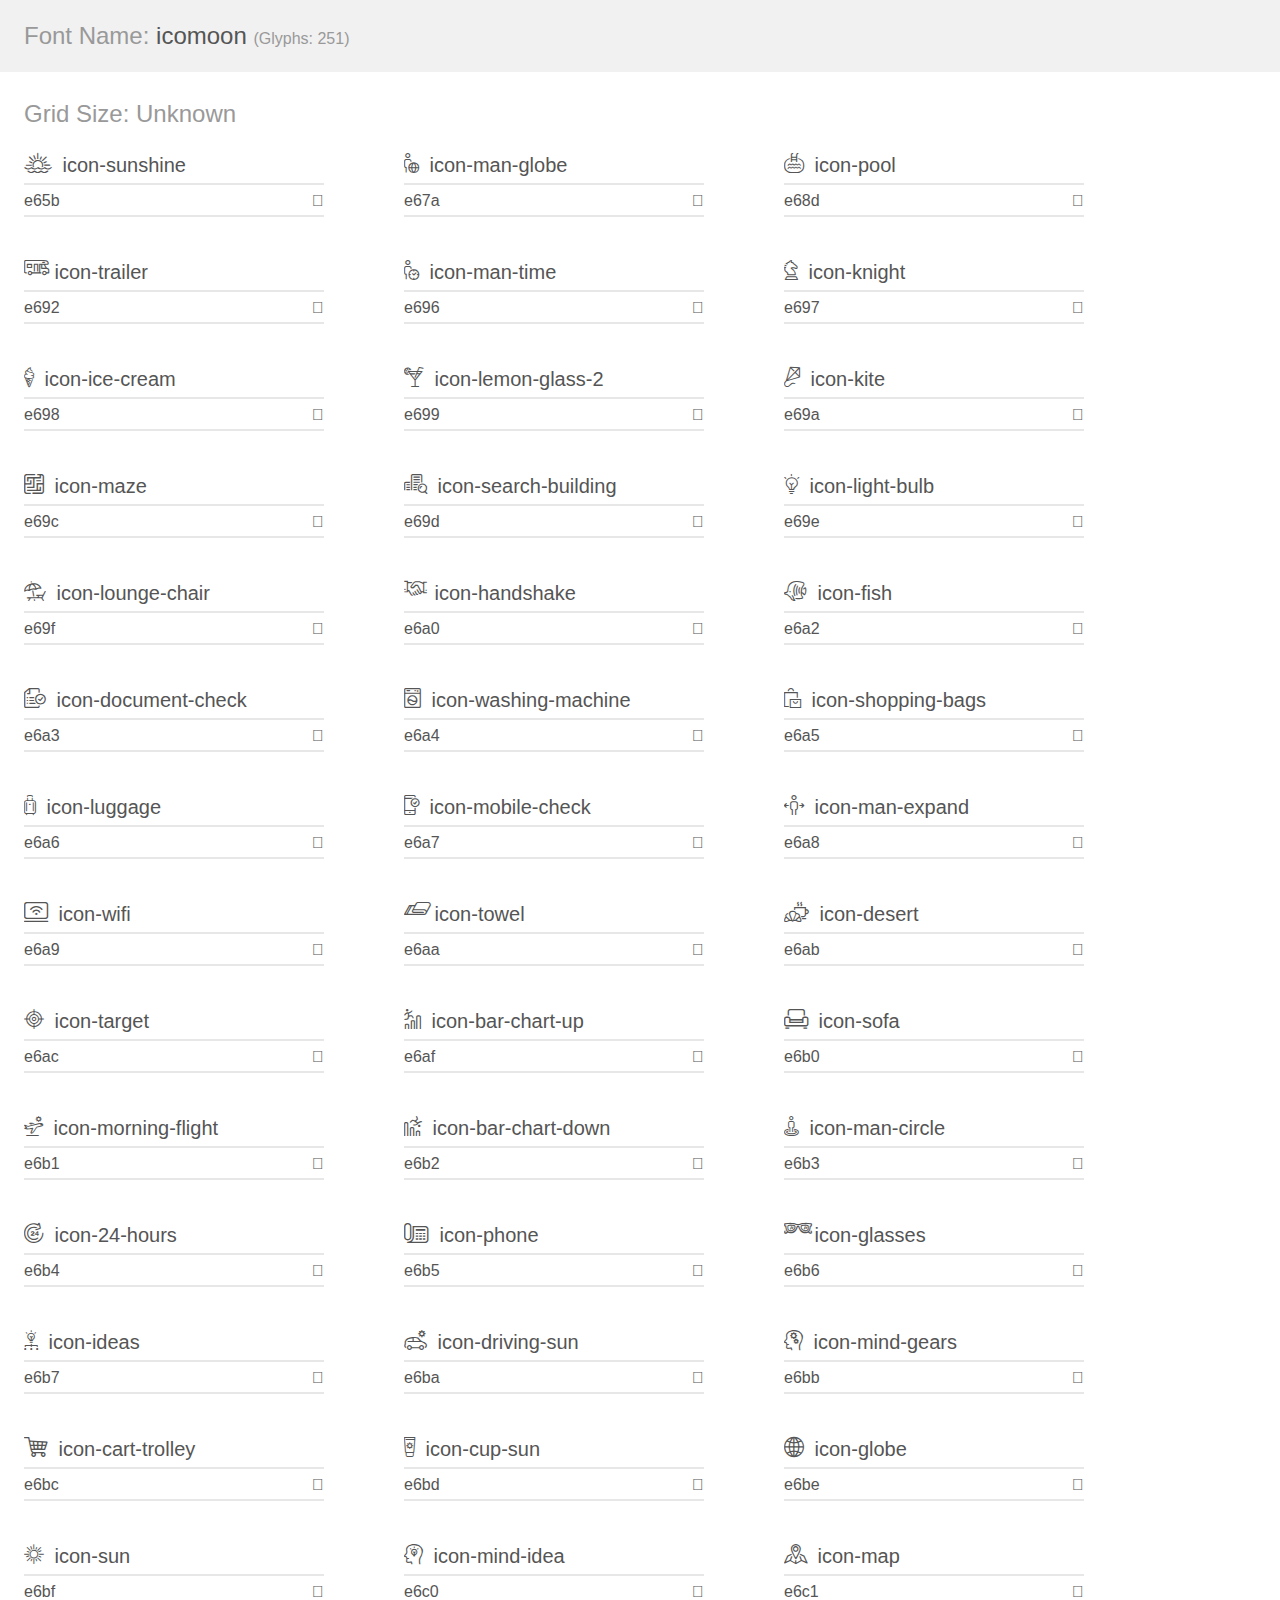
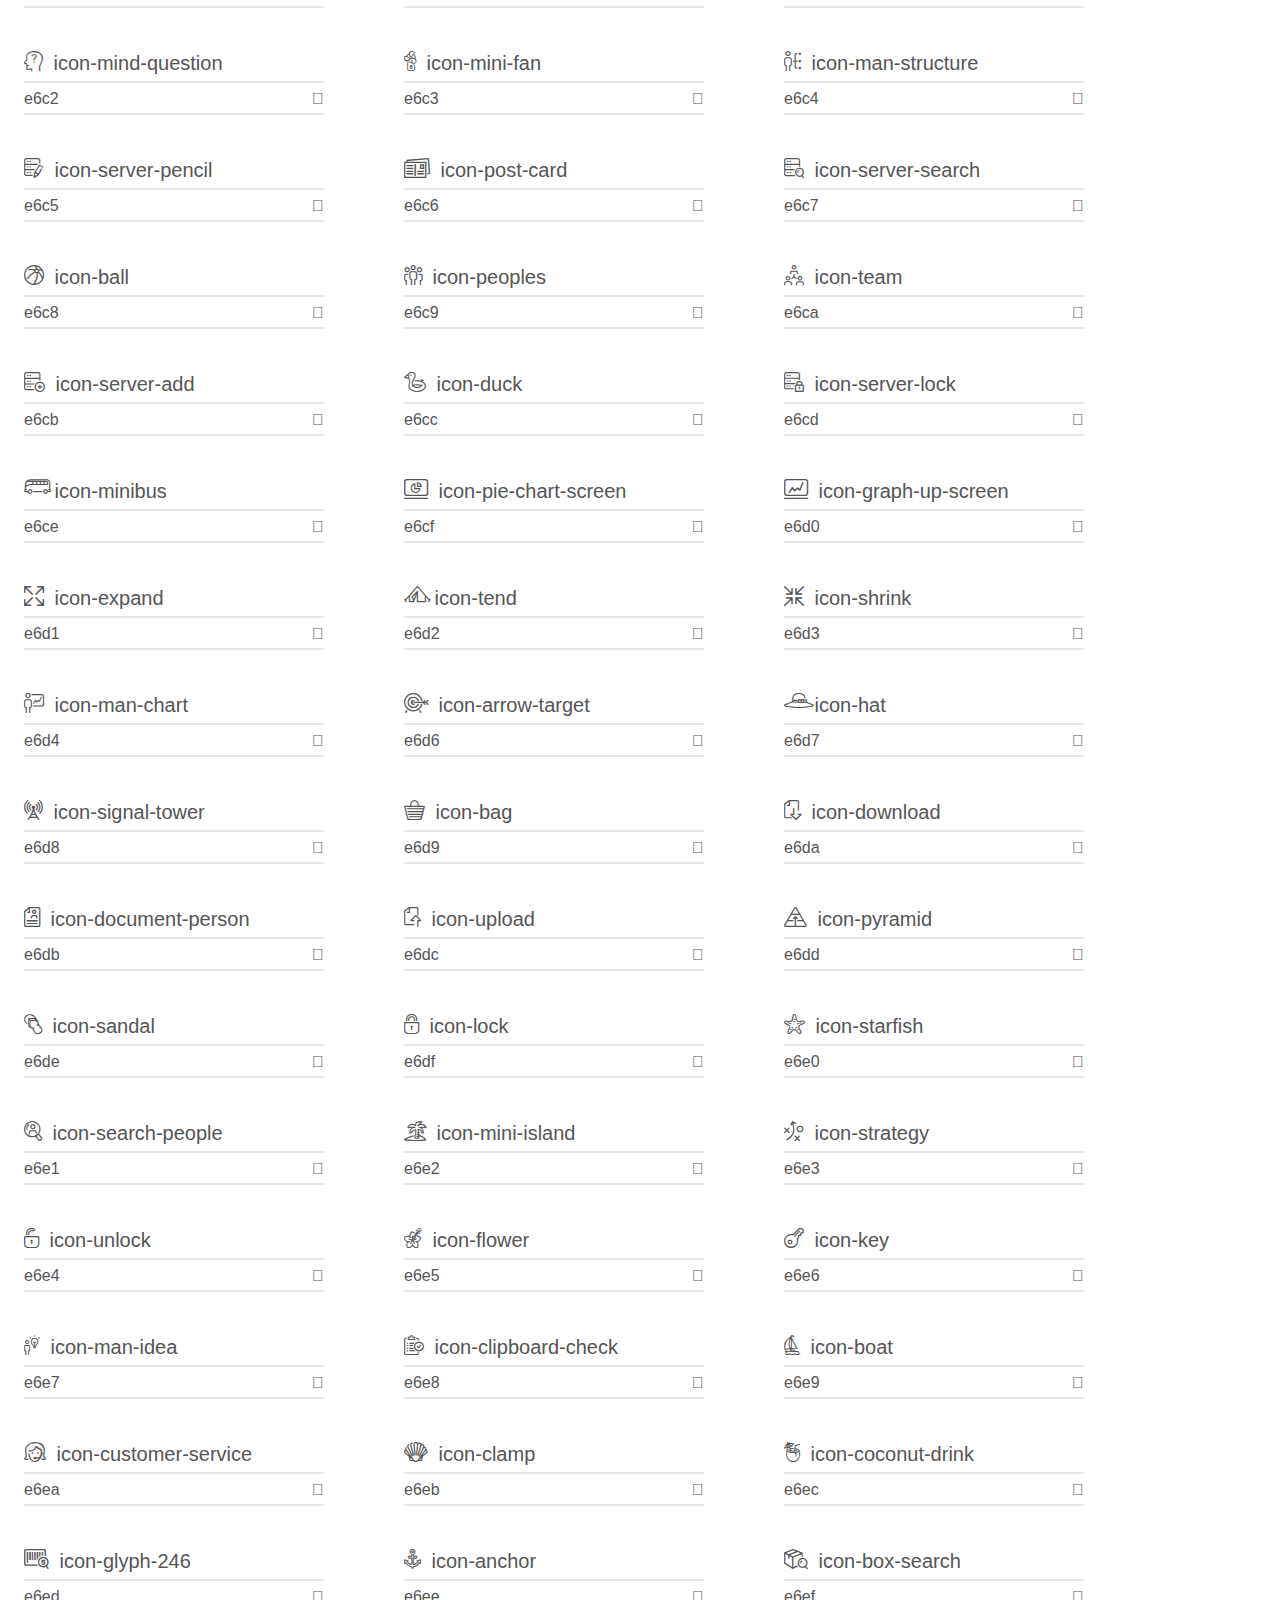
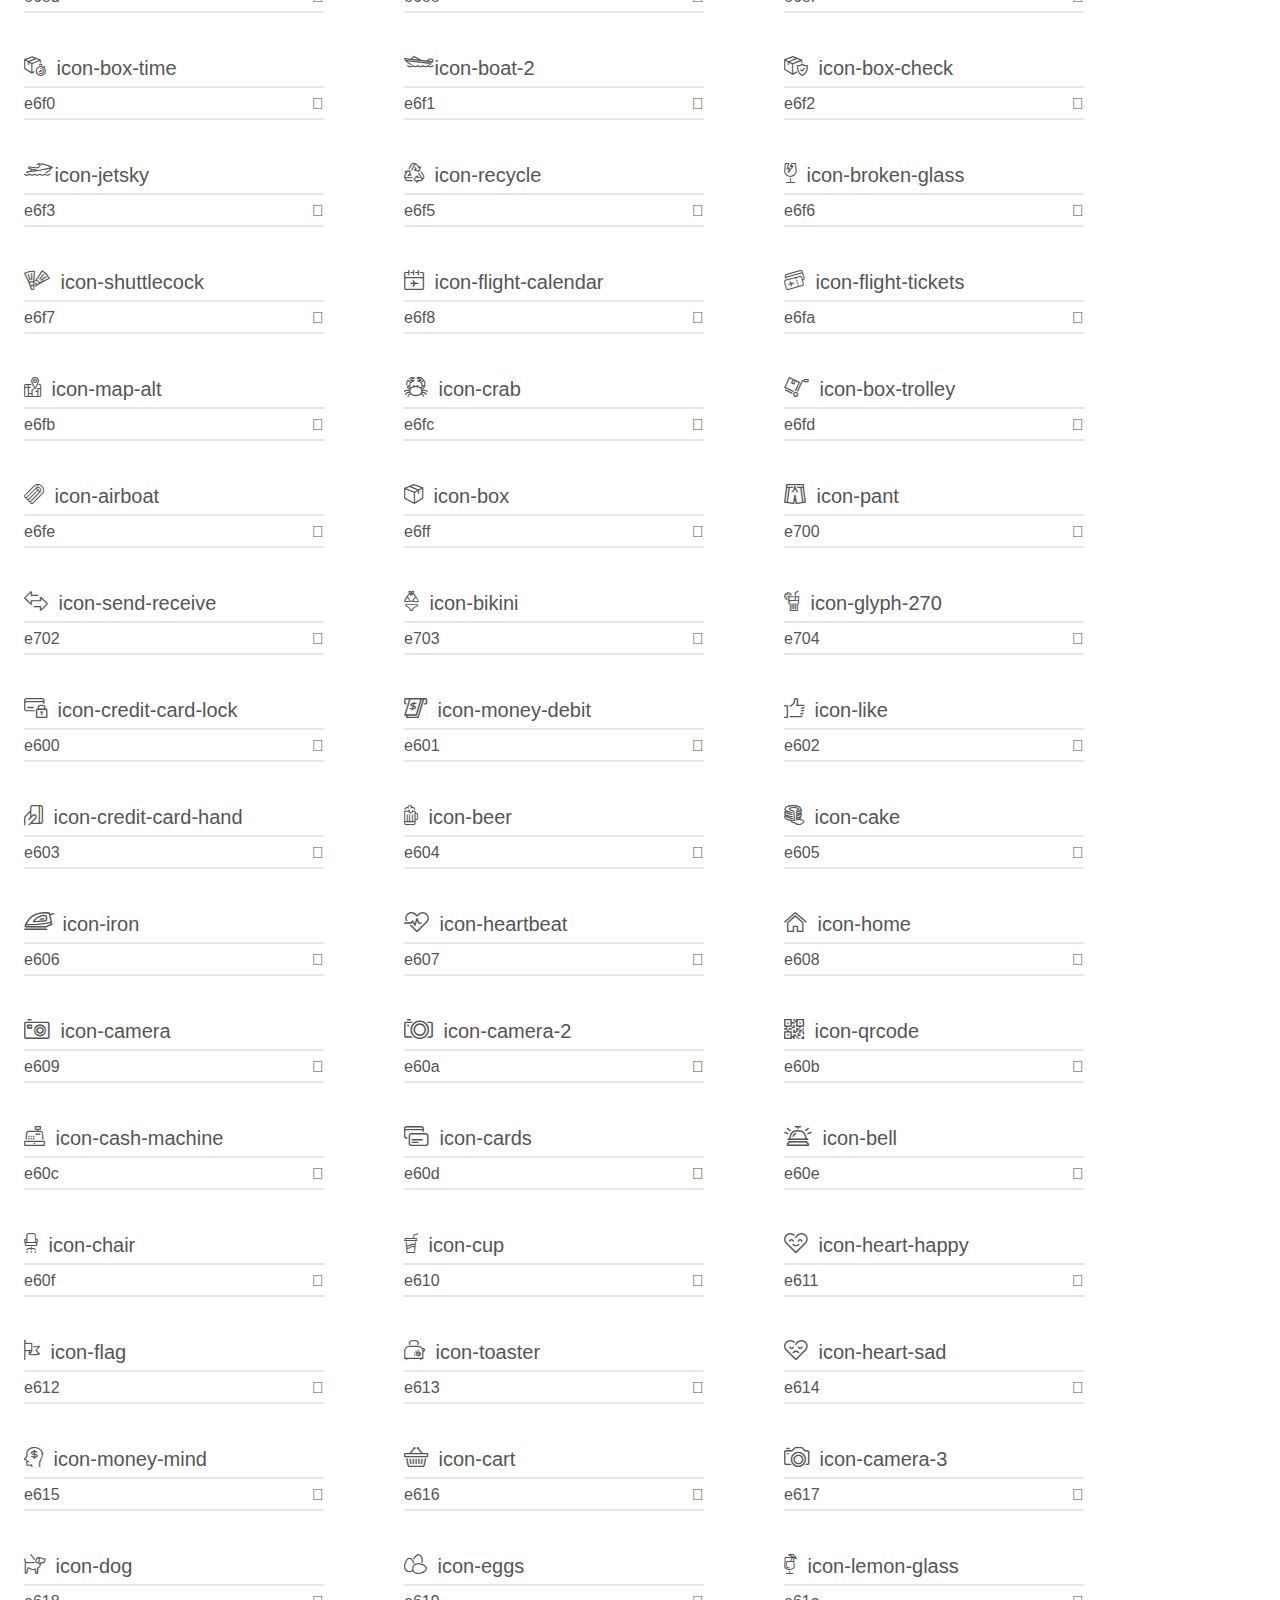
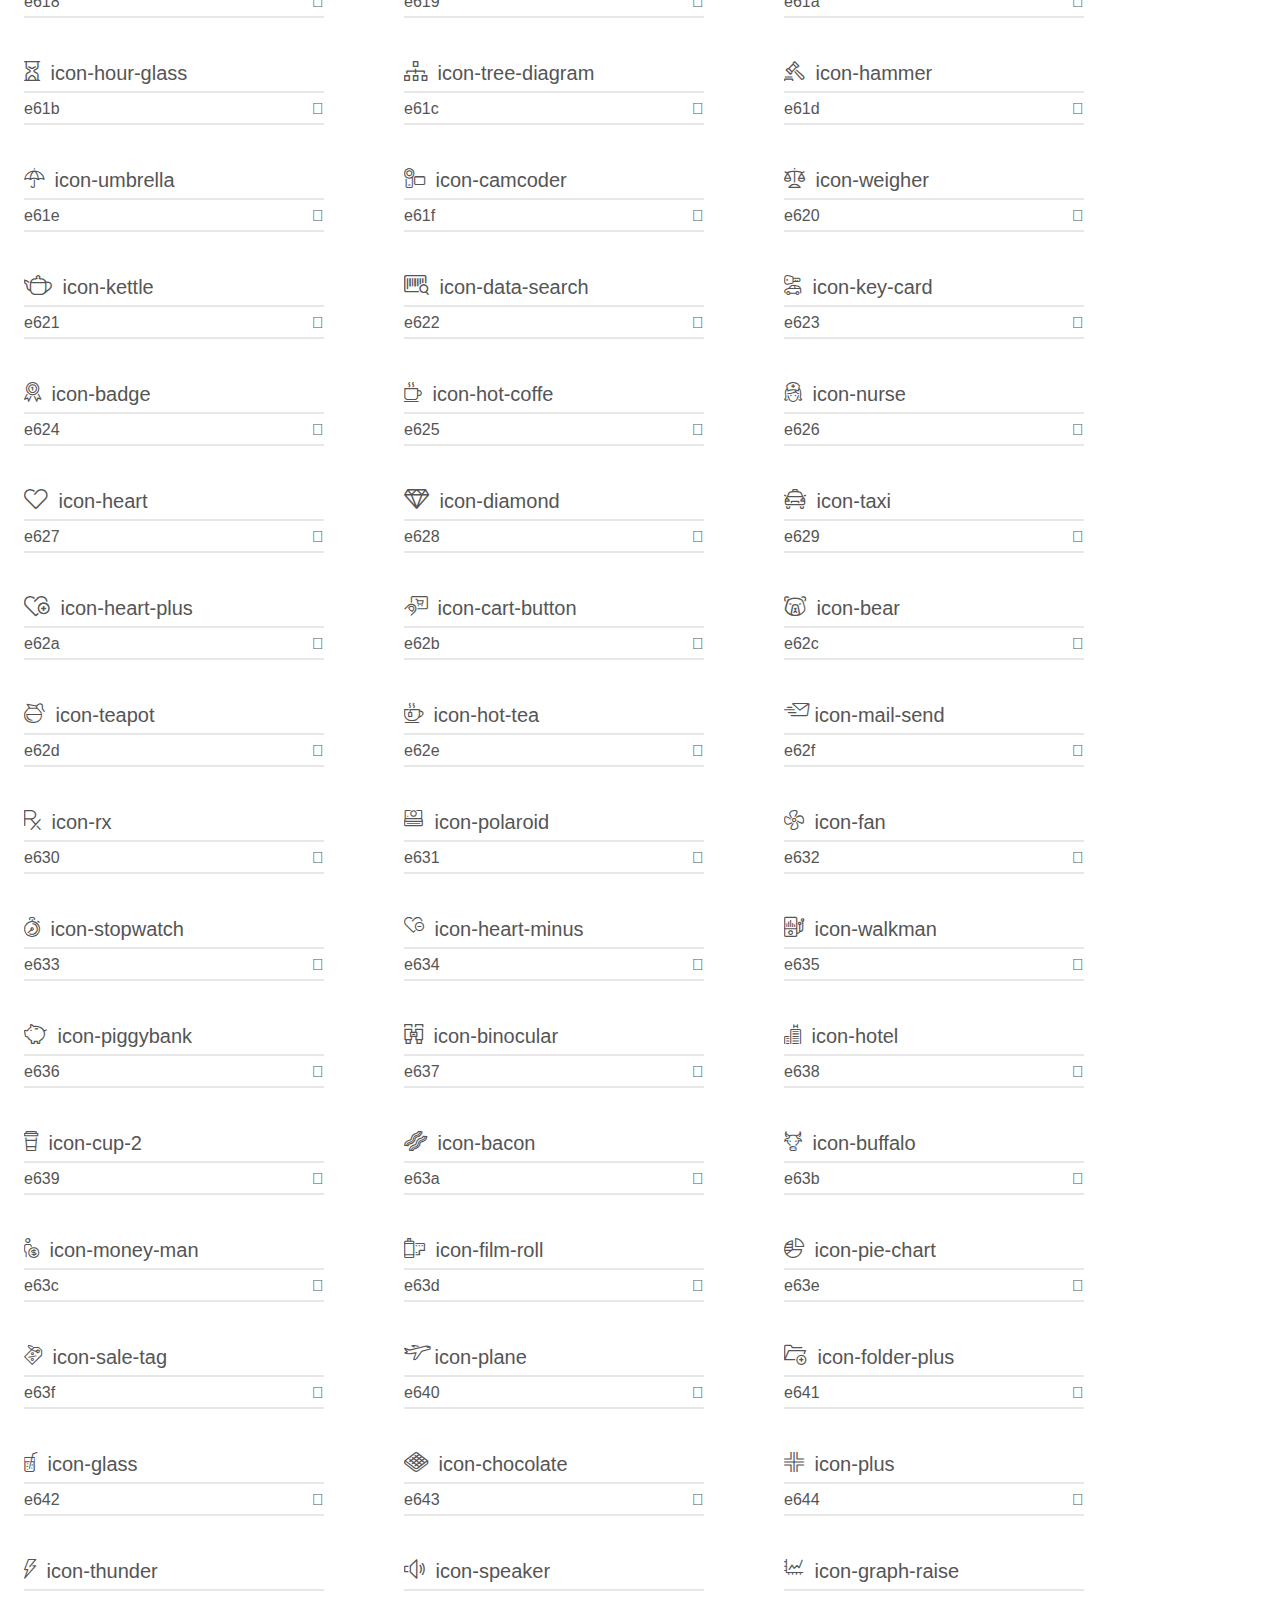
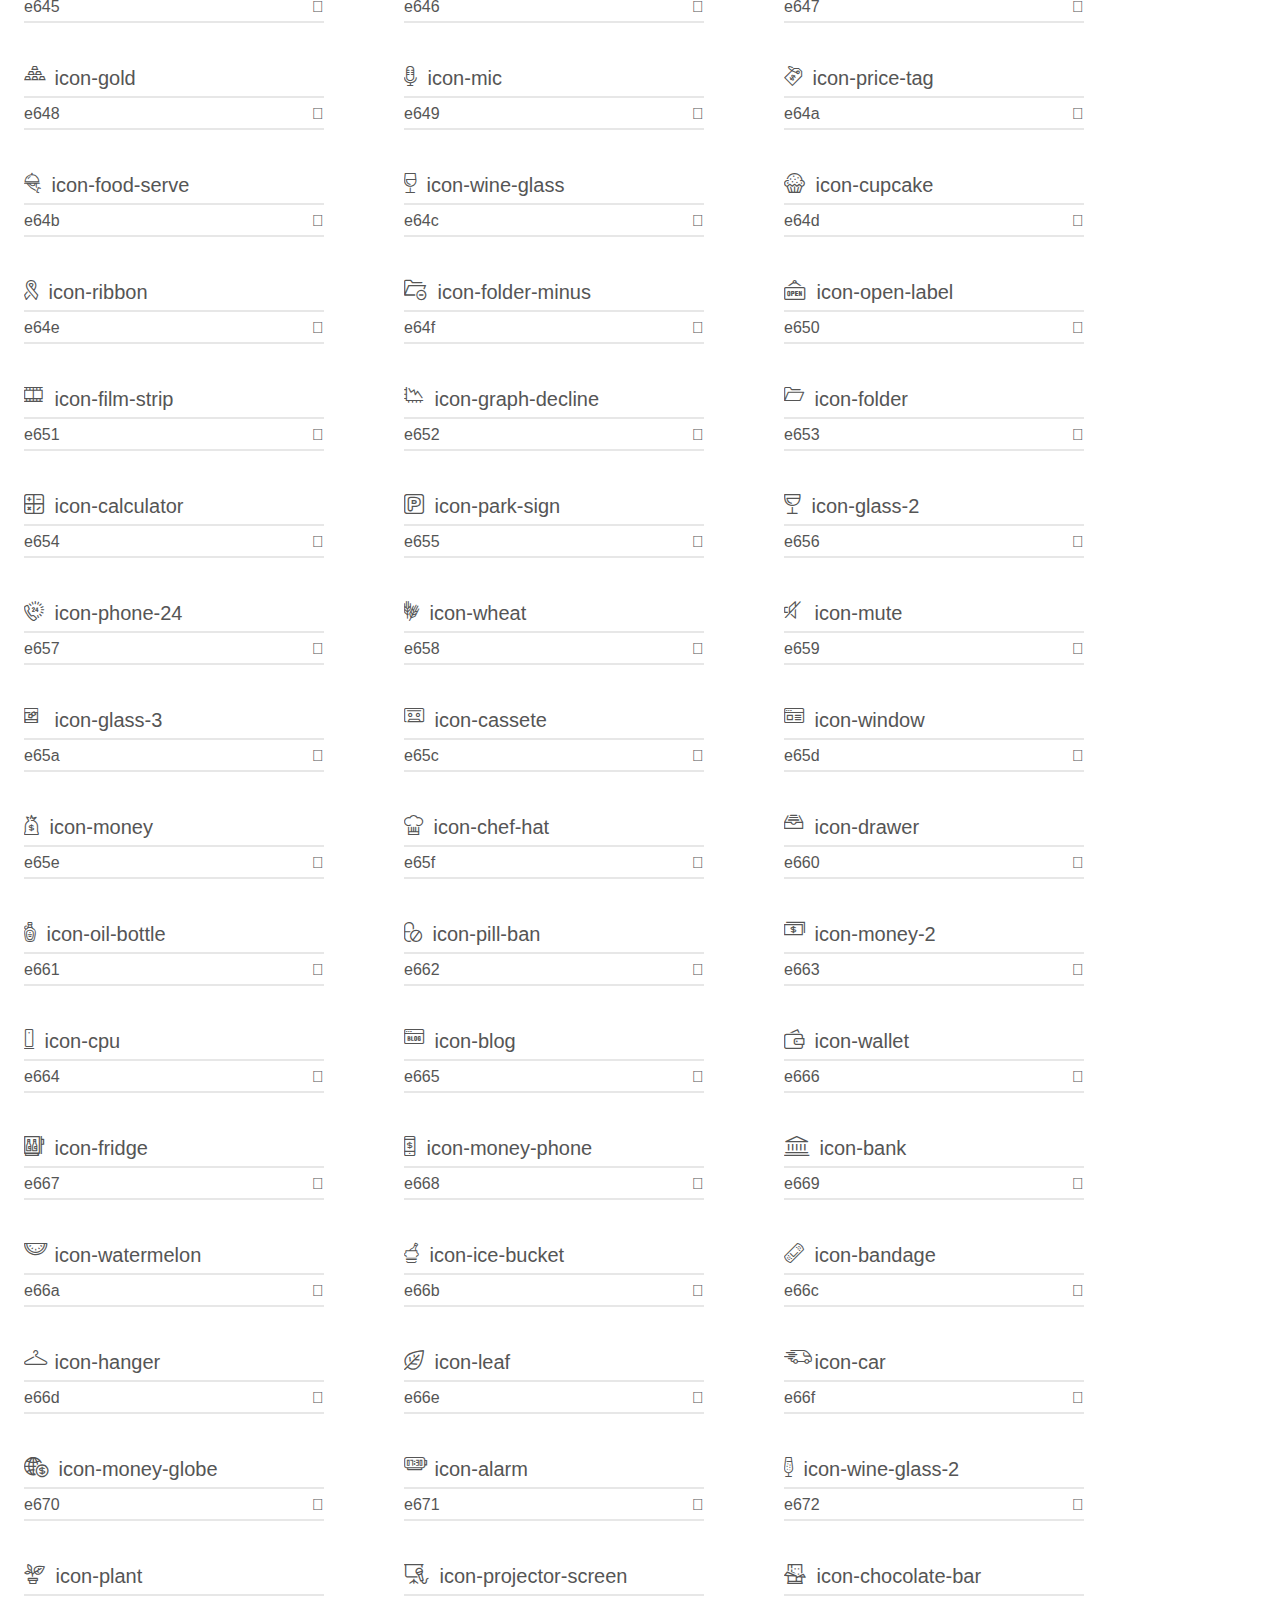
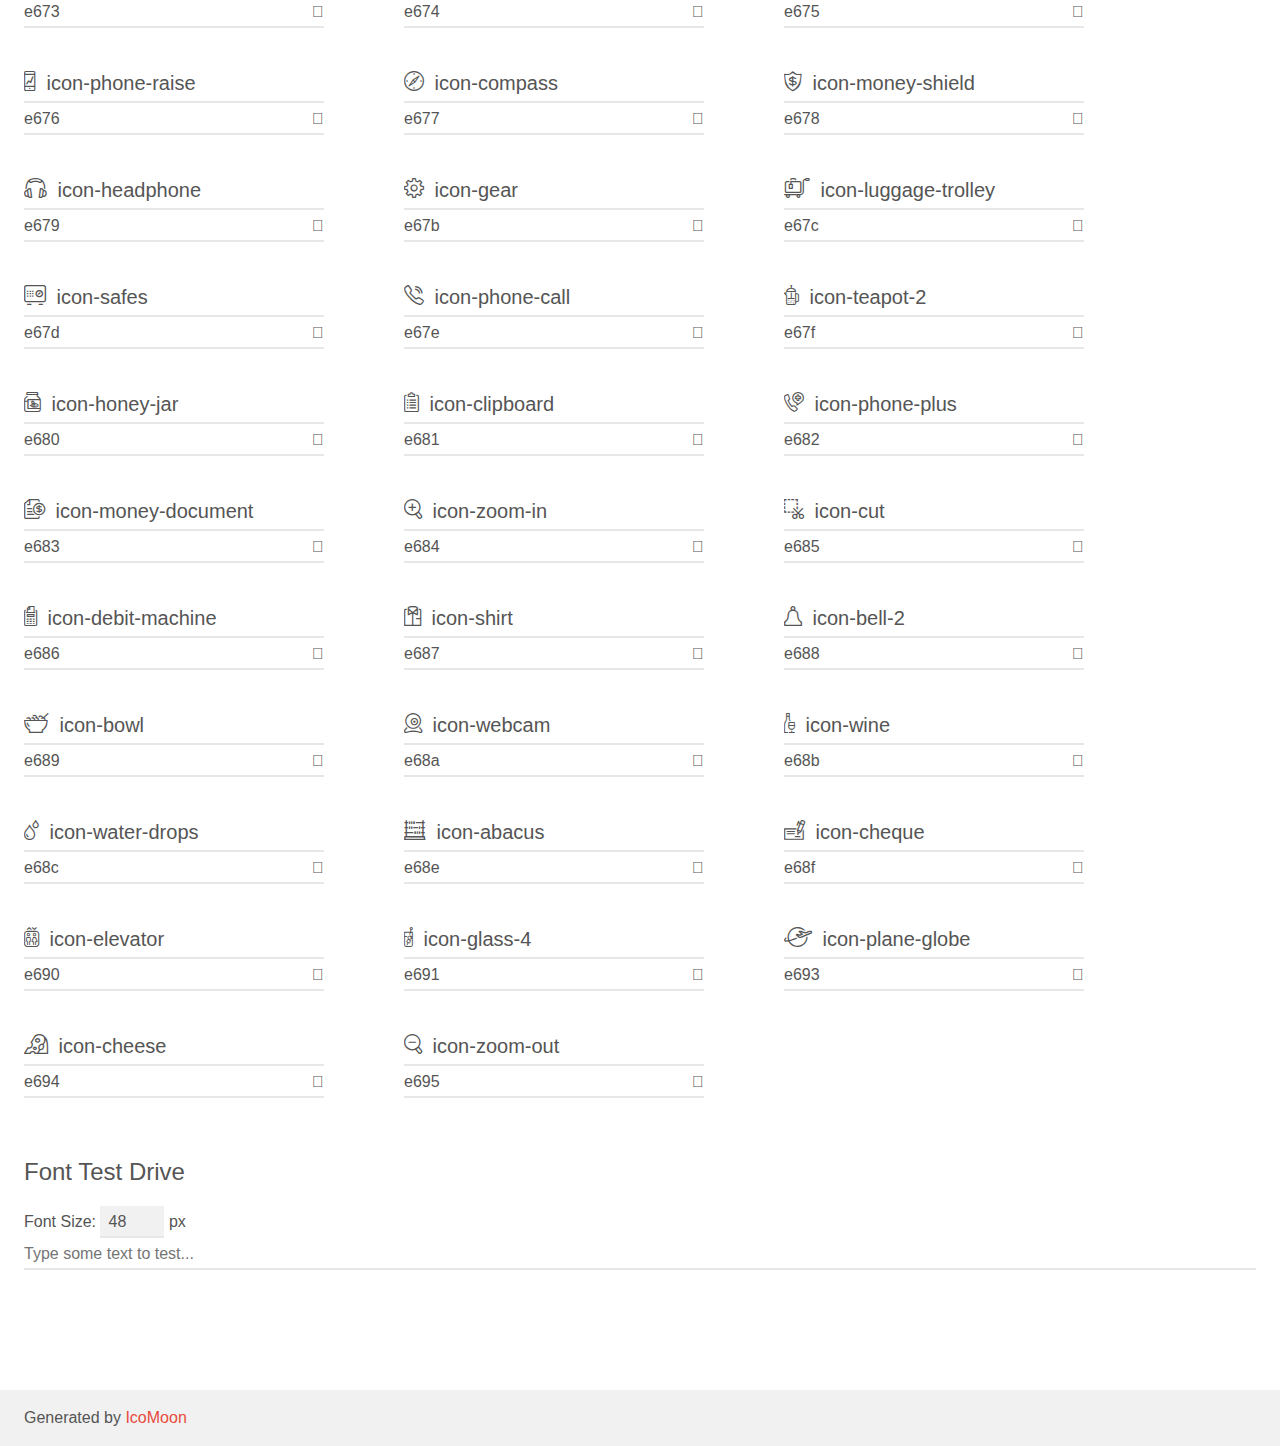
<file: fonts/lineo-icon/demo.html>
<!doctype html>
<html>
<head>
	<meta charset="utf-8">
	<title>IcoMoon Demo</title>
	<meta name="description" content="An Icon Font Generated By IcoMoon.io">
	<meta name="viewport" content="width=device-width">
	<link rel="stylesheet" href="demo-files/demo.css">
	<link rel="stylesheet" href="style.css"></head>
<body>
	<div class="bgc1 clearfix">
		<h1 class="mhmm mvm"><span class="fgc1">Font Name:</span> icomoon <small class="fgc1">(Glyphs:&nbsp;251)</small></h1>
	</div>
	<div class="clearfix mhl ptl">
		<h1 class="mvm mtn fgc1">Grid Size: Unknown</h1>
		<div class="glyph fs1">
			<div class="clearfix bshadow0 pbs">
				<span class="icon-sunshine"></span><span class="mls"> icon-sunshine</span>
			</div>
			<fieldset class="fs0 size1of1 clearfix hidden-false">
				<input type="text" readonly value="e65b" class="unit size1of2" />
				<input type="text" maxlength="1" readonly value="&#xe65b;" class="unitRight size1of2 talign-right" />
			</fieldset>
			<div class="fs0 bshadow0 clearfix hidden-true">
				<span class="unit pvs fgc1">liga: </span>
				<input type="text" readonly value="" class="liga unitRight" />
			</div>
		</div>
		<div class="glyph fs1">
			<div class="clearfix bshadow0 pbs">
				<span class="icon-man-globe"></span><span class="mls"> icon-man-globe</span>
			</div>
			<fieldset class="fs0 size1of1 clearfix hidden-false">
				<input type="text" readonly value="e67a" class="unit size1of2" />
				<input type="text" maxlength="1" readonly value="&#xe67a;" class="unitRight size1of2 talign-right" />
			</fieldset>
			<div class="fs0 bshadow0 clearfix hidden-true">
				<span class="unit pvs fgc1">liga: </span>
				<input type="text" readonly value="" class="liga unitRight" />
			</div>
		</div>
		<div class="glyph fs1">
			<div class="clearfix bshadow0 pbs">
				<span class="icon-pool"></span><span class="mls"> icon-pool</span>
			</div>
			<fieldset class="fs0 size1of1 clearfix hidden-false">
				<input type="text" readonly value="e68d" class="unit size1of2" />
				<input type="text" maxlength="1" readonly value="&#xe68d;" class="unitRight size1of2 talign-right" />
			</fieldset>
			<div class="fs0 bshadow0 clearfix hidden-true">
				<span class="unit pvs fgc1">liga: </span>
				<input type="text" readonly value="" class="liga unitRight" />
			</div>
		</div>
		<div class="glyph fs1">
			<div class="clearfix bshadow0 pbs">
				<span class="icon-trailer"></span><span class="mls"> icon-trailer</span>
			</div>
			<fieldset class="fs0 size1of1 clearfix hidden-false">
				<input type="text" readonly value="e692" class="unit size1of2" />
				<input type="text" maxlength="1" readonly value="&#xe692;" class="unitRight size1of2 talign-right" />
			</fieldset>
			<div class="fs0 bshadow0 clearfix hidden-true">
				<span class="unit pvs fgc1">liga: </span>
				<input type="text" readonly value="" class="liga unitRight" />
			</div>
		</div>
		<div class="glyph fs1">
			<div class="clearfix bshadow0 pbs">
				<span class="icon-man-time"></span><span class="mls"> icon-man-time</span>
			</div>
			<fieldset class="fs0 size1of1 clearfix hidden-false">
				<input type="text" readonly value="e696" class="unit size1of2" />
				<input type="text" maxlength="1" readonly value="&#xe696;" class="unitRight size1of2 talign-right" />
			</fieldset>
			<div class="fs0 bshadow0 clearfix hidden-true">
				<span class="unit pvs fgc1">liga: </span>
				<input type="text" readonly value="" class="liga unitRight" />
			</div>
		</div>
		<div class="glyph fs1">
			<div class="clearfix bshadow0 pbs">
				<span class="icon-knight"></span><span class="mls"> icon-knight</span>
			</div>
			<fieldset class="fs0 size1of1 clearfix hidden-false">
				<input type="text" readonly value="e697" class="unit size1of2" />
				<input type="text" maxlength="1" readonly value="&#xe697;" class="unitRight size1of2 talign-right" />
			</fieldset>
			<div class="fs0 bshadow0 clearfix hidden-true">
				<span class="unit pvs fgc1">liga: </span>
				<input type="text" readonly value="" class="liga unitRight" />
			</div>
		</div>
		<div class="glyph fs1">
			<div class="clearfix bshadow0 pbs">
				<span class="icon-ice-cream"></span><span class="mls"> icon-ice-cream</span>
			</div>
			<fieldset class="fs0 size1of1 clearfix hidden-false">
				<input type="text" readonly value="e698" class="unit size1of2" />
				<input type="text" maxlength="1" readonly value="&#xe698;" class="unitRight size1of2 talign-right" />
			</fieldset>
			<div class="fs0 bshadow0 clearfix hidden-true">
				<span class="unit pvs fgc1">liga: </span>
				<input type="text" readonly value="" class="liga unitRight" />
			</div>
		</div>
		<div class="glyph fs1">
			<div class="clearfix bshadow0 pbs">
				<span class="icon-lemon-glass-2"></span><span class="mls"> icon-lemon-glass-2</span>
			</div>
			<fieldset class="fs0 size1of1 clearfix hidden-false">
				<input type="text" readonly value="e699" class="unit size1of2" />
				<input type="text" maxlength="1" readonly value="&#xe699;" class="unitRight size1of2 talign-right" />
			</fieldset>
			<div class="fs0 bshadow0 clearfix hidden-true">
				<span class="unit pvs fgc1">liga: </span>
				<input type="text" readonly value="" class="liga unitRight" />
			</div>
		</div>
		<div class="glyph fs1">
			<div class="clearfix bshadow0 pbs">
				<span class="icon-kite"></span><span class="mls"> icon-kite</span>
			</div>
			<fieldset class="fs0 size1of1 clearfix hidden-false">
				<input type="text" readonly value="e69a" class="unit size1of2" />
				<input type="text" maxlength="1" readonly value="&#xe69a;" class="unitRight size1of2 talign-right" />
			</fieldset>
			<div class="fs0 bshadow0 clearfix hidden-true">
				<span class="unit pvs fgc1">liga: </span>
				<input type="text" readonly value="" class="liga unitRight" />
			</div>
		</div>
		<div class="glyph fs1">
			<div class="clearfix bshadow0 pbs">
				<span class="icon-maze"></span><span class="mls"> icon-maze</span>
			</div>
			<fieldset class="fs0 size1of1 clearfix hidden-false">
				<input type="text" readonly value="e69c" class="unit size1of2" />
				<input type="text" maxlength="1" readonly value="&#xe69c;" class="unitRight size1of2 talign-right" />
			</fieldset>
			<div class="fs0 bshadow0 clearfix hidden-true">
				<span class="unit pvs fgc1">liga: </span>
				<input type="text" readonly value="" class="liga unitRight" />
			</div>
		</div>
		<div class="glyph fs1">
			<div class="clearfix bshadow0 pbs">
				<span class="icon-search-building"></span><span class="mls"> icon-search-building</span>
			</div>
			<fieldset class="fs0 size1of1 clearfix hidden-false">
				<input type="text" readonly value="e69d" class="unit size1of2" />
				<input type="text" maxlength="1" readonly value="&#xe69d;" class="unitRight size1of2 talign-right" />
			</fieldset>
			<div class="fs0 bshadow0 clearfix hidden-true">
				<span class="unit pvs fgc1">liga: </span>
				<input type="text" readonly value="" class="liga unitRight" />
			</div>
		</div>
		<div class="glyph fs1">
			<div class="clearfix bshadow0 pbs">
				<span class="icon-light-bulb"></span><span class="mls"> icon-light-bulb</span>
			</div>
			<fieldset class="fs0 size1of1 clearfix hidden-false">
				<input type="text" readonly value="e69e" class="unit size1of2" />
				<input type="text" maxlength="1" readonly value="&#xe69e;" class="unitRight size1of2 talign-right" />
			</fieldset>
			<div class="fs0 bshadow0 clearfix hidden-true">
				<span class="unit pvs fgc1">liga: </span>
				<input type="text" readonly value="" class="liga unitRight" />
			</div>
		</div>
		<div class="glyph fs1">
			<div class="clearfix bshadow0 pbs">
				<span class="icon-lounge-chair"></span><span class="mls"> icon-lounge-chair</span>
			</div>
			<fieldset class="fs0 size1of1 clearfix hidden-false">
				<input type="text" readonly value="e69f" class="unit size1of2" />
				<input type="text" maxlength="1" readonly value="&#xe69f;" class="unitRight size1of2 talign-right" />
			</fieldset>
			<div class="fs0 bshadow0 clearfix hidden-true">
				<span class="unit pvs fgc1">liga: </span>
				<input type="text" readonly value="" class="liga unitRight" />
			</div>
		</div>
		<div class="glyph fs1">
			<div class="clearfix bshadow0 pbs">
				<span class="icon-handshake"></span><span class="mls"> icon-handshake</span>
			</div>
			<fieldset class="fs0 size1of1 clearfix hidden-false">
				<input type="text" readonly value="e6a0" class="unit size1of2" />
				<input type="text" maxlength="1" readonly value="&#xe6a0;" class="unitRight size1of2 talign-right" />
			</fieldset>
			<div class="fs0 bshadow0 clearfix hidden-true">
				<span class="unit pvs fgc1">liga: </span>
				<input type="text" readonly value="" class="liga unitRight" />
			</div>
		</div>
		<div class="glyph fs1">
			<div class="clearfix bshadow0 pbs">
				<span class="icon-fish"></span><span class="mls"> icon-fish</span>
			</div>
			<fieldset class="fs0 size1of1 clearfix hidden-false">
				<input type="text" readonly value="e6a2" class="unit size1of2" />
				<input type="text" maxlength="1" readonly value="&#xe6a2;" class="unitRight size1of2 talign-right" />
			</fieldset>
			<div class="fs0 bshadow0 clearfix hidden-true">
				<span class="unit pvs fgc1">liga: </span>
				<input type="text" readonly value="" class="liga unitRight" />
			</div>
		</div>
		<div class="glyph fs1">
			<div class="clearfix bshadow0 pbs">
				<span class="icon-document-check"></span><span class="mls"> icon-document-check</span>
			</div>
			<fieldset class="fs0 size1of1 clearfix hidden-false">
				<input type="text" readonly value="e6a3" class="unit size1of2" />
				<input type="text" maxlength="1" readonly value="&#xe6a3;" class="unitRight size1of2 talign-right" />
			</fieldset>
			<div class="fs0 bshadow0 clearfix hidden-true">
				<span class="unit pvs fgc1">liga: </span>
				<input type="text" readonly value="" class="liga unitRight" />
			</div>
		</div>
		<div class="glyph fs1">
			<div class="clearfix bshadow0 pbs">
				<span class="icon-washing-machine"></span><span class="mls"> icon-washing-machine</span>
			</div>
			<fieldset class="fs0 size1of1 clearfix hidden-false">
				<input type="text" readonly value="e6a4" class="unit size1of2" />
				<input type="text" maxlength="1" readonly value="&#xe6a4;" class="unitRight size1of2 talign-right" />
			</fieldset>
			<div class="fs0 bshadow0 clearfix hidden-true">
				<span class="unit pvs fgc1">liga: </span>
				<input type="text" readonly value="" class="liga unitRight" />
			</div>
		</div>
		<div class="glyph fs1">
			<div class="clearfix bshadow0 pbs">
				<span class="icon-shopping-bags"></span><span class="mls"> icon-shopping-bags</span>
			</div>
			<fieldset class="fs0 size1of1 clearfix hidden-false">
				<input type="text" readonly value="e6a5" class="unit size1of2" />
				<input type="text" maxlength="1" readonly value="&#xe6a5;" class="unitRight size1of2 talign-right" />
			</fieldset>
			<div class="fs0 bshadow0 clearfix hidden-true">
				<span class="unit pvs fgc1">liga: </span>
				<input type="text" readonly value="" class="liga unitRight" />
			</div>
		</div>
		<div class="glyph fs1">
			<div class="clearfix bshadow0 pbs">
				<span class="icon-luggage"></span><span class="mls"> icon-luggage</span>
			</div>
			<fieldset class="fs0 size1of1 clearfix hidden-false">
				<input type="text" readonly value="e6a6" class="unit size1of2" />
				<input type="text" maxlength="1" readonly value="&#xe6a6;" class="unitRight size1of2 talign-right" />
			</fieldset>
			<div class="fs0 bshadow0 clearfix hidden-true">
				<span class="unit pvs fgc1">liga: </span>
				<input type="text" readonly value="" class="liga unitRight" />
			</div>
		</div>
		<div class="glyph fs1">
			<div class="clearfix bshadow0 pbs">
				<span class="icon-mobile-check"></span><span class="mls"> icon-mobile-check</span>
			</div>
			<fieldset class="fs0 size1of1 clearfix hidden-false">
				<input type="text" readonly value="e6a7" class="unit size1of2" />
				<input type="text" maxlength="1" readonly value="&#xe6a7;" class="unitRight size1of2 talign-right" />
			</fieldset>
			<div class="fs0 bshadow0 clearfix hidden-true">
				<span class="unit pvs fgc1">liga: </span>
				<input type="text" readonly value="" class="liga unitRight" />
			</div>
		</div>
		<div class="glyph fs1">
			<div class="clearfix bshadow0 pbs">
				<span class="icon-man-expand"></span><span class="mls"> icon-man-expand</span>
			</div>
			<fieldset class="fs0 size1of1 clearfix hidden-false">
				<input type="text" readonly value="e6a8" class="unit size1of2" />
				<input type="text" maxlength="1" readonly value="&#xe6a8;" class="unitRight size1of2 talign-right" />
			</fieldset>
			<div class="fs0 bshadow0 clearfix hidden-true">
				<span class="unit pvs fgc1">liga: </span>
				<input type="text" readonly value="" class="liga unitRight" />
			</div>
		</div>
		<div class="glyph fs1">
			<div class="clearfix bshadow0 pbs">
				<span class="icon-wifi"></span><span class="mls"> icon-wifi</span>
			</div>
			<fieldset class="fs0 size1of1 clearfix hidden-false">
				<input type="text" readonly value="e6a9" class="unit size1of2" />
				<input type="text" maxlength="1" readonly value="&#xe6a9;" class="unitRight size1of2 talign-right" />
			</fieldset>
			<div class="fs0 bshadow0 clearfix hidden-true">
				<span class="unit pvs fgc1">liga: </span>
				<input type="text" readonly value="" class="liga unitRight" />
			</div>
		</div>
		<div class="glyph fs1">
			<div class="clearfix bshadow0 pbs">
				<span class="icon-towel"></span><span class="mls"> icon-towel</span>
			</div>
			<fieldset class="fs0 size1of1 clearfix hidden-false">
				<input type="text" readonly value="e6aa" class="unit size1of2" />
				<input type="text" maxlength="1" readonly value="&#xe6aa;" class="unitRight size1of2 talign-right" />
			</fieldset>
			<div class="fs0 bshadow0 clearfix hidden-true">
				<span class="unit pvs fgc1">liga: </span>
				<input type="text" readonly value="" class="liga unitRight" />
			</div>
		</div>
		<div class="glyph fs1">
			<div class="clearfix bshadow0 pbs">
				<span class="icon-desert"></span><span class="mls"> icon-desert</span>
			</div>
			<fieldset class="fs0 size1of1 clearfix hidden-false">
				<input type="text" readonly value="e6ab" class="unit size1of2" />
				<input type="text" maxlength="1" readonly value="&#xe6ab;" class="unitRight size1of2 talign-right" />
			</fieldset>
			<div class="fs0 bshadow0 clearfix hidden-true">
				<span class="unit pvs fgc1">liga: </span>
				<input type="text" readonly value="" class="liga unitRight" />
			</div>
		</div>
		<div class="glyph fs1">
			<div class="clearfix bshadow0 pbs">
				<span class="icon-target"></span><span class="mls"> icon-target</span>
			</div>
			<fieldset class="fs0 size1of1 clearfix hidden-false">
				<input type="text" readonly value="e6ac" class="unit size1of2" />
				<input type="text" maxlength="1" readonly value="&#xe6ac;" class="unitRight size1of2 talign-right" />
			</fieldset>
			<div class="fs0 bshadow0 clearfix hidden-true">
				<span class="unit pvs fgc1">liga: </span>
				<input type="text" readonly value="" class="liga unitRight" />
			</div>
		</div>
		<div class="glyph fs1">
			<div class="clearfix bshadow0 pbs">
				<span class="icon-bar-chart-up"></span><span class="mls"> icon-bar-chart-up</span>
			</div>
			<fieldset class="fs0 size1of1 clearfix hidden-false">
				<input type="text" readonly value="e6af" class="unit size1of2" />
				<input type="text" maxlength="1" readonly value="&#xe6af;" class="unitRight size1of2 talign-right" />
			</fieldset>
			<div class="fs0 bshadow0 clearfix hidden-true">
				<span class="unit pvs fgc1">liga: </span>
				<input type="text" readonly value="" class="liga unitRight" />
			</div>
		</div>
		<div class="glyph fs1">
			<div class="clearfix bshadow0 pbs">
				<span class="icon-sofa"></span><span class="mls"> icon-sofa</span>
			</div>
			<fieldset class="fs0 size1of1 clearfix hidden-false">
				<input type="text" readonly value="e6b0" class="unit size1of2" />
				<input type="text" maxlength="1" readonly value="&#xe6b0;" class="unitRight size1of2 talign-right" />
			</fieldset>
			<div class="fs0 bshadow0 clearfix hidden-true">
				<span class="unit pvs fgc1">liga: </span>
				<input type="text" readonly value="" class="liga unitRight" />
			</div>
		</div>
		<div class="glyph fs1">
			<div class="clearfix bshadow0 pbs">
				<span class="icon-morning-flight"></span><span class="mls"> icon-morning-flight</span>
			</div>
			<fieldset class="fs0 size1of1 clearfix hidden-false">
				<input type="text" readonly value="e6b1" class="unit size1of2" />
				<input type="text" maxlength="1" readonly value="&#xe6b1;" class="unitRight size1of2 talign-right" />
			</fieldset>
			<div class="fs0 bshadow0 clearfix hidden-true">
				<span class="unit pvs fgc1">liga: </span>
				<input type="text" readonly value="" class="liga unitRight" />
			</div>
		</div>
		<div class="glyph fs1">
			<div class="clearfix bshadow0 pbs">
				<span class="icon-bar-chart-down"></span><span class="mls"> icon-bar-chart-down</span>
			</div>
			<fieldset class="fs0 size1of1 clearfix hidden-false">
				<input type="text" readonly value="e6b2" class="unit size1of2" />
				<input type="text" maxlength="1" readonly value="&#xe6b2;" class="unitRight size1of2 talign-right" />
			</fieldset>
			<div class="fs0 bshadow0 clearfix hidden-true">
				<span class="unit pvs fgc1">liga: </span>
				<input type="text" readonly value="" class="liga unitRight" />
			</div>
		</div>
		<div class="glyph fs1">
			<div class="clearfix bshadow0 pbs">
				<span class="icon-man-circle"></span><span class="mls"> icon-man-circle</span>
			</div>
			<fieldset class="fs0 size1of1 clearfix hidden-false">
				<input type="text" readonly value="e6b3" class="unit size1of2" />
				<input type="text" maxlength="1" readonly value="&#xe6b3;" class="unitRight size1of2 talign-right" />
			</fieldset>
			<div class="fs0 bshadow0 clearfix hidden-true">
				<span class="unit pvs fgc1">liga: </span>
				<input type="text" readonly value="" class="liga unitRight" />
			</div>
		</div>
		<div class="glyph fs1">
			<div class="clearfix bshadow0 pbs">
				<span class="icon-24-hours"></span><span class="mls"> icon-24-hours</span>
			</div>
			<fieldset class="fs0 size1of1 clearfix hidden-false">
				<input type="text" readonly value="e6b4" class="unit size1of2" />
				<input type="text" maxlength="1" readonly value="&#xe6b4;" class="unitRight size1of2 talign-right" />
			</fieldset>
			<div class="fs0 bshadow0 clearfix hidden-true">
				<span class="unit pvs fgc1">liga: </span>
				<input type="text" readonly value="" class="liga unitRight" />
			</div>
		</div>
		<div class="glyph fs1">
			<div class="clearfix bshadow0 pbs">
				<span class="icon-phone"></span><span class="mls"> icon-phone</span>
			</div>
			<fieldset class="fs0 size1of1 clearfix hidden-false">
				<input type="text" readonly value="e6b5" class="unit size1of2" />
				<input type="text" maxlength="1" readonly value="&#xe6b5;" class="unitRight size1of2 talign-right" />
			</fieldset>
			<div class="fs0 bshadow0 clearfix hidden-true">
				<span class="unit pvs fgc1">liga: </span>
				<input type="text" readonly value="" class="liga unitRight" />
			</div>
		</div>
		<div class="glyph fs1">
			<div class="clearfix bshadow0 pbs">
				<span class="icon-glasses"></span><span class="mls"> icon-glasses</span>
			</div>
			<fieldset class="fs0 size1of1 clearfix hidden-false">
				<input type="text" readonly value="e6b6" class="unit size1of2" />
				<input type="text" maxlength="1" readonly value="&#xe6b6;" class="unitRight size1of2 talign-right" />
			</fieldset>
			<div class="fs0 bshadow0 clearfix hidden-true">
				<span class="unit pvs fgc1">liga: </span>
				<input type="text" readonly value="" class="liga unitRight" />
			</div>
		</div>
		<div class="glyph fs1">
			<div class="clearfix bshadow0 pbs">
				<span class="icon-ideas"></span><span class="mls"> icon-ideas</span>
			</div>
			<fieldset class="fs0 size1of1 clearfix hidden-false">
				<input type="text" readonly value="e6b7" class="unit size1of2" />
				<input type="text" maxlength="1" readonly value="&#xe6b7;" class="unitRight size1of2 talign-right" />
			</fieldset>
			<div class="fs0 bshadow0 clearfix hidden-true">
				<span class="unit pvs fgc1">liga: </span>
				<input type="text" readonly value="" class="liga unitRight" />
			</div>
		</div>
		<div class="glyph fs1">
			<div class="clearfix bshadow0 pbs">
				<span class="icon-driving-sun"></span><span class="mls"> icon-driving-sun</span>
			</div>
			<fieldset class="fs0 size1of1 clearfix hidden-false">
				<input type="text" readonly value="e6ba" class="unit size1of2" />
				<input type="text" maxlength="1" readonly value="&#xe6ba;" class="unitRight size1of2 talign-right" />
			</fieldset>
			<div class="fs0 bshadow0 clearfix hidden-true">
				<span class="unit pvs fgc1">liga: </span>
				<input type="text" readonly value="" class="liga unitRight" />
			</div>
		</div>
		<div class="glyph fs1">
			<div class="clearfix bshadow0 pbs">
				<span class="icon-mind-gears"></span><span class="mls"> icon-mind-gears</span>
			</div>
			<fieldset class="fs0 size1of1 clearfix hidden-false">
				<input type="text" readonly value="e6bb" class="unit size1of2" />
				<input type="text" maxlength="1" readonly value="&#xe6bb;" class="unitRight size1of2 talign-right" />
			</fieldset>
			<div class="fs0 bshadow0 clearfix hidden-true">
				<span class="unit pvs fgc1">liga: </span>
				<input type="text" readonly value="" class="liga unitRight" />
			</div>
		</div>
		<div class="glyph fs1">
			<div class="clearfix bshadow0 pbs">
				<span class="icon-cart-trolley"></span><span class="mls"> icon-cart-trolley</span>
			</div>
			<fieldset class="fs0 size1of1 clearfix hidden-false">
				<input type="text" readonly value="e6bc" class="unit size1of2" />
				<input type="text" maxlength="1" readonly value="&#xe6bc;" class="unitRight size1of2 talign-right" />
			</fieldset>
			<div class="fs0 bshadow0 clearfix hidden-true">
				<span class="unit pvs fgc1">liga: </span>
				<input type="text" readonly value="" class="liga unitRight" />
			</div>
		</div>
		<div class="glyph fs1">
			<div class="clearfix bshadow0 pbs">
				<span class="icon-cup-sun"></span><span class="mls"> icon-cup-sun</span>
			</div>
			<fieldset class="fs0 size1of1 clearfix hidden-false">
				<input type="text" readonly value="e6bd" class="unit size1of2" />
				<input type="text" maxlength="1" readonly value="&#xe6bd;" class="unitRight size1of2 talign-right" />
			</fieldset>
			<div class="fs0 bshadow0 clearfix hidden-true">
				<span class="unit pvs fgc1">liga: </span>
				<input type="text" readonly value="" class="liga unitRight" />
			</div>
		</div>
		<div class="glyph fs1">
			<div class="clearfix bshadow0 pbs">
				<span class="icon-globe"></span><span class="mls"> icon-globe</span>
			</div>
			<fieldset class="fs0 size1of1 clearfix hidden-false">
				<input type="text" readonly value="e6be" class="unit size1of2" />
				<input type="text" maxlength="1" readonly value="&#xe6be;" class="unitRight size1of2 talign-right" />
			</fieldset>
			<div class="fs0 bshadow0 clearfix hidden-true">
				<span class="unit pvs fgc1">liga: </span>
				<input type="text" readonly value="" class="liga unitRight" />
			</div>
		</div>
		<div class="glyph fs1">
			<div class="clearfix bshadow0 pbs">
				<span class="icon-sun"></span><span class="mls"> icon-sun</span>
			</div>
			<fieldset class="fs0 size1of1 clearfix hidden-false">
				<input type="text" readonly value="e6bf" class="unit size1of2" />
				<input type="text" maxlength="1" readonly value="&#xe6bf;" class="unitRight size1of2 talign-right" />
			</fieldset>
			<div class="fs0 bshadow0 clearfix hidden-true">
				<span class="unit pvs fgc1">liga: </span>
				<input type="text" readonly value="" class="liga unitRight" />
			</div>
		</div>
		<div class="glyph fs1">
			<div class="clearfix bshadow0 pbs">
				<span class="icon-mind-idea"></span><span class="mls"> icon-mind-idea</span>
			</div>
			<fieldset class="fs0 size1of1 clearfix hidden-false">
				<input type="text" readonly value="e6c0" class="unit size1of2" />
				<input type="text" maxlength="1" readonly value="&#xe6c0;" class="unitRight size1of2 talign-right" />
			</fieldset>
			<div class="fs0 bshadow0 clearfix hidden-true">
				<span class="unit pvs fgc1">liga: </span>
				<input type="text" readonly value="" class="liga unitRight" />
			</div>
		</div>
		<div class="glyph fs1">
			<div class="clearfix bshadow0 pbs">
				<span class="icon-map"></span><span class="mls"> icon-map</span>
			</div>
			<fieldset class="fs0 size1of1 clearfix hidden-false">
				<input type="text" readonly value="e6c1" class="unit size1of2" />
				<input type="text" maxlength="1" readonly value="&#xe6c1;" class="unitRight size1of2 talign-right" />
			</fieldset>
			<div class="fs0 bshadow0 clearfix hidden-true">
				<span class="unit pvs fgc1">liga: </span>
				<input type="text" readonly value="" class="liga unitRight" />
			</div>
		</div>
		<div class="glyph fs1">
			<div class="clearfix bshadow0 pbs">
				<span class="icon-mind-question"></span><span class="mls"> icon-mind-question</span>
			</div>
			<fieldset class="fs0 size1of1 clearfix hidden-false">
				<input type="text" readonly value="e6c2" class="unit size1of2" />
				<input type="text" maxlength="1" readonly value="&#xe6c2;" class="unitRight size1of2 talign-right" />
			</fieldset>
			<div class="fs0 bshadow0 clearfix hidden-true">
				<span class="unit pvs fgc1">liga: </span>
				<input type="text" readonly value="" class="liga unitRight" />
			</div>
		</div>
		<div class="glyph fs1">
			<div class="clearfix bshadow0 pbs">
				<span class="icon-mini-fan"></span><span class="mls"> icon-mini-fan</span>
			</div>
			<fieldset class="fs0 size1of1 clearfix hidden-false">
				<input type="text" readonly value="e6c3" class="unit size1of2" />
				<input type="text" maxlength="1" readonly value="&#xe6c3;" class="unitRight size1of2 talign-right" />
			</fieldset>
			<div class="fs0 bshadow0 clearfix hidden-true">
				<span class="unit pvs fgc1">liga: </span>
				<input type="text" readonly value="" class="liga unitRight" />
			</div>
		</div>
		<div class="glyph fs1">
			<div class="clearfix bshadow0 pbs">
				<span class="icon-man-structure"></span><span class="mls"> icon-man-structure</span>
			</div>
			<fieldset class="fs0 size1of1 clearfix hidden-false">
				<input type="text" readonly value="e6c4" class="unit size1of2" />
				<input type="text" maxlength="1" readonly value="&#xe6c4;" class="unitRight size1of2 talign-right" />
			</fieldset>
			<div class="fs0 bshadow0 clearfix hidden-true">
				<span class="unit pvs fgc1">liga: </span>
				<input type="text" readonly value="" class="liga unitRight" />
			</div>
		</div>
		<div class="glyph fs1">
			<div class="clearfix bshadow0 pbs">
				<span class="icon-server-pencil"></span><span class="mls"> icon-server-pencil</span>
			</div>
			<fieldset class="fs0 size1of1 clearfix hidden-false">
				<input type="text" readonly value="e6c5" class="unit size1of2" />
				<input type="text" maxlength="1" readonly value="&#xe6c5;" class="unitRight size1of2 talign-right" />
			</fieldset>
			<div class="fs0 bshadow0 clearfix hidden-true">
				<span class="unit pvs fgc1">liga: </span>
				<input type="text" readonly value="" class="liga unitRight" />
			</div>
		</div>
		<div class="glyph fs1">
			<div class="clearfix bshadow0 pbs">
				<span class="icon-post-card"></span><span class="mls"> icon-post-card</span>
			</div>
			<fieldset class="fs0 size1of1 clearfix hidden-false">
				<input type="text" readonly value="e6c6" class="unit size1of2" />
				<input type="text" maxlength="1" readonly value="&#xe6c6;" class="unitRight size1of2 talign-right" />
			</fieldset>
			<div class="fs0 bshadow0 clearfix hidden-true">
				<span class="unit pvs fgc1">liga: </span>
				<input type="text" readonly value="" class="liga unitRight" />
			</div>
		</div>
		<div class="glyph fs1">
			<div class="clearfix bshadow0 pbs">
				<span class="icon-server-search"></span><span class="mls"> icon-server-search</span>
			</div>
			<fieldset class="fs0 size1of1 clearfix hidden-false">
				<input type="text" readonly value="e6c7" class="unit size1of2" />
				<input type="text" maxlength="1" readonly value="&#xe6c7;" class="unitRight size1of2 talign-right" />
			</fieldset>
			<div class="fs0 bshadow0 clearfix hidden-true">
				<span class="unit pvs fgc1">liga: </span>
				<input type="text" readonly value="" class="liga unitRight" />
			</div>
		</div>
		<div class="glyph fs1">
			<div class="clearfix bshadow0 pbs">
				<span class="icon-ball"></span><span class="mls"> icon-ball</span>
			</div>
			<fieldset class="fs0 size1of1 clearfix hidden-false">
				<input type="text" readonly value="e6c8" class="unit size1of2" />
				<input type="text" maxlength="1" readonly value="&#xe6c8;" class="unitRight size1of2 talign-right" />
			</fieldset>
			<div class="fs0 bshadow0 clearfix hidden-true">
				<span class="unit pvs fgc1">liga: </span>
				<input type="text" readonly value="" class="liga unitRight" />
			</div>
		</div>
		<div class="glyph fs1">
			<div class="clearfix bshadow0 pbs">
				<span class="icon-peoples"></span><span class="mls"> icon-peoples</span>
			</div>
			<fieldset class="fs0 size1of1 clearfix hidden-false">
				<input type="text" readonly value="e6c9" class="unit size1of2" />
				<input type="text" maxlength="1" readonly value="&#xe6c9;" class="unitRight size1of2 talign-right" />
			</fieldset>
			<div class="fs0 bshadow0 clearfix hidden-true">
				<span class="unit pvs fgc1">liga: </span>
				<input type="text" readonly value="" class="liga unitRight" />
			</div>
		</div>
		<div class="glyph fs1">
			<div class="clearfix bshadow0 pbs">
				<span class="icon-team"></span><span class="mls"> icon-team</span>
			</div>
			<fieldset class="fs0 size1of1 clearfix hidden-false">
				<input type="text" readonly value="e6ca" class="unit size1of2" />
				<input type="text" maxlength="1" readonly value="&#xe6ca;" class="unitRight size1of2 talign-right" />
			</fieldset>
			<div class="fs0 bshadow0 clearfix hidden-true">
				<span class="unit pvs fgc1">liga: </span>
				<input type="text" readonly value="" class="liga unitRight" />
			</div>
		</div>
		<div class="glyph fs1">
			<div class="clearfix bshadow0 pbs">
				<span class="icon-server-add"></span><span class="mls"> icon-server-add</span>
			</div>
			<fieldset class="fs0 size1of1 clearfix hidden-false">
				<input type="text" readonly value="e6cb" class="unit size1of2" />
				<input type="text" maxlength="1" readonly value="&#xe6cb;" class="unitRight size1of2 talign-right" />
			</fieldset>
			<div class="fs0 bshadow0 clearfix hidden-true">
				<span class="unit pvs fgc1">liga: </span>
				<input type="text" readonly value="" class="liga unitRight" />
			</div>
		</div>
		<div class="glyph fs1">
			<div class="clearfix bshadow0 pbs">
				<span class="icon-duck"></span><span class="mls"> icon-duck</span>
			</div>
			<fieldset class="fs0 size1of1 clearfix hidden-false">
				<input type="text" readonly value="e6cc" class="unit size1of2" />
				<input type="text" maxlength="1" readonly value="&#xe6cc;" class="unitRight size1of2 talign-right" />
			</fieldset>
			<div class="fs0 bshadow0 clearfix hidden-true">
				<span class="unit pvs fgc1">liga: </span>
				<input type="text" readonly value="" class="liga unitRight" />
			</div>
		</div>
		<div class="glyph fs1">
			<div class="clearfix bshadow0 pbs">
				<span class="icon-server-lock"></span><span class="mls"> icon-server-lock</span>
			</div>
			<fieldset class="fs0 size1of1 clearfix hidden-false">
				<input type="text" readonly value="e6cd" class="unit size1of2" />
				<input type="text" maxlength="1" readonly value="&#xe6cd;" class="unitRight size1of2 talign-right" />
			</fieldset>
			<div class="fs0 bshadow0 clearfix hidden-true">
				<span class="unit pvs fgc1">liga: </span>
				<input type="text" readonly value="" class="liga unitRight" />
			</div>
		</div>
		<div class="glyph fs1">
			<div class="clearfix bshadow0 pbs">
				<span class="icon-minibus"></span><span class="mls"> icon-minibus</span>
			</div>
			<fieldset class="fs0 size1of1 clearfix hidden-false">
				<input type="text" readonly value="e6ce" class="unit size1of2" />
				<input type="text" maxlength="1" readonly value="&#xe6ce;" class="unitRight size1of2 talign-right" />
			</fieldset>
			<div class="fs0 bshadow0 clearfix hidden-true">
				<span class="unit pvs fgc1">liga: </span>
				<input type="text" readonly value="" class="liga unitRight" />
			</div>
		</div>
		<div class="glyph fs1">
			<div class="clearfix bshadow0 pbs">
				<span class="icon-pie-chart-screen"></span><span class="mls"> icon-pie-chart-screen</span>
			</div>
			<fieldset class="fs0 size1of1 clearfix hidden-false">
				<input type="text" readonly value="e6cf" class="unit size1of2" />
				<input type="text" maxlength="1" readonly value="&#xe6cf;" class="unitRight size1of2 talign-right" />
			</fieldset>
			<div class="fs0 bshadow0 clearfix hidden-true">
				<span class="unit pvs fgc1">liga: </span>
				<input type="text" readonly value="" class="liga unitRight" />
			</div>
		</div>
		<div class="glyph fs1">
			<div class="clearfix bshadow0 pbs">
				<span class="icon-graph-up-screen"></span><span class="mls"> icon-graph-up-screen</span>
			</div>
			<fieldset class="fs0 size1of1 clearfix hidden-false">
				<input type="text" readonly value="e6d0" class="unit size1of2" />
				<input type="text" maxlength="1" readonly value="&#xe6d0;" class="unitRight size1of2 talign-right" />
			</fieldset>
			<div class="fs0 bshadow0 clearfix hidden-true">
				<span class="unit pvs fgc1">liga: </span>
				<input type="text" readonly value="" class="liga unitRight" />
			</div>
		</div>
		<div class="glyph fs1">
			<div class="clearfix bshadow0 pbs">
				<span class="icon-expand"></span><span class="mls"> icon-expand</span>
			</div>
			<fieldset class="fs0 size1of1 clearfix hidden-false">
				<input type="text" readonly value="e6d1" class="unit size1of2" />
				<input type="text" maxlength="1" readonly value="&#xe6d1;" class="unitRight size1of2 talign-right" />
			</fieldset>
			<div class="fs0 bshadow0 clearfix hidden-true">
				<span class="unit pvs fgc1">liga: </span>
				<input type="text" readonly value="" class="liga unitRight" />
			</div>
		</div>
		<div class="glyph fs1">
			<div class="clearfix bshadow0 pbs">
				<span class="icon-tend"></span><span class="mls"> icon-tend</span>
			</div>
			<fieldset class="fs0 size1of1 clearfix hidden-false">
				<input type="text" readonly value="e6d2" class="unit size1of2" />
				<input type="text" maxlength="1" readonly value="&#xe6d2;" class="unitRight size1of2 talign-right" />
			</fieldset>
			<div class="fs0 bshadow0 clearfix hidden-true">
				<span class="unit pvs fgc1">liga: </span>
				<input type="text" readonly value="" class="liga unitRight" />
			</div>
		</div>
		<div class="glyph fs1">
			<div class="clearfix bshadow0 pbs">
				<span class="icon-shrink"></span><span class="mls"> icon-shrink</span>
			</div>
			<fieldset class="fs0 size1of1 clearfix hidden-false">
				<input type="text" readonly value="e6d3" class="unit size1of2" />
				<input type="text" maxlength="1" readonly value="&#xe6d3;" class="unitRight size1of2 talign-right" />
			</fieldset>
			<div class="fs0 bshadow0 clearfix hidden-true">
				<span class="unit pvs fgc1">liga: </span>
				<input type="text" readonly value="" class="liga unitRight" />
			</div>
		</div>
		<div class="glyph fs1">
			<div class="clearfix bshadow0 pbs">
				<span class="icon-man-chart"></span><span class="mls"> icon-man-chart</span>
			</div>
			<fieldset class="fs0 size1of1 clearfix hidden-false">
				<input type="text" readonly value="e6d4" class="unit size1of2" />
				<input type="text" maxlength="1" readonly value="&#xe6d4;" class="unitRight size1of2 talign-right" />
			</fieldset>
			<div class="fs0 bshadow0 clearfix hidden-true">
				<span class="unit pvs fgc1">liga: </span>
				<input type="text" readonly value="" class="liga unitRight" />
			</div>
		</div>
		<div class="glyph fs1">
			<div class="clearfix bshadow0 pbs">
				<span class="icon-arrow-target"></span><span class="mls"> icon-arrow-target</span>
			</div>
			<fieldset class="fs0 size1of1 clearfix hidden-false">
				<input type="text" readonly value="e6d6" class="unit size1of2" />
				<input type="text" maxlength="1" readonly value="&#xe6d6;" class="unitRight size1of2 talign-right" />
			</fieldset>
			<div class="fs0 bshadow0 clearfix hidden-true">
				<span class="unit pvs fgc1">liga: </span>
				<input type="text" readonly value="" class="liga unitRight" />
			</div>
		</div>
		<div class="glyph fs1">
			<div class="clearfix bshadow0 pbs">
				<span class="icon-hat"></span><span class="mls"> icon-hat</span>
			</div>
			<fieldset class="fs0 size1of1 clearfix hidden-false">
				<input type="text" readonly value="e6d7" class="unit size1of2" />
				<input type="text" maxlength="1" readonly value="&#xe6d7;" class="unitRight size1of2 talign-right" />
			</fieldset>
			<div class="fs0 bshadow0 clearfix hidden-true">
				<span class="unit pvs fgc1">liga: </span>
				<input type="text" readonly value="" class="liga unitRight" />
			</div>
		</div>
		<div class="glyph fs1">
			<div class="clearfix bshadow0 pbs">
				<span class="icon-signal-tower"></span><span class="mls"> icon-signal-tower</span>
			</div>
			<fieldset class="fs0 size1of1 clearfix hidden-false">
				<input type="text" readonly value="e6d8" class="unit size1of2" />
				<input type="text" maxlength="1" readonly value="&#xe6d8;" class="unitRight size1of2 talign-right" />
			</fieldset>
			<div class="fs0 bshadow0 clearfix hidden-true">
				<span class="unit pvs fgc1">liga: </span>
				<input type="text" readonly value="" class="liga unitRight" />
			</div>
		</div>
		<div class="glyph fs1">
			<div class="clearfix bshadow0 pbs">
				<span class="icon-bag"></span><span class="mls"> icon-bag</span>
			</div>
			<fieldset class="fs0 size1of1 clearfix hidden-false">
				<input type="text" readonly value="e6d9" class="unit size1of2" />
				<input type="text" maxlength="1" readonly value="&#xe6d9;" class="unitRight size1of2 talign-right" />
			</fieldset>
			<div class="fs0 bshadow0 clearfix hidden-true">
				<span class="unit pvs fgc1">liga: </span>
				<input type="text" readonly value="" class="liga unitRight" />
			</div>
		</div>
		<div class="glyph fs1">
			<div class="clearfix bshadow0 pbs">
				<span class="icon-download"></span><span class="mls"> icon-download</span>
			</div>
			<fieldset class="fs0 size1of1 clearfix hidden-false">
				<input type="text" readonly value="e6da" class="unit size1of2" />
				<input type="text" maxlength="1" readonly value="&#xe6da;" class="unitRight size1of2 talign-right" />
			</fieldset>
			<div class="fs0 bshadow0 clearfix hidden-true">
				<span class="unit pvs fgc1">liga: </span>
				<input type="text" readonly value="" class="liga unitRight" />
			</div>
		</div>
		<div class="glyph fs1">
			<div class="clearfix bshadow0 pbs">
				<span class="icon-document-person"></span><span class="mls"> icon-document-person</span>
			</div>
			<fieldset class="fs0 size1of1 clearfix hidden-false">
				<input type="text" readonly value="e6db" class="unit size1of2" />
				<input type="text" maxlength="1" readonly value="&#xe6db;" class="unitRight size1of2 talign-right" />
			</fieldset>
			<div class="fs0 bshadow0 clearfix hidden-true">
				<span class="unit pvs fgc1">liga: </span>
				<input type="text" readonly value="" class="liga unitRight" />
			</div>
		</div>
		<div class="glyph fs1">
			<div class="clearfix bshadow0 pbs">
				<span class="icon-upload"></span><span class="mls"> icon-upload</span>
			</div>
			<fieldset class="fs0 size1of1 clearfix hidden-false">
				<input type="text" readonly value="e6dc" class="unit size1of2" />
				<input type="text" maxlength="1" readonly value="&#xe6dc;" class="unitRight size1of2 talign-right" />
			</fieldset>
			<div class="fs0 bshadow0 clearfix hidden-true">
				<span class="unit pvs fgc1">liga: </span>
				<input type="text" readonly value="" class="liga unitRight" />
			</div>
		</div>
		<div class="glyph fs1">
			<div class="clearfix bshadow0 pbs">
				<span class="icon-pyramid"></span><span class="mls"> icon-pyramid</span>
			</div>
			<fieldset class="fs0 size1of1 clearfix hidden-false">
				<input type="text" readonly value="e6dd" class="unit size1of2" />
				<input type="text" maxlength="1" readonly value="&#xe6dd;" class="unitRight size1of2 talign-right" />
			</fieldset>
			<div class="fs0 bshadow0 clearfix hidden-true">
				<span class="unit pvs fgc1">liga: </span>
				<input type="text" readonly value="" class="liga unitRight" />
			</div>
		</div>
		<div class="glyph fs1">
			<div class="clearfix bshadow0 pbs">
				<span class="icon-sandal"></span><span class="mls"> icon-sandal</span>
			</div>
			<fieldset class="fs0 size1of1 clearfix hidden-false">
				<input type="text" readonly value="e6de" class="unit size1of2" />
				<input type="text" maxlength="1" readonly value="&#xe6de;" class="unitRight size1of2 talign-right" />
			</fieldset>
			<div class="fs0 bshadow0 clearfix hidden-true">
				<span class="unit pvs fgc1">liga: </span>
				<input type="text" readonly value="" class="liga unitRight" />
			</div>
		</div>
		<div class="glyph fs1">
			<div class="clearfix bshadow0 pbs">
				<span class="icon-lock"></span><span class="mls"> icon-lock</span>
			</div>
			<fieldset class="fs0 size1of1 clearfix hidden-false">
				<input type="text" readonly value="e6df" class="unit size1of2" />
				<input type="text" maxlength="1" readonly value="&#xe6df;" class="unitRight size1of2 talign-right" />
			</fieldset>
			<div class="fs0 bshadow0 clearfix hidden-true">
				<span class="unit pvs fgc1">liga: </span>
				<input type="text" readonly value="" class="liga unitRight" />
			</div>
		</div>
		<div class="glyph fs1">
			<div class="clearfix bshadow0 pbs">
				<span class="icon-starfish"></span><span class="mls"> icon-starfish</span>
			</div>
			<fieldset class="fs0 size1of1 clearfix hidden-false">
				<input type="text" readonly value="e6e0" class="unit size1of2" />
				<input type="text" maxlength="1" readonly value="&#xe6e0;" class="unitRight size1of2 talign-right" />
			</fieldset>
			<div class="fs0 bshadow0 clearfix hidden-true">
				<span class="unit pvs fgc1">liga: </span>
				<input type="text" readonly value="" class="liga unitRight" />
			</div>
		</div>
		<div class="glyph fs1">
			<div class="clearfix bshadow0 pbs">
				<span class="icon-search-people"></span><span class="mls"> icon-search-people</span>
			</div>
			<fieldset class="fs0 size1of1 clearfix hidden-false">
				<input type="text" readonly value="e6e1" class="unit size1of2" />
				<input type="text" maxlength="1" readonly value="&#xe6e1;" class="unitRight size1of2 talign-right" />
			</fieldset>
			<div class="fs0 bshadow0 clearfix hidden-true">
				<span class="unit pvs fgc1">liga: </span>
				<input type="text" readonly value="" class="liga unitRight" />
			</div>
		</div>
		<div class="glyph fs1">
			<div class="clearfix bshadow0 pbs">
				<span class="icon-mini-island"></span><span class="mls"> icon-mini-island</span>
			</div>
			<fieldset class="fs0 size1of1 clearfix hidden-false">
				<input type="text" readonly value="e6e2" class="unit size1of2" />
				<input type="text" maxlength="1" readonly value="&#xe6e2;" class="unitRight size1of2 talign-right" />
			</fieldset>
			<div class="fs0 bshadow0 clearfix hidden-true">
				<span class="unit pvs fgc1">liga: </span>
				<input type="text" readonly value="" class="liga unitRight" />
			</div>
		</div>
		<div class="glyph fs1">
			<div class="clearfix bshadow0 pbs">
				<span class="icon-strategy"></span><span class="mls"> icon-strategy</span>
			</div>
			<fieldset class="fs0 size1of1 clearfix hidden-false">
				<input type="text" readonly value="e6e3" class="unit size1of2" />
				<input type="text" maxlength="1" readonly value="&#xe6e3;" class="unitRight size1of2 talign-right" />
			</fieldset>
			<div class="fs0 bshadow0 clearfix hidden-true">
				<span class="unit pvs fgc1">liga: </span>
				<input type="text" readonly value="" class="liga unitRight" />
			</div>
		</div>
		<div class="glyph fs1">
			<div class="clearfix bshadow0 pbs">
				<span class="icon-unlock"></span><span class="mls"> icon-unlock</span>
			</div>
			<fieldset class="fs0 size1of1 clearfix hidden-false">
				<input type="text" readonly value="e6e4" class="unit size1of2" />
				<input type="text" maxlength="1" readonly value="&#xe6e4;" class="unitRight size1of2 talign-right" />
			</fieldset>
			<div class="fs0 bshadow0 clearfix hidden-true">
				<span class="unit pvs fgc1">liga: </span>
				<input type="text" readonly value="" class="liga unitRight" />
			</div>
		</div>
		<div class="glyph fs1">
			<div class="clearfix bshadow0 pbs">
				<span class="icon-flower"></span><span class="mls"> icon-flower</span>
			</div>
			<fieldset class="fs0 size1of1 clearfix hidden-false">
				<input type="text" readonly value="e6e5" class="unit size1of2" />
				<input type="text" maxlength="1" readonly value="&#xe6e5;" class="unitRight size1of2 talign-right" />
			</fieldset>
			<div class="fs0 bshadow0 clearfix hidden-true">
				<span class="unit pvs fgc1">liga: </span>
				<input type="text" readonly value="" class="liga unitRight" />
			</div>
		</div>
		<div class="glyph fs1">
			<div class="clearfix bshadow0 pbs">
				<span class="icon-key"></span><span class="mls"> icon-key</span>
			</div>
			<fieldset class="fs0 size1of1 clearfix hidden-false">
				<input type="text" readonly value="e6e6" class="unit size1of2" />
				<input type="text" maxlength="1" readonly value="&#xe6e6;" class="unitRight size1of2 talign-right" />
			</fieldset>
			<div class="fs0 bshadow0 clearfix hidden-true">
				<span class="unit pvs fgc1">liga: </span>
				<input type="text" readonly value="" class="liga unitRight" />
			</div>
		</div>
		<div class="glyph fs1">
			<div class="clearfix bshadow0 pbs">
				<span class="icon-man-idea"></span><span class="mls"> icon-man-idea</span>
			</div>
			<fieldset class="fs0 size1of1 clearfix hidden-false">
				<input type="text" readonly value="e6e7" class="unit size1of2" />
				<input type="text" maxlength="1" readonly value="&#xe6e7;" class="unitRight size1of2 talign-right" />
			</fieldset>
			<div class="fs0 bshadow0 clearfix hidden-true">
				<span class="unit pvs fgc1">liga: </span>
				<input type="text" readonly value="" class="liga unitRight" />
			</div>
		</div>
		<div class="glyph fs1">
			<div class="clearfix bshadow0 pbs">
				<span class="icon-clipboard-check"></span><span class="mls"> icon-clipboard-check</span>
			</div>
			<fieldset class="fs0 size1of1 clearfix hidden-false">
				<input type="text" readonly value="e6e8" class="unit size1of2" />
				<input type="text" maxlength="1" readonly value="&#xe6e8;" class="unitRight size1of2 talign-right" />
			</fieldset>
			<div class="fs0 bshadow0 clearfix hidden-true">
				<span class="unit pvs fgc1">liga: </span>
				<input type="text" readonly value="" class="liga unitRight" />
			</div>
		</div>
		<div class="glyph fs1">
			<div class="clearfix bshadow0 pbs">
				<span class="icon-boat"></span><span class="mls"> icon-boat</span>
			</div>
			<fieldset class="fs0 size1of1 clearfix hidden-false">
				<input type="text" readonly value="e6e9" class="unit size1of2" />
				<input type="text" maxlength="1" readonly value="&#xe6e9;" class="unitRight size1of2 talign-right" />
			</fieldset>
			<div class="fs0 bshadow0 clearfix hidden-true">
				<span class="unit pvs fgc1">liga: </span>
				<input type="text" readonly value="" class="liga unitRight" />
			</div>
		</div>
		<div class="glyph fs1">
			<div class="clearfix bshadow0 pbs">
				<span class="icon-customer-service"></span><span class="mls"> icon-customer-service</span>
			</div>
			<fieldset class="fs0 size1of1 clearfix hidden-false">
				<input type="text" readonly value="e6ea" class="unit size1of2" />
				<input type="text" maxlength="1" readonly value="&#xe6ea;" class="unitRight size1of2 talign-right" />
			</fieldset>
			<div class="fs0 bshadow0 clearfix hidden-true">
				<span class="unit pvs fgc1">liga: </span>
				<input type="text" readonly value="" class="liga unitRight" />
			</div>
		</div>
		<div class="glyph fs1">
			<div class="clearfix bshadow0 pbs">
				<span class="icon-clamp"></span><span class="mls"> icon-clamp</span>
			</div>
			<fieldset class="fs0 size1of1 clearfix hidden-false">
				<input type="text" readonly value="e6eb" class="unit size1of2" />
				<input type="text" maxlength="1" readonly value="&#xe6eb;" class="unitRight size1of2 talign-right" />
			</fieldset>
			<div class="fs0 bshadow0 clearfix hidden-true">
				<span class="unit pvs fgc1">liga: </span>
				<input type="text" readonly value="" class="liga unitRight" />
			</div>
		</div>
		<div class="glyph fs1">
			<div class="clearfix bshadow0 pbs">
				<span class="icon-coconut-drink"></span><span class="mls"> icon-coconut-drink</span>
			</div>
			<fieldset class="fs0 size1of1 clearfix hidden-false">
				<input type="text" readonly value="e6ec" class="unit size1of2" />
				<input type="text" maxlength="1" readonly value="&#xe6ec;" class="unitRight size1of2 talign-right" />
			</fieldset>
			<div class="fs0 bshadow0 clearfix hidden-true">
				<span class="unit pvs fgc1">liga: </span>
				<input type="text" readonly value="" class="liga unitRight" />
			</div>
		</div>
		<div class="glyph fs1">
			<div class="clearfix bshadow0 pbs">
				<span class="icon-glyph-246"></span><span class="mls"> icon-glyph-246</span>
			</div>
			<fieldset class="fs0 size1of1 clearfix hidden-false">
				<input type="text" readonly value="e6ed" class="unit size1of2" />
				<input type="text" maxlength="1" readonly value="&#xe6ed;" class="unitRight size1of2 talign-right" />
			</fieldset>
			<div class="fs0 bshadow0 clearfix hidden-true">
				<span class="unit pvs fgc1">liga: </span>
				<input type="text" readonly value="" class="liga unitRight" />
			</div>
		</div>
		<div class="glyph fs1">
			<div class="clearfix bshadow0 pbs">
				<span class="icon-anchor"></span><span class="mls"> icon-anchor</span>
			</div>
			<fieldset class="fs0 size1of1 clearfix hidden-false">
				<input type="text" readonly value="e6ee" class="unit size1of2" />
				<input type="text" maxlength="1" readonly value="&#xe6ee;" class="unitRight size1of2 talign-right" />
			</fieldset>
			<div class="fs0 bshadow0 clearfix hidden-true">
				<span class="unit pvs fgc1">liga: </span>
				<input type="text" readonly value="" class="liga unitRight" />
			</div>
		</div>
		<div class="glyph fs1">
			<div class="clearfix bshadow0 pbs">
				<span class="icon-box-search"></span><span class="mls"> icon-box-search</span>
			</div>
			<fieldset class="fs0 size1of1 clearfix hidden-false">
				<input type="text" readonly value="e6ef" class="unit size1of2" />
				<input type="text" maxlength="1" readonly value="&#xe6ef;" class="unitRight size1of2 talign-right" />
			</fieldset>
			<div class="fs0 bshadow0 clearfix hidden-true">
				<span class="unit pvs fgc1">liga: </span>
				<input type="text" readonly value="" class="liga unitRight" />
			</div>
		</div>
		<div class="glyph fs1">
			<div class="clearfix bshadow0 pbs">
				<span class="icon-box-time"></span><span class="mls"> icon-box-time</span>
			</div>
			<fieldset class="fs0 size1of1 clearfix hidden-false">
				<input type="text" readonly value="e6f0" class="unit size1of2" />
				<input type="text" maxlength="1" readonly value="&#xe6f0;" class="unitRight size1of2 talign-right" />
			</fieldset>
			<div class="fs0 bshadow0 clearfix hidden-true">
				<span class="unit pvs fgc1">liga: </span>
				<input type="text" readonly value="" class="liga unitRight" />
			</div>
		</div>
		<div class="glyph fs1">
			<div class="clearfix bshadow0 pbs">
				<span class="icon-boat-2"></span><span class="mls"> icon-boat-2</span>
			</div>
			<fieldset class="fs0 size1of1 clearfix hidden-false">
				<input type="text" readonly value="e6f1" class="unit size1of2" />
				<input type="text" maxlength="1" readonly value="&#xe6f1;" class="unitRight size1of2 talign-right" />
			</fieldset>
			<div class="fs0 bshadow0 clearfix hidden-true">
				<span class="unit pvs fgc1">liga: </span>
				<input type="text" readonly value="" class="liga unitRight" />
			</div>
		</div>
		<div class="glyph fs1">
			<div class="clearfix bshadow0 pbs">
				<span class="icon-box-check"></span><span class="mls"> icon-box-check</span>
			</div>
			<fieldset class="fs0 size1of1 clearfix hidden-false">
				<input type="text" readonly value="e6f2" class="unit size1of2" />
				<input type="text" maxlength="1" readonly value="&#xe6f2;" class="unitRight size1of2 talign-right" />
			</fieldset>
			<div class="fs0 bshadow0 clearfix hidden-true">
				<span class="unit pvs fgc1">liga: </span>
				<input type="text" readonly value="" class="liga unitRight" />
			</div>
		</div>
		<div class="glyph fs1">
			<div class="clearfix bshadow0 pbs">
				<span class="icon-jetsky"></span><span class="mls"> icon-jetsky</span>
			</div>
			<fieldset class="fs0 size1of1 clearfix hidden-false">
				<input type="text" readonly value="e6f3" class="unit size1of2" />
				<input type="text" maxlength="1" readonly value="&#xe6f3;" class="unitRight size1of2 talign-right" />
			</fieldset>
			<div class="fs0 bshadow0 clearfix hidden-true">
				<span class="unit pvs fgc1">liga: </span>
				<input type="text" readonly value="" class="liga unitRight" />
			</div>
		</div>
		<div class="glyph fs1">
			<div class="clearfix bshadow0 pbs">
				<span class="icon-recycle"></span><span class="mls"> icon-recycle</span>
			</div>
			<fieldset class="fs0 size1of1 clearfix hidden-false">
				<input type="text" readonly value="e6f5" class="unit size1of2" />
				<input type="text" maxlength="1" readonly value="&#xe6f5;" class="unitRight size1of2 talign-right" />
			</fieldset>
			<div class="fs0 bshadow0 clearfix hidden-true">
				<span class="unit pvs fgc1">liga: </span>
				<input type="text" readonly value="" class="liga unitRight" />
			</div>
		</div>
		<div class="glyph fs1">
			<div class="clearfix bshadow0 pbs">
				<span class="icon-broken-glass"></span><span class="mls"> icon-broken-glass</span>
			</div>
			<fieldset class="fs0 size1of1 clearfix hidden-false">
				<input type="text" readonly value="e6f6" class="unit size1of2" />
				<input type="text" maxlength="1" readonly value="&#xe6f6;" class="unitRight size1of2 talign-right" />
			</fieldset>
			<div class="fs0 bshadow0 clearfix hidden-true">
				<span class="unit pvs fgc1">liga: </span>
				<input type="text" readonly value="" class="liga unitRight" />
			</div>
		</div>
		<div class="glyph fs1">
			<div class="clearfix bshadow0 pbs">
				<span class="icon-shuttlecock"></span><span class="mls"> icon-shuttlecock</span>
			</div>
			<fieldset class="fs0 size1of1 clearfix hidden-false">
				<input type="text" readonly value="e6f7" class="unit size1of2" />
				<input type="text" maxlength="1" readonly value="&#xe6f7;" class="unitRight size1of2 talign-right" />
			</fieldset>
			<div class="fs0 bshadow0 clearfix hidden-true">
				<span class="unit pvs fgc1">liga: </span>
				<input type="text" readonly value="" class="liga unitRight" />
			</div>
		</div>
		<div class="glyph fs1">
			<div class="clearfix bshadow0 pbs">
				<span class="icon-flight-calendar"></span><span class="mls"> icon-flight-calendar</span>
			</div>
			<fieldset class="fs0 size1of1 clearfix hidden-false">
				<input type="text" readonly value="e6f8" class="unit size1of2" />
				<input type="text" maxlength="1" readonly value="&#xe6f8;" class="unitRight size1of2 talign-right" />
			</fieldset>
			<div class="fs0 bshadow0 clearfix hidden-true">
				<span class="unit pvs fgc1">liga: </span>
				<input type="text" readonly value="" class="liga unitRight" />
			</div>
		</div>
		<div class="glyph fs1">
			<div class="clearfix bshadow0 pbs">
				<span class="icon-flight-tickets"></span><span class="mls"> icon-flight-tickets</span>
			</div>
			<fieldset class="fs0 size1of1 clearfix hidden-false">
				<input type="text" readonly value="e6fa" class="unit size1of2" />
				<input type="text" maxlength="1" readonly value="&#xe6fa;" class="unitRight size1of2 talign-right" />
			</fieldset>
			<div class="fs0 bshadow0 clearfix hidden-true">
				<span class="unit pvs fgc1">liga: </span>
				<input type="text" readonly value="" class="liga unitRight" />
			</div>
		</div>
		<div class="glyph fs1">
			<div class="clearfix bshadow0 pbs">
				<span class="icon-map-alt"></span><span class="mls"> icon-map-alt</span>
			</div>
			<fieldset class="fs0 size1of1 clearfix hidden-false">
				<input type="text" readonly value="e6fb" class="unit size1of2" />
				<input type="text" maxlength="1" readonly value="&#xe6fb;" class="unitRight size1of2 talign-right" />
			</fieldset>
			<div class="fs0 bshadow0 clearfix hidden-true">
				<span class="unit pvs fgc1">liga: </span>
				<input type="text" readonly value="" class="liga unitRight" />
			</div>
		</div>
		<div class="glyph fs1">
			<div class="clearfix bshadow0 pbs">
				<span class="icon-crab"></span><span class="mls"> icon-crab</span>
			</div>
			<fieldset class="fs0 size1of1 clearfix hidden-false">
				<input type="text" readonly value="e6fc" class="unit size1of2" />
				<input type="text" maxlength="1" readonly value="&#xe6fc;" class="unitRight size1of2 talign-right" />
			</fieldset>
			<div class="fs0 bshadow0 clearfix hidden-true">
				<span class="unit pvs fgc1">liga: </span>
				<input type="text" readonly value="" class="liga unitRight" />
			</div>
		</div>
		<div class="glyph fs1">
			<div class="clearfix bshadow0 pbs">
				<span class="icon-box-trolley"></span><span class="mls"> icon-box-trolley</span>
			</div>
			<fieldset class="fs0 size1of1 clearfix hidden-false">
				<input type="text" readonly value="e6fd" class="unit size1of2" />
				<input type="text" maxlength="1" readonly value="&#xe6fd;" class="unitRight size1of2 talign-right" />
			</fieldset>
			<div class="fs0 bshadow0 clearfix hidden-true">
				<span class="unit pvs fgc1">liga: </span>
				<input type="text" readonly value="" class="liga unitRight" />
			</div>
		</div>
		<div class="glyph fs1">
			<div class="clearfix bshadow0 pbs">
				<span class="icon-airboat"></span><span class="mls"> icon-airboat</span>
			</div>
			<fieldset class="fs0 size1of1 clearfix hidden-false">
				<input type="text" readonly value="e6fe" class="unit size1of2" />
				<input type="text" maxlength="1" readonly value="&#xe6fe;" class="unitRight size1of2 talign-right" />
			</fieldset>
			<div class="fs0 bshadow0 clearfix hidden-true">
				<span class="unit pvs fgc1">liga: </span>
				<input type="text" readonly value="" class="liga unitRight" />
			</div>
		</div>
		<div class="glyph fs1">
			<div class="clearfix bshadow0 pbs">
				<span class="icon-box"></span><span class="mls"> icon-box</span>
			</div>
			<fieldset class="fs0 size1of1 clearfix hidden-false">
				<input type="text" readonly value="e6ff" class="unit size1of2" />
				<input type="text" maxlength="1" readonly value="&#xe6ff;" class="unitRight size1of2 talign-right" />
			</fieldset>
			<div class="fs0 bshadow0 clearfix hidden-true">
				<span class="unit pvs fgc1">liga: </span>
				<input type="text" readonly value="" class="liga unitRight" />
			</div>
		</div>
		<div class="glyph fs1">
			<div class="clearfix bshadow0 pbs">
				<span class="icon-pant"></span><span class="mls"> icon-pant</span>
			</div>
			<fieldset class="fs0 size1of1 clearfix hidden-false">
				<input type="text" readonly value="e700" class="unit size1of2" />
				<input type="text" maxlength="1" readonly value="&#xe700;" class="unitRight size1of2 talign-right" />
			</fieldset>
			<div class="fs0 bshadow0 clearfix hidden-true">
				<span class="unit pvs fgc1">liga: </span>
				<input type="text" readonly value="" class="liga unitRight" />
			</div>
		</div>
		<div class="glyph fs1">
			<div class="clearfix bshadow0 pbs">
				<span class="icon-send-receive"></span><span class="mls"> icon-send-receive</span>
			</div>
			<fieldset class="fs0 size1of1 clearfix hidden-false">
				<input type="text" readonly value="e702" class="unit size1of2" />
				<input type="text" maxlength="1" readonly value="&#xe702;" class="unitRight size1of2 talign-right" />
			</fieldset>
			<div class="fs0 bshadow0 clearfix hidden-true">
				<span class="unit pvs fgc1">liga: </span>
				<input type="text" readonly value="" class="liga unitRight" />
			</div>
		</div>
		<div class="glyph fs1">
			<div class="clearfix bshadow0 pbs">
				<span class="icon-bikini"></span><span class="mls"> icon-bikini</span>
			</div>
			<fieldset class="fs0 size1of1 clearfix hidden-false">
				<input type="text" readonly value="e703" class="unit size1of2" />
				<input type="text" maxlength="1" readonly value="&#xe703;" class="unitRight size1of2 talign-right" />
			</fieldset>
			<div class="fs0 bshadow0 clearfix hidden-true">
				<span class="unit pvs fgc1">liga: </span>
				<input type="text" readonly value="" class="liga unitRight" />
			</div>
		</div>
		<div class="glyph fs1">
			<div class="clearfix bshadow0 pbs">
				<span class="icon-glyph-270"></span><span class="mls"> icon-glyph-270</span>
			</div>
			<fieldset class="fs0 size1of1 clearfix hidden-false">
				<input type="text" readonly value="e704" class="unit size1of2" />
				<input type="text" maxlength="1" readonly value="&#xe704;" class="unitRight size1of2 talign-right" />
			</fieldset>
			<div class="fs0 bshadow0 clearfix hidden-true">
				<span class="unit pvs fgc1">liga: </span>
				<input type="text" readonly value="" class="liga unitRight" />
			</div>
		</div>
		<div class="glyph fs1">
			<div class="clearfix bshadow0 pbs">
				<span class="icon-credit-card-lock"></span><span class="mls"> icon-credit-card-lock</span>
			</div>
			<fieldset class="fs0 size1of1 clearfix hidden-false">
				<input type="text" readonly value="e600" class="unit size1of2" />
				<input type="text" maxlength="1" readonly value="&#xe600;" class="unitRight size1of2 talign-right" />
			</fieldset>
			<div class="fs0 bshadow0 clearfix hidden-true">
				<span class="unit pvs fgc1">liga: </span>
				<input type="text" readonly value="" class="liga unitRight" />
			</div>
		</div>
		<div class="glyph fs1">
			<div class="clearfix bshadow0 pbs">
				<span class="icon-money-debit"></span><span class="mls"> icon-money-debit</span>
			</div>
			<fieldset class="fs0 size1of1 clearfix hidden-false">
				<input type="text" readonly value="e601" class="unit size1of2" />
				<input type="text" maxlength="1" readonly value="&#xe601;" class="unitRight size1of2 talign-right" />
			</fieldset>
			<div class="fs0 bshadow0 clearfix hidden-true">
				<span class="unit pvs fgc1">liga: </span>
				<input type="text" readonly value="" class="liga unitRight" />
			</div>
		</div>
		<div class="glyph fs1">
			<div class="clearfix bshadow0 pbs">
				<span class="icon-like"></span><span class="mls"> icon-like</span>
			</div>
			<fieldset class="fs0 size1of1 clearfix hidden-false">
				<input type="text" readonly value="e602" class="unit size1of2" />
				<input type="text" maxlength="1" readonly value="&#xe602;" class="unitRight size1of2 talign-right" />
			</fieldset>
			<div class="fs0 bshadow0 clearfix hidden-true">
				<span class="unit pvs fgc1">liga: </span>
				<input type="text" readonly value="" class="liga unitRight" />
			</div>
		</div>
		<div class="glyph fs1">
			<div class="clearfix bshadow0 pbs">
				<span class="icon-credit-card-hand"></span><span class="mls"> icon-credit-card-hand</span>
			</div>
			<fieldset class="fs0 size1of1 clearfix hidden-false">
				<input type="text" readonly value="e603" class="unit size1of2" />
				<input type="text" maxlength="1" readonly value="&#xe603;" class="unitRight size1of2 talign-right" />
			</fieldset>
			<div class="fs0 bshadow0 clearfix hidden-true">
				<span class="unit pvs fgc1">liga: </span>
				<input type="text" readonly value="" class="liga unitRight" />
			</div>
		</div>
		<div class="glyph fs1">
			<div class="clearfix bshadow0 pbs">
				<span class="icon-beer"></span><span class="mls"> icon-beer</span>
			</div>
			<fieldset class="fs0 size1of1 clearfix hidden-false">
				<input type="text" readonly value="e604" class="unit size1of2" />
				<input type="text" maxlength="1" readonly value="&#xe604;" class="unitRight size1of2 talign-right" />
			</fieldset>
			<div class="fs0 bshadow0 clearfix hidden-true">
				<span class="unit pvs fgc1">liga: </span>
				<input type="text" readonly value="" class="liga unitRight" />
			</div>
		</div>
		<div class="glyph fs1">
			<div class="clearfix bshadow0 pbs">
				<span class="icon-cake"></span><span class="mls"> icon-cake</span>
			</div>
			<fieldset class="fs0 size1of1 clearfix hidden-false">
				<input type="text" readonly value="e605" class="unit size1of2" />
				<input type="text" maxlength="1" readonly value="&#xe605;" class="unitRight size1of2 talign-right" />
			</fieldset>
			<div class="fs0 bshadow0 clearfix hidden-true">
				<span class="unit pvs fgc1">liga: </span>
				<input type="text" readonly value="" class="liga unitRight" />
			</div>
		</div>
		<div class="glyph fs1">
			<div class="clearfix bshadow0 pbs">
				<span class="icon-iron"></span><span class="mls"> icon-iron</span>
			</div>
			<fieldset class="fs0 size1of1 clearfix hidden-false">
				<input type="text" readonly value="e606" class="unit size1of2" />
				<input type="text" maxlength="1" readonly value="&#xe606;" class="unitRight size1of2 talign-right" />
			</fieldset>
			<div class="fs0 bshadow0 clearfix hidden-true">
				<span class="unit pvs fgc1">liga: </span>
				<input type="text" readonly value="" class="liga unitRight" />
			</div>
		</div>
		<div class="glyph fs1">
			<div class="clearfix bshadow0 pbs">
				<span class="icon-heartbeat"></span><span class="mls"> icon-heartbeat</span>
			</div>
			<fieldset class="fs0 size1of1 clearfix hidden-false">
				<input type="text" readonly value="e607" class="unit size1of2" />
				<input type="text" maxlength="1" readonly value="&#xe607;" class="unitRight size1of2 talign-right" />
			</fieldset>
			<div class="fs0 bshadow0 clearfix hidden-true">
				<span class="unit pvs fgc1">liga: </span>
				<input type="text" readonly value="" class="liga unitRight" />
			</div>
		</div>
		<div class="glyph fs1">
			<div class="clearfix bshadow0 pbs">
				<span class="icon-home"></span><span class="mls"> icon-home</span>
			</div>
			<fieldset class="fs0 size1of1 clearfix hidden-false">
				<input type="text" readonly value="e608" class="unit size1of2" />
				<input type="text" maxlength="1" readonly value="&#xe608;" class="unitRight size1of2 talign-right" />
			</fieldset>
			<div class="fs0 bshadow0 clearfix hidden-true">
				<span class="unit pvs fgc1">liga: </span>
				<input type="text" readonly value="" class="liga unitRight" />
			</div>
		</div>
		<div class="glyph fs1">
			<div class="clearfix bshadow0 pbs">
				<span class="icon-camera"></span><span class="mls"> icon-camera</span>
			</div>
			<fieldset class="fs0 size1of1 clearfix hidden-false">
				<input type="text" readonly value="e609" class="unit size1of2" />
				<input type="text" maxlength="1" readonly value="&#xe609;" class="unitRight size1of2 talign-right" />
			</fieldset>
			<div class="fs0 bshadow0 clearfix hidden-true">
				<span class="unit pvs fgc1">liga: </span>
				<input type="text" readonly value="" class="liga unitRight" />
			</div>
		</div>
		<div class="glyph fs1">
			<div class="clearfix bshadow0 pbs">
				<span class="icon-camera-2"></span><span class="mls"> icon-camera-2</span>
			</div>
			<fieldset class="fs0 size1of1 clearfix hidden-false">
				<input type="text" readonly value="e60a" class="unit size1of2" />
				<input type="text" maxlength="1" readonly value="&#xe60a;" class="unitRight size1of2 talign-right" />
			</fieldset>
			<div class="fs0 bshadow0 clearfix hidden-true">
				<span class="unit pvs fgc1">liga: </span>
				<input type="text" readonly value="" class="liga unitRight" />
			</div>
		</div>
		<div class="glyph fs1">
			<div class="clearfix bshadow0 pbs">
				<span class="icon-qrcode"></span><span class="mls"> icon-qrcode</span>
			</div>
			<fieldset class="fs0 size1of1 clearfix hidden-false">
				<input type="text" readonly value="e60b" class="unit size1of2" />
				<input type="text" maxlength="1" readonly value="&#xe60b;" class="unitRight size1of2 talign-right" />
			</fieldset>
			<div class="fs0 bshadow0 clearfix hidden-true">
				<span class="unit pvs fgc1">liga: </span>
				<input type="text" readonly value="" class="liga unitRight" />
			</div>
		</div>
		<div class="glyph fs1">
			<div class="clearfix bshadow0 pbs">
				<span class="icon-cash-machine"></span><span class="mls"> icon-cash-machine</span>
			</div>
			<fieldset class="fs0 size1of1 clearfix hidden-false">
				<input type="text" readonly value="e60c" class="unit size1of2" />
				<input type="text" maxlength="1" readonly value="&#xe60c;" class="unitRight size1of2 talign-right" />
			</fieldset>
			<div class="fs0 bshadow0 clearfix hidden-true">
				<span class="unit pvs fgc1">liga: </span>
				<input type="text" readonly value="" class="liga unitRight" />
			</div>
		</div>
		<div class="glyph fs1">
			<div class="clearfix bshadow0 pbs">
				<span class="icon-cards"></span><span class="mls"> icon-cards</span>
			</div>
			<fieldset class="fs0 size1of1 clearfix hidden-false">
				<input type="text" readonly value="e60d" class="unit size1of2" />
				<input type="text" maxlength="1" readonly value="&#xe60d;" class="unitRight size1of2 talign-right" />
			</fieldset>
			<div class="fs0 bshadow0 clearfix hidden-true">
				<span class="unit pvs fgc1">liga: </span>
				<input type="text" readonly value="" class="liga unitRight" />
			</div>
		</div>
		<div class="glyph fs1">
			<div class="clearfix bshadow0 pbs">
				<span class="icon-bell"></span><span class="mls"> icon-bell</span>
			</div>
			<fieldset class="fs0 size1of1 clearfix hidden-false">
				<input type="text" readonly value="e60e" class="unit size1of2" />
				<input type="text" maxlength="1" readonly value="&#xe60e;" class="unitRight size1of2 talign-right" />
			</fieldset>
			<div class="fs0 bshadow0 clearfix hidden-true">
				<span class="unit pvs fgc1">liga: </span>
				<input type="text" readonly value="" class="liga unitRight" />
			</div>
		</div>
		<div class="glyph fs1">
			<div class="clearfix bshadow0 pbs">
				<span class="icon-chair"></span><span class="mls"> icon-chair</span>
			</div>
			<fieldset class="fs0 size1of1 clearfix hidden-false">
				<input type="text" readonly value="e60f" class="unit size1of2" />
				<input type="text" maxlength="1" readonly value="&#xe60f;" class="unitRight size1of2 talign-right" />
			</fieldset>
			<div class="fs0 bshadow0 clearfix hidden-true">
				<span class="unit pvs fgc1">liga: </span>
				<input type="text" readonly value="" class="liga unitRight" />
			</div>
		</div>
		<div class="glyph fs1">
			<div class="clearfix bshadow0 pbs">
				<span class="icon-cup"></span><span class="mls"> icon-cup</span>
			</div>
			<fieldset class="fs0 size1of1 clearfix hidden-false">
				<input type="text" readonly value="e610" class="unit size1of2" />
				<input type="text" maxlength="1" readonly value="&#xe610;" class="unitRight size1of2 talign-right" />
			</fieldset>
			<div class="fs0 bshadow0 clearfix hidden-true">
				<span class="unit pvs fgc1">liga: </span>
				<input type="text" readonly value="" class="liga unitRight" />
			</div>
		</div>
		<div class="glyph fs1">
			<div class="clearfix bshadow0 pbs">
				<span class="icon-heart-happy"></span><span class="mls"> icon-heart-happy</span>
			</div>
			<fieldset class="fs0 size1of1 clearfix hidden-false">
				<input type="text" readonly value="e611" class="unit size1of2" />
				<input type="text" maxlength="1" readonly value="&#xe611;" class="unitRight size1of2 talign-right" />
			</fieldset>
			<div class="fs0 bshadow0 clearfix hidden-true">
				<span class="unit pvs fgc1">liga: </span>
				<input type="text" readonly value="" class="liga unitRight" />
			</div>
		</div>
		<div class="glyph fs1">
			<div class="clearfix bshadow0 pbs">
				<span class="icon-flag"></span><span class="mls"> icon-flag</span>
			</div>
			<fieldset class="fs0 size1of1 clearfix hidden-false">
				<input type="text" readonly value="e612" class="unit size1of2" />
				<input type="text" maxlength="1" readonly value="&#xe612;" class="unitRight size1of2 talign-right" />
			</fieldset>
			<div class="fs0 bshadow0 clearfix hidden-true">
				<span class="unit pvs fgc1">liga: </span>
				<input type="text" readonly value="" class="liga unitRight" />
			</div>
		</div>
		<div class="glyph fs1">
			<div class="clearfix bshadow0 pbs">
				<span class="icon-toaster"></span><span class="mls"> icon-toaster</span>
			</div>
			<fieldset class="fs0 size1of1 clearfix hidden-false">
				<input type="text" readonly value="e613" class="unit size1of2" />
				<input type="text" maxlength="1" readonly value="&#xe613;" class="unitRight size1of2 talign-right" />
			</fieldset>
			<div class="fs0 bshadow0 clearfix hidden-true">
				<span class="unit pvs fgc1">liga: </span>
				<input type="text" readonly value="" class="liga unitRight" />
			</div>
		</div>
		<div class="glyph fs1">
			<div class="clearfix bshadow0 pbs">
				<span class="icon-heart-sad"></span><span class="mls"> icon-heart-sad</span>
			</div>
			<fieldset class="fs0 size1of1 clearfix hidden-false">
				<input type="text" readonly value="e614" class="unit size1of2" />
				<input type="text" maxlength="1" readonly value="&#xe614;" class="unitRight size1of2 talign-right" />
			</fieldset>
			<div class="fs0 bshadow0 clearfix hidden-true">
				<span class="unit pvs fgc1">liga: </span>
				<input type="text" readonly value="" class="liga unitRight" />
			</div>
		</div>
		<div class="glyph fs1">
			<div class="clearfix bshadow0 pbs">
				<span class="icon-money-mind"></span><span class="mls"> icon-money-mind</span>
			</div>
			<fieldset class="fs0 size1of1 clearfix hidden-false">
				<input type="text" readonly value="e615" class="unit size1of2" />
				<input type="text" maxlength="1" readonly value="&#xe615;" class="unitRight size1of2 talign-right" />
			</fieldset>
			<div class="fs0 bshadow0 clearfix hidden-true">
				<span class="unit pvs fgc1">liga: </span>
				<input type="text" readonly value="" class="liga unitRight" />
			</div>
		</div>
		<div class="glyph fs1">
			<div class="clearfix bshadow0 pbs">
				<span class="icon-cart"></span><span class="mls"> icon-cart</span>
			</div>
			<fieldset class="fs0 size1of1 clearfix hidden-false">
				<input type="text" readonly value="e616" class="unit size1of2" />
				<input type="text" maxlength="1" readonly value="&#xe616;" class="unitRight size1of2 talign-right" />
			</fieldset>
			<div class="fs0 bshadow0 clearfix hidden-true">
				<span class="unit pvs fgc1">liga: </span>
				<input type="text" readonly value="" class="liga unitRight" />
			</div>
		</div>
		<div class="glyph fs1">
			<div class="clearfix bshadow0 pbs">
				<span class="icon-camera-3"></span><span class="mls"> icon-camera-3</span>
			</div>
			<fieldset class="fs0 size1of1 clearfix hidden-false">
				<input type="text" readonly value="e617" class="unit size1of2" />
				<input type="text" maxlength="1" readonly value="&#xe617;" class="unitRight size1of2 talign-right" />
			</fieldset>
			<div class="fs0 bshadow0 clearfix hidden-true">
				<span class="unit pvs fgc1">liga: </span>
				<input type="text" readonly value="" class="liga unitRight" />
			</div>
		</div>
		<div class="glyph fs1">
			<div class="clearfix bshadow0 pbs">
				<span class="icon-dog"></span><span class="mls"> icon-dog</span>
			</div>
			<fieldset class="fs0 size1of1 clearfix hidden-false">
				<input type="text" readonly value="e618" class="unit size1of2" />
				<input type="text" maxlength="1" readonly value="&#xe618;" class="unitRight size1of2 talign-right" />
			</fieldset>
			<div class="fs0 bshadow0 clearfix hidden-true">
				<span class="unit pvs fgc1">liga: </span>
				<input type="text" readonly value="" class="liga unitRight" />
			</div>
		</div>
		<div class="glyph fs1">
			<div class="clearfix bshadow0 pbs">
				<span class="icon-eggs"></span><span class="mls"> icon-eggs</span>
			</div>
			<fieldset class="fs0 size1of1 clearfix hidden-false">
				<input type="text" readonly value="e619" class="unit size1of2" />
				<input type="text" maxlength="1" readonly value="&#xe619;" class="unitRight size1of2 talign-right" />
			</fieldset>
			<div class="fs0 bshadow0 clearfix hidden-true">
				<span class="unit pvs fgc1">liga: </span>
				<input type="text" readonly value="" class="liga unitRight" />
			</div>
		</div>
		<div class="glyph fs1">
			<div class="clearfix bshadow0 pbs">
				<span class="icon-lemon-glass"></span><span class="mls"> icon-lemon-glass</span>
			</div>
			<fieldset class="fs0 size1of1 clearfix hidden-false">
				<input type="text" readonly value="e61a" class="unit size1of2" />
				<input type="text" maxlength="1" readonly value="&#xe61a;" class="unitRight size1of2 talign-right" />
			</fieldset>
			<div class="fs0 bshadow0 clearfix hidden-true">
				<span class="unit pvs fgc1">liga: </span>
				<input type="text" readonly value="" class="liga unitRight" />
			</div>
		</div>
		<div class="glyph fs1">
			<div class="clearfix bshadow0 pbs">
				<span class="icon-hour-glass"></span><span class="mls"> icon-hour-glass</span>
			</div>
			<fieldset class="fs0 size1of1 clearfix hidden-false">
				<input type="text" readonly value="e61b" class="unit size1of2" />
				<input type="text" maxlength="1" readonly value="&#xe61b;" class="unitRight size1of2 talign-right" />
			</fieldset>
			<div class="fs0 bshadow0 clearfix hidden-true">
				<span class="unit pvs fgc1">liga: </span>
				<input type="text" readonly value="" class="liga unitRight" />
			</div>
		</div>
		<div class="glyph fs1">
			<div class="clearfix bshadow0 pbs">
				<span class="icon-tree-diagram"></span><span class="mls"> icon-tree-diagram</span>
			</div>
			<fieldset class="fs0 size1of1 clearfix hidden-false">
				<input type="text" readonly value="e61c" class="unit size1of2" />
				<input type="text" maxlength="1" readonly value="&#xe61c;" class="unitRight size1of2 talign-right" />
			</fieldset>
			<div class="fs0 bshadow0 clearfix hidden-true">
				<span class="unit pvs fgc1">liga: </span>
				<input type="text" readonly value="" class="liga unitRight" />
			</div>
		</div>
		<div class="glyph fs1">
			<div class="clearfix bshadow0 pbs">
				<span class="icon-hammer"></span><span class="mls"> icon-hammer</span>
			</div>
			<fieldset class="fs0 size1of1 clearfix hidden-false">
				<input type="text" readonly value="e61d" class="unit size1of2" />
				<input type="text" maxlength="1" readonly value="&#xe61d;" class="unitRight size1of2 talign-right" />
			</fieldset>
			<div class="fs0 bshadow0 clearfix hidden-true">
				<span class="unit pvs fgc1">liga: </span>
				<input type="text" readonly value="" class="liga unitRight" />
			</div>
		</div>
		<div class="glyph fs1">
			<div class="clearfix bshadow0 pbs">
				<span class="icon-umbrella"></span><span class="mls"> icon-umbrella</span>
			</div>
			<fieldset class="fs0 size1of1 clearfix hidden-false">
				<input type="text" readonly value="e61e" class="unit size1of2" />
				<input type="text" maxlength="1" readonly value="&#xe61e;" class="unitRight size1of2 talign-right" />
			</fieldset>
			<div class="fs0 bshadow0 clearfix hidden-true">
				<span class="unit pvs fgc1">liga: </span>
				<input type="text" readonly value="" class="liga unitRight" />
			</div>
		</div>
		<div class="glyph fs1">
			<div class="clearfix bshadow0 pbs">
				<span class="icon-camcoder"></span><span class="mls"> icon-camcoder</span>
			</div>
			<fieldset class="fs0 size1of1 clearfix hidden-false">
				<input type="text" readonly value="e61f" class="unit size1of2" />
				<input type="text" maxlength="1" readonly value="&#xe61f;" class="unitRight size1of2 talign-right" />
			</fieldset>
			<div class="fs0 bshadow0 clearfix hidden-true">
				<span class="unit pvs fgc1">liga: </span>
				<input type="text" readonly value="" class="liga unitRight" />
			</div>
		</div>
		<div class="glyph fs1">
			<div class="clearfix bshadow0 pbs">
				<span class="icon-weigher"></span><span class="mls"> icon-weigher</span>
			</div>
			<fieldset class="fs0 size1of1 clearfix hidden-false">
				<input type="text" readonly value="e620" class="unit size1of2" />
				<input type="text" maxlength="1" readonly value="&#xe620;" class="unitRight size1of2 talign-right" />
			</fieldset>
			<div class="fs0 bshadow0 clearfix hidden-true">
				<span class="unit pvs fgc1">liga: </span>
				<input type="text" readonly value="" class="liga unitRight" />
			</div>
		</div>
		<div class="glyph fs1">
			<div class="clearfix bshadow0 pbs">
				<span class="icon-kettle"></span><span class="mls"> icon-kettle</span>
			</div>
			<fieldset class="fs0 size1of1 clearfix hidden-false">
				<input type="text" readonly value="e621" class="unit size1of2" />
				<input type="text" maxlength="1" readonly value="&#xe621;" class="unitRight size1of2 talign-right" />
			</fieldset>
			<div class="fs0 bshadow0 clearfix hidden-true">
				<span class="unit pvs fgc1">liga: </span>
				<input type="text" readonly value="" class="liga unitRight" />
			</div>
		</div>
		<div class="glyph fs1">
			<div class="clearfix bshadow0 pbs">
				<span class="icon-data-search"></span><span class="mls"> icon-data-search</span>
			</div>
			<fieldset class="fs0 size1of1 clearfix hidden-false">
				<input type="text" readonly value="e622" class="unit size1of2" />
				<input type="text" maxlength="1" readonly value="&#xe622;" class="unitRight size1of2 talign-right" />
			</fieldset>
			<div class="fs0 bshadow0 clearfix hidden-true">
				<span class="unit pvs fgc1">liga: </span>
				<input type="text" readonly value="" class="liga unitRight" />
			</div>
		</div>
		<div class="glyph fs1">
			<div class="clearfix bshadow0 pbs">
				<span class="icon-key-card"></span><span class="mls"> icon-key-card</span>
			</div>
			<fieldset class="fs0 size1of1 clearfix hidden-false">
				<input type="text" readonly value="e623" class="unit size1of2" />
				<input type="text" maxlength="1" readonly value="&#xe623;" class="unitRight size1of2 talign-right" />
			</fieldset>
			<div class="fs0 bshadow0 clearfix hidden-true">
				<span class="unit pvs fgc1">liga: </span>
				<input type="text" readonly value="" class="liga unitRight" />
			</div>
		</div>
		<div class="glyph fs1">
			<div class="clearfix bshadow0 pbs">
				<span class="icon-badge"></span><span class="mls"> icon-badge</span>
			</div>
			<fieldset class="fs0 size1of1 clearfix hidden-false">
				<input type="text" readonly value="e624" class="unit size1of2" />
				<input type="text" maxlength="1" readonly value="&#xe624;" class="unitRight size1of2 talign-right" />
			</fieldset>
			<div class="fs0 bshadow0 clearfix hidden-true">
				<span class="unit pvs fgc1">liga: </span>
				<input type="text" readonly value="" class="liga unitRight" />
			</div>
		</div>
		<div class="glyph fs1">
			<div class="clearfix bshadow0 pbs">
				<span class="icon-hot-coffe"></span><span class="mls"> icon-hot-coffe</span>
			</div>
			<fieldset class="fs0 size1of1 clearfix hidden-false">
				<input type="text" readonly value="e625" class="unit size1of2" />
				<input type="text" maxlength="1" readonly value="&#xe625;" class="unitRight size1of2 talign-right" />
			</fieldset>
			<div class="fs0 bshadow0 clearfix hidden-true">
				<span class="unit pvs fgc1">liga: </span>
				<input type="text" readonly value="" class="liga unitRight" />
			</div>
		</div>
		<div class="glyph fs1">
			<div class="clearfix bshadow0 pbs">
				<span class="icon-nurse"></span><span class="mls"> icon-nurse</span>
			</div>
			<fieldset class="fs0 size1of1 clearfix hidden-false">
				<input type="text" readonly value="e626" class="unit size1of2" />
				<input type="text" maxlength="1" readonly value="&#xe626;" class="unitRight size1of2 talign-right" />
			</fieldset>
			<div class="fs0 bshadow0 clearfix hidden-true">
				<span class="unit pvs fgc1">liga: </span>
				<input type="text" readonly value="" class="liga unitRight" />
			</div>
		</div>
		<div class="glyph fs1">
			<div class="clearfix bshadow0 pbs">
				<span class="icon-heart"></span><span class="mls"> icon-heart</span>
			</div>
			<fieldset class="fs0 size1of1 clearfix hidden-false">
				<input type="text" readonly value="e627" class="unit size1of2" />
				<input type="text" maxlength="1" readonly value="&#xe627;" class="unitRight size1of2 talign-right" />
			</fieldset>
			<div class="fs0 bshadow0 clearfix hidden-true">
				<span class="unit pvs fgc1">liga: </span>
				<input type="text" readonly value="" class="liga unitRight" />
			</div>
		</div>
		<div class="glyph fs1">
			<div class="clearfix bshadow0 pbs">
				<span class="icon-diamond"></span><span class="mls"> icon-diamond</span>
			</div>
			<fieldset class="fs0 size1of1 clearfix hidden-false">
				<input type="text" readonly value="e628" class="unit size1of2" />
				<input type="text" maxlength="1" readonly value="&#xe628;" class="unitRight size1of2 talign-right" />
			</fieldset>
			<div class="fs0 bshadow0 clearfix hidden-true">
				<span class="unit pvs fgc1">liga: </span>
				<input type="text" readonly value="" class="liga unitRight" />
			</div>
		</div>
		<div class="glyph fs1">
			<div class="clearfix bshadow0 pbs">
				<span class="icon-taxi"></span><span class="mls"> icon-taxi</span>
			</div>
			<fieldset class="fs0 size1of1 clearfix hidden-false">
				<input type="text" readonly value="e629" class="unit size1of2" />
				<input type="text" maxlength="1" readonly value="&#xe629;" class="unitRight size1of2 talign-right" />
			</fieldset>
			<div class="fs0 bshadow0 clearfix hidden-true">
				<span class="unit pvs fgc1">liga: </span>
				<input type="text" readonly value="" class="liga unitRight" />
			</div>
		</div>
		<div class="glyph fs1">
			<div class="clearfix bshadow0 pbs">
				<span class="icon-heart-plus"></span><span class="mls"> icon-heart-plus</span>
			</div>
			<fieldset class="fs0 size1of1 clearfix hidden-false">
				<input type="text" readonly value="e62a" class="unit size1of2" />
				<input type="text" maxlength="1" readonly value="&#xe62a;" class="unitRight size1of2 talign-right" />
			</fieldset>
			<div class="fs0 bshadow0 clearfix hidden-true">
				<span class="unit pvs fgc1">liga: </span>
				<input type="text" readonly value="" class="liga unitRight" />
			</div>
		</div>
		<div class="glyph fs1">
			<div class="clearfix bshadow0 pbs">
				<span class="icon-cart-button"></span><span class="mls"> icon-cart-button</span>
			</div>
			<fieldset class="fs0 size1of1 clearfix hidden-false">
				<input type="text" readonly value="e62b" class="unit size1of2" />
				<input type="text" maxlength="1" readonly value="&#xe62b;" class="unitRight size1of2 talign-right" />
			</fieldset>
			<div class="fs0 bshadow0 clearfix hidden-true">
				<span class="unit pvs fgc1">liga: </span>
				<input type="text" readonly value="" class="liga unitRight" />
			</div>
		</div>
		<div class="glyph fs1">
			<div class="clearfix bshadow0 pbs">
				<span class="icon-bear"></span><span class="mls"> icon-bear</span>
			</div>
			<fieldset class="fs0 size1of1 clearfix hidden-false">
				<input type="text" readonly value="e62c" class="unit size1of2" />
				<input type="text" maxlength="1" readonly value="&#xe62c;" class="unitRight size1of2 talign-right" />
			</fieldset>
			<div class="fs0 bshadow0 clearfix hidden-true">
				<span class="unit pvs fgc1">liga: </span>
				<input type="text" readonly value="" class="liga unitRight" />
			</div>
		</div>
		<div class="glyph fs1">
			<div class="clearfix bshadow0 pbs">
				<span class="icon-teapot"></span><span class="mls"> icon-teapot</span>
			</div>
			<fieldset class="fs0 size1of1 clearfix hidden-false">
				<input type="text" readonly value="e62d" class="unit size1of2" />
				<input type="text" maxlength="1" readonly value="&#xe62d;" class="unitRight size1of2 talign-right" />
			</fieldset>
			<div class="fs0 bshadow0 clearfix hidden-true">
				<span class="unit pvs fgc1">liga: </span>
				<input type="text" readonly value="" class="liga unitRight" />
			</div>
		</div>
		<div class="glyph fs1">
			<div class="clearfix bshadow0 pbs">
				<span class="icon-hot-tea"></span><span class="mls"> icon-hot-tea</span>
			</div>
			<fieldset class="fs0 size1of1 clearfix hidden-false">
				<input type="text" readonly value="e62e" class="unit size1of2" />
				<input type="text" maxlength="1" readonly value="&#xe62e;" class="unitRight size1of2 talign-right" />
			</fieldset>
			<div class="fs0 bshadow0 clearfix hidden-true">
				<span class="unit pvs fgc1">liga: </span>
				<input type="text" readonly value="" class="liga unitRight" />
			</div>
		</div>
		<div class="glyph fs1">
			<div class="clearfix bshadow0 pbs">
				<span class="icon-mail-send"></span><span class="mls"> icon-mail-send</span>
			</div>
			<fieldset class="fs0 size1of1 clearfix hidden-false">
				<input type="text" readonly value="e62f" class="unit size1of2" />
				<input type="text" maxlength="1" readonly value="&#xe62f;" class="unitRight size1of2 talign-right" />
			</fieldset>
			<div class="fs0 bshadow0 clearfix hidden-true">
				<span class="unit pvs fgc1">liga: </span>
				<input type="text" readonly value="" class="liga unitRight" />
			</div>
		</div>
		<div class="glyph fs1">
			<div class="clearfix bshadow0 pbs">
				<span class="icon-rx"></span><span class="mls"> icon-rx</span>
			</div>
			<fieldset class="fs0 size1of1 clearfix hidden-false">
				<input type="text" readonly value="e630" class="unit size1of2" />
				<input type="text" maxlength="1" readonly value="&#xe630;" class="unitRight size1of2 talign-right" />
			</fieldset>
			<div class="fs0 bshadow0 clearfix hidden-true">
				<span class="unit pvs fgc1">liga: </span>
				<input type="text" readonly value="" class="liga unitRight" />
			</div>
		</div>
		<div class="glyph fs1">
			<div class="clearfix bshadow0 pbs">
				<span class="icon-polaroid"></span><span class="mls"> icon-polaroid</span>
			</div>
			<fieldset class="fs0 size1of1 clearfix hidden-false">
				<input type="text" readonly value="e631" class="unit size1of2" />
				<input type="text" maxlength="1" readonly value="&#xe631;" class="unitRight size1of2 talign-right" />
			</fieldset>
			<div class="fs0 bshadow0 clearfix hidden-true">
				<span class="unit pvs fgc1">liga: </span>
				<input type="text" readonly value="" class="liga unitRight" />
			</div>
		</div>
		<div class="glyph fs1">
			<div class="clearfix bshadow0 pbs">
				<span class="icon-fan"></span><span class="mls"> icon-fan</span>
			</div>
			<fieldset class="fs0 size1of1 clearfix hidden-false">
				<input type="text" readonly value="e632" class="unit size1of2" />
				<input type="text" maxlength="1" readonly value="&#xe632;" class="unitRight size1of2 talign-right" />
			</fieldset>
			<div class="fs0 bshadow0 clearfix hidden-true">
				<span class="unit pvs fgc1">liga: </span>
				<input type="text" readonly value="" class="liga unitRight" />
			</div>
		</div>
		<div class="glyph fs1">
			<div class="clearfix bshadow0 pbs">
				<span class="icon-stopwatch"></span><span class="mls"> icon-stopwatch</span>
			</div>
			<fieldset class="fs0 size1of1 clearfix hidden-false">
				<input type="text" readonly value="e633" class="unit size1of2" />
				<input type="text" maxlength="1" readonly value="&#xe633;" class="unitRight size1of2 talign-right" />
			</fieldset>
			<div class="fs0 bshadow0 clearfix hidden-true">
				<span class="unit pvs fgc1">liga: </span>
				<input type="text" readonly value="" class="liga unitRight" />
			</div>
		</div>
		<div class="glyph fs1">
			<div class="clearfix bshadow0 pbs">
				<span class="icon-heart-minus"></span><span class="mls"> icon-heart-minus</span>
			</div>
			<fieldset class="fs0 size1of1 clearfix hidden-false">
				<input type="text" readonly value="e634" class="unit size1of2" />
				<input type="text" maxlength="1" readonly value="&#xe634;" class="unitRight size1of2 talign-right" />
			</fieldset>
			<div class="fs0 bshadow0 clearfix hidden-true">
				<span class="unit pvs fgc1">liga: </span>
				<input type="text" readonly value="" class="liga unitRight" />
			</div>
		</div>
		<div class="glyph fs1">
			<div class="clearfix bshadow0 pbs">
				<span class="icon-walkman"></span><span class="mls"> icon-walkman</span>
			</div>
			<fieldset class="fs0 size1of1 clearfix hidden-false">
				<input type="text" readonly value="e635" class="unit size1of2" />
				<input type="text" maxlength="1" readonly value="&#xe635;" class="unitRight size1of2 talign-right" />
			</fieldset>
			<div class="fs0 bshadow0 clearfix hidden-true">
				<span class="unit pvs fgc1">liga: </span>
				<input type="text" readonly value="" class="liga unitRight" />
			</div>
		</div>
		<div class="glyph fs1">
			<div class="clearfix bshadow0 pbs">
				<span class="icon-piggybank"></span><span class="mls"> icon-piggybank</span>
			</div>
			<fieldset class="fs0 size1of1 clearfix hidden-false">
				<input type="text" readonly value="e636" class="unit size1of2" />
				<input type="text" maxlength="1" readonly value="&#xe636;" class="unitRight size1of2 talign-right" />
			</fieldset>
			<div class="fs0 bshadow0 clearfix hidden-true">
				<span class="unit pvs fgc1">liga: </span>
				<input type="text" readonly value="" class="liga unitRight" />
			</div>
		</div>
		<div class="glyph fs1">
			<div class="clearfix bshadow0 pbs">
				<span class="icon-binocular"></span><span class="mls"> icon-binocular</span>
			</div>
			<fieldset class="fs0 size1of1 clearfix hidden-false">
				<input type="text" readonly value="e637" class="unit size1of2" />
				<input type="text" maxlength="1" readonly value="&#xe637;" class="unitRight size1of2 talign-right" />
			</fieldset>
			<div class="fs0 bshadow0 clearfix hidden-true">
				<span class="unit pvs fgc1">liga: </span>
				<input type="text" readonly value="" class="liga unitRight" />
			</div>
		</div>
		<div class="glyph fs1">
			<div class="clearfix bshadow0 pbs">
				<span class="icon-hotel"></span><span class="mls"> icon-hotel</span>
			</div>
			<fieldset class="fs0 size1of1 clearfix hidden-false">
				<input type="text" readonly value="e638" class="unit size1of2" />
				<input type="text" maxlength="1" readonly value="&#xe638;" class="unitRight size1of2 talign-right" />
			</fieldset>
			<div class="fs0 bshadow0 clearfix hidden-true">
				<span class="unit pvs fgc1">liga: </span>
				<input type="text" readonly value="" class="liga unitRight" />
			</div>
		</div>
		<div class="glyph fs1">
			<div class="clearfix bshadow0 pbs">
				<span class="icon-cup-2"></span><span class="mls"> icon-cup-2</span>
			</div>
			<fieldset class="fs0 size1of1 clearfix hidden-false">
				<input type="text" readonly value="e639" class="unit size1of2" />
				<input type="text" maxlength="1" readonly value="&#xe639;" class="unitRight size1of2 talign-right" />
			</fieldset>
			<div class="fs0 bshadow0 clearfix hidden-true">
				<span class="unit pvs fgc1">liga: </span>
				<input type="text" readonly value="" class="liga unitRight" />
			</div>
		</div>
		<div class="glyph fs1">
			<div class="clearfix bshadow0 pbs">
				<span class="icon-bacon"></span><span class="mls"> icon-bacon</span>
			</div>
			<fieldset class="fs0 size1of1 clearfix hidden-false">
				<input type="text" readonly value="e63a" class="unit size1of2" />
				<input type="text" maxlength="1" readonly value="&#xe63a;" class="unitRight size1of2 talign-right" />
			</fieldset>
			<div class="fs0 bshadow0 clearfix hidden-true">
				<span class="unit pvs fgc1">liga: </span>
				<input type="text" readonly value="" class="liga unitRight" />
			</div>
		</div>
		<div class="glyph fs1">
			<div class="clearfix bshadow0 pbs">
				<span class="icon-buffalo"></span><span class="mls"> icon-buffalo</span>
			</div>
			<fieldset class="fs0 size1of1 clearfix hidden-false">
				<input type="text" readonly value="e63b" class="unit size1of2" />
				<input type="text" maxlength="1" readonly value="&#xe63b;" class="unitRight size1of2 talign-right" />
			</fieldset>
			<div class="fs0 bshadow0 clearfix hidden-true">
				<span class="unit pvs fgc1">liga: </span>
				<input type="text" readonly value="" class="liga unitRight" />
			</div>
		</div>
		<div class="glyph fs1">
			<div class="clearfix bshadow0 pbs">
				<span class="icon-money-man"></span><span class="mls"> icon-money-man</span>
			</div>
			<fieldset class="fs0 size1of1 clearfix hidden-false">
				<input type="text" readonly value="e63c" class="unit size1of2" />
				<input type="text" maxlength="1" readonly value="&#xe63c;" class="unitRight size1of2 talign-right" />
			</fieldset>
			<div class="fs0 bshadow0 clearfix hidden-true">
				<span class="unit pvs fgc1">liga: </span>
				<input type="text" readonly value="" class="liga unitRight" />
			</div>
		</div>
		<div class="glyph fs1">
			<div class="clearfix bshadow0 pbs">
				<span class="icon-film-roll"></span><span class="mls"> icon-film-roll</span>
			</div>
			<fieldset class="fs0 size1of1 clearfix hidden-false">
				<input type="text" readonly value="e63d" class="unit size1of2" />
				<input type="text" maxlength="1" readonly value="&#xe63d;" class="unitRight size1of2 talign-right" />
			</fieldset>
			<div class="fs0 bshadow0 clearfix hidden-true">
				<span class="unit pvs fgc1">liga: </span>
				<input type="text" readonly value="" class="liga unitRight" />
			</div>
		</div>
		<div class="glyph fs1">
			<div class="clearfix bshadow0 pbs">
				<span class="icon-pie-chart"></span><span class="mls"> icon-pie-chart</span>
			</div>
			<fieldset class="fs0 size1of1 clearfix hidden-false">
				<input type="text" readonly value="e63e" class="unit size1of2" />
				<input type="text" maxlength="1" readonly value="&#xe63e;" class="unitRight size1of2 talign-right" />
			</fieldset>
			<div class="fs0 bshadow0 clearfix hidden-true">
				<span class="unit pvs fgc1">liga: </span>
				<input type="text" readonly value="" class="liga unitRight" />
			</div>
		</div>
		<div class="glyph fs1">
			<div class="clearfix bshadow0 pbs">
				<span class="icon-sale-tag"></span><span class="mls"> icon-sale-tag</span>
			</div>
			<fieldset class="fs0 size1of1 clearfix hidden-false">
				<input type="text" readonly value="e63f" class="unit size1of2" />
				<input type="text" maxlength="1" readonly value="&#xe63f;" class="unitRight size1of2 talign-right" />
			</fieldset>
			<div class="fs0 bshadow0 clearfix hidden-true">
				<span class="unit pvs fgc1">liga: </span>
				<input type="text" readonly value="" class="liga unitRight" />
			</div>
		</div>
		<div class="glyph fs1">
			<div class="clearfix bshadow0 pbs">
				<span class="icon-plane"></span><span class="mls"> icon-plane</span>
			</div>
			<fieldset class="fs0 size1of1 clearfix hidden-false">
				<input type="text" readonly value="e640" class="unit size1of2" />
				<input type="text" maxlength="1" readonly value="&#xe640;" class="unitRight size1of2 talign-right" />
			</fieldset>
			<div class="fs0 bshadow0 clearfix hidden-true">
				<span class="unit pvs fgc1">liga: </span>
				<input type="text" readonly value="" class="liga unitRight" />
			</div>
		</div>
		<div class="glyph fs1">
			<div class="clearfix bshadow0 pbs">
				<span class="icon-folder-plus"></span><span class="mls"> icon-folder-plus</span>
			</div>
			<fieldset class="fs0 size1of1 clearfix hidden-false">
				<input type="text" readonly value="e641" class="unit size1of2" />
				<input type="text" maxlength="1" readonly value="&#xe641;" class="unitRight size1of2 talign-right" />
			</fieldset>
			<div class="fs0 bshadow0 clearfix hidden-true">
				<span class="unit pvs fgc1">liga: </span>
				<input type="text" readonly value="" class="liga unitRight" />
			</div>
		</div>
		<div class="glyph fs1">
			<div class="clearfix bshadow0 pbs">
				<span class="icon-glass"></span><span class="mls"> icon-glass</span>
			</div>
			<fieldset class="fs0 size1of1 clearfix hidden-false">
				<input type="text" readonly value="e642" class="unit size1of2" />
				<input type="text" maxlength="1" readonly value="&#xe642;" class="unitRight size1of2 talign-right" />
			</fieldset>
			<div class="fs0 bshadow0 clearfix hidden-true">
				<span class="unit pvs fgc1">liga: </span>
				<input type="text" readonly value="" class="liga unitRight" />
			</div>
		</div>
		<div class="glyph fs1">
			<div class="clearfix bshadow0 pbs">
				<span class="icon-chocolate"></span><span class="mls"> icon-chocolate</span>
			</div>
			<fieldset class="fs0 size1of1 clearfix hidden-false">
				<input type="text" readonly value="e643" class="unit size1of2" />
				<input type="text" maxlength="1" readonly value="&#xe643;" class="unitRight size1of2 talign-right" />
			</fieldset>
			<div class="fs0 bshadow0 clearfix hidden-true">
				<span class="unit pvs fgc1">liga: </span>
				<input type="text" readonly value="" class="liga unitRight" />
			</div>
		</div>
		<div class="glyph fs1">
			<div class="clearfix bshadow0 pbs">
				<span class="icon-plus"></span><span class="mls"> icon-plus</span>
			</div>
			<fieldset class="fs0 size1of1 clearfix hidden-false">
				<input type="text" readonly value="e644" class="unit size1of2" />
				<input type="text" maxlength="1" readonly value="&#xe644;" class="unitRight size1of2 talign-right" />
			</fieldset>
			<div class="fs0 bshadow0 clearfix hidden-true">
				<span class="unit pvs fgc1">liga: </span>
				<input type="text" readonly value="" class="liga unitRight" />
			</div>
		</div>
		<div class="glyph fs1">
			<div class="clearfix bshadow0 pbs">
				<span class="icon-thunder"></span><span class="mls"> icon-thunder</span>
			</div>
			<fieldset class="fs0 size1of1 clearfix hidden-false">
				<input type="text" readonly value="e645" class="unit size1of2" />
				<input type="text" maxlength="1" readonly value="&#xe645;" class="unitRight size1of2 talign-right" />
			</fieldset>
			<div class="fs0 bshadow0 clearfix hidden-true">
				<span class="unit pvs fgc1">liga: </span>
				<input type="text" readonly value="" class="liga unitRight" />
			</div>
		</div>
		<div class="glyph fs1">
			<div class="clearfix bshadow0 pbs">
				<span class="icon-speaker"></span><span class="mls"> icon-speaker</span>
			</div>
			<fieldset class="fs0 size1of1 clearfix hidden-false">
				<input type="text" readonly value="e646" class="unit size1of2" />
				<input type="text" maxlength="1" readonly value="&#xe646;" class="unitRight size1of2 talign-right" />
			</fieldset>
			<div class="fs0 bshadow0 clearfix hidden-true">
				<span class="unit pvs fgc1">liga: </span>
				<input type="text" readonly value="" class="liga unitRight" />
			</div>
		</div>
		<div class="glyph fs1">
			<div class="clearfix bshadow0 pbs">
				<span class="icon-graph-raise"></span><span class="mls"> icon-graph-raise</span>
			</div>
			<fieldset class="fs0 size1of1 clearfix hidden-false">
				<input type="text" readonly value="e647" class="unit size1of2" />
				<input type="text" maxlength="1" readonly value="&#xe647;" class="unitRight size1of2 talign-right" />
			</fieldset>
			<div class="fs0 bshadow0 clearfix hidden-true">
				<span class="unit pvs fgc1">liga: </span>
				<input type="text" readonly value="" class="liga unitRight" />
			</div>
		</div>
		<div class="glyph fs1">
			<div class="clearfix bshadow0 pbs">
				<span class="icon-gold"></span><span class="mls"> icon-gold</span>
			</div>
			<fieldset class="fs0 size1of1 clearfix hidden-false">
				<input type="text" readonly value="e648" class="unit size1of2" />
				<input type="text" maxlength="1" readonly value="&#xe648;" class="unitRight size1of2 talign-right" />
			</fieldset>
			<div class="fs0 bshadow0 clearfix hidden-true">
				<span class="unit pvs fgc1">liga: </span>
				<input type="text" readonly value="" class="liga unitRight" />
			</div>
		</div>
		<div class="glyph fs1">
			<div class="clearfix bshadow0 pbs">
				<span class="icon-mic"></span><span class="mls"> icon-mic</span>
			</div>
			<fieldset class="fs0 size1of1 clearfix hidden-false">
				<input type="text" readonly value="e649" class="unit size1of2" />
				<input type="text" maxlength="1" readonly value="&#xe649;" class="unitRight size1of2 talign-right" />
			</fieldset>
			<div class="fs0 bshadow0 clearfix hidden-true">
				<span class="unit pvs fgc1">liga: </span>
				<input type="text" readonly value="" class="liga unitRight" />
			</div>
		</div>
		<div class="glyph fs1">
			<div class="clearfix bshadow0 pbs">
				<span class="icon-price-tag"></span><span class="mls"> icon-price-tag</span>
			</div>
			<fieldset class="fs0 size1of1 clearfix hidden-false">
				<input type="text" readonly value="e64a" class="unit size1of2" />
				<input type="text" maxlength="1" readonly value="&#xe64a;" class="unitRight size1of2 talign-right" />
			</fieldset>
			<div class="fs0 bshadow0 clearfix hidden-true">
				<span class="unit pvs fgc1">liga: </span>
				<input type="text" readonly value="" class="liga unitRight" />
			</div>
		</div>
		<div class="glyph fs1">
			<div class="clearfix bshadow0 pbs">
				<span class="icon-food-serve"></span><span class="mls"> icon-food-serve</span>
			</div>
			<fieldset class="fs0 size1of1 clearfix hidden-false">
				<input type="text" readonly value="e64b" class="unit size1of2" />
				<input type="text" maxlength="1" readonly value="&#xe64b;" class="unitRight size1of2 talign-right" />
			</fieldset>
			<div class="fs0 bshadow0 clearfix hidden-true">
				<span class="unit pvs fgc1">liga: </span>
				<input type="text" readonly value="" class="liga unitRight" />
			</div>
		</div>
		<div class="glyph fs1">
			<div class="clearfix bshadow0 pbs">
				<span class="icon-wine-glass"></span><span class="mls"> icon-wine-glass</span>
			</div>
			<fieldset class="fs0 size1of1 clearfix hidden-false">
				<input type="text" readonly value="e64c" class="unit size1of2" />
				<input type="text" maxlength="1" readonly value="&#xe64c;" class="unitRight size1of2 talign-right" />
			</fieldset>
			<div class="fs0 bshadow0 clearfix hidden-true">
				<span class="unit pvs fgc1">liga: </span>
				<input type="text" readonly value="" class="liga unitRight" />
			</div>
		</div>
		<div class="glyph fs1">
			<div class="clearfix bshadow0 pbs">
				<span class="icon-cupcake"></span><span class="mls"> icon-cupcake</span>
			</div>
			<fieldset class="fs0 size1of1 clearfix hidden-false">
				<input type="text" readonly value="e64d" class="unit size1of2" />
				<input type="text" maxlength="1" readonly value="&#xe64d;" class="unitRight size1of2 talign-right" />
			</fieldset>
			<div class="fs0 bshadow0 clearfix hidden-true">
				<span class="unit pvs fgc1">liga: </span>
				<input type="text" readonly value="" class="liga unitRight" />
			</div>
		</div>
		<div class="glyph fs1">
			<div class="clearfix bshadow0 pbs">
				<span class="icon-ribbon"></span><span class="mls"> icon-ribbon</span>
			</div>
			<fieldset class="fs0 size1of1 clearfix hidden-false">
				<input type="text" readonly value="e64e" class="unit size1of2" />
				<input type="text" maxlength="1" readonly value="&#xe64e;" class="unitRight size1of2 talign-right" />
			</fieldset>
			<div class="fs0 bshadow0 clearfix hidden-true">
				<span class="unit pvs fgc1">liga: </span>
				<input type="text" readonly value="" class="liga unitRight" />
			</div>
		</div>
		<div class="glyph fs1">
			<div class="clearfix bshadow0 pbs">
				<span class="icon-folder-minus"></span><span class="mls"> icon-folder-minus</span>
			</div>
			<fieldset class="fs0 size1of1 clearfix hidden-false">
				<input type="text" readonly value="e64f" class="unit size1of2" />
				<input type="text" maxlength="1" readonly value="&#xe64f;" class="unitRight size1of2 talign-right" />
			</fieldset>
			<div class="fs0 bshadow0 clearfix hidden-true">
				<span class="unit pvs fgc1">liga: </span>
				<input type="text" readonly value="" class="liga unitRight" />
			</div>
		</div>
		<div class="glyph fs1">
			<div class="clearfix bshadow0 pbs">
				<span class="icon-open-label"></span><span class="mls"> icon-open-label</span>
			</div>
			<fieldset class="fs0 size1of1 clearfix hidden-false">
				<input type="text" readonly value="e650" class="unit size1of2" />
				<input type="text" maxlength="1" readonly value="&#xe650;" class="unitRight size1of2 talign-right" />
			</fieldset>
			<div class="fs0 bshadow0 clearfix hidden-true">
				<span class="unit pvs fgc1">liga: </span>
				<input type="text" readonly value="" class="liga unitRight" />
			</div>
		</div>
		<div class="glyph fs1">
			<div class="clearfix bshadow0 pbs">
				<span class="icon-film-strip"></span><span class="mls"> icon-film-strip</span>
			</div>
			<fieldset class="fs0 size1of1 clearfix hidden-false">
				<input type="text" readonly value="e651" class="unit size1of2" />
				<input type="text" maxlength="1" readonly value="&#xe651;" class="unitRight size1of2 talign-right" />
			</fieldset>
			<div class="fs0 bshadow0 clearfix hidden-true">
				<span class="unit pvs fgc1">liga: </span>
				<input type="text" readonly value="" class="liga unitRight" />
			</div>
		</div>
		<div class="glyph fs1">
			<div class="clearfix bshadow0 pbs">
				<span class="icon-graph-decline"></span><span class="mls"> icon-graph-decline</span>
			</div>
			<fieldset class="fs0 size1of1 clearfix hidden-false">
				<input type="text" readonly value="e652" class="unit size1of2" />
				<input type="text" maxlength="1" readonly value="&#xe652;" class="unitRight size1of2 talign-right" />
			</fieldset>
			<div class="fs0 bshadow0 clearfix hidden-true">
				<span class="unit pvs fgc1">liga: </span>
				<input type="text" readonly value="" class="liga unitRight" />
			</div>
		</div>
		<div class="glyph fs1">
			<div class="clearfix bshadow0 pbs">
				<span class="icon-folder"></span><span class="mls"> icon-folder</span>
			</div>
			<fieldset class="fs0 size1of1 clearfix hidden-false">
				<input type="text" readonly value="e653" class="unit size1of2" />
				<input type="text" maxlength="1" readonly value="&#xe653;" class="unitRight size1of2 talign-right" />
			</fieldset>
			<div class="fs0 bshadow0 clearfix hidden-true">
				<span class="unit pvs fgc1">liga: </span>
				<input type="text" readonly value="" class="liga unitRight" />
			</div>
		</div>
		<div class="glyph fs1">
			<div class="clearfix bshadow0 pbs">
				<span class="icon-calculator"></span><span class="mls"> icon-calculator</span>
			</div>
			<fieldset class="fs0 size1of1 clearfix hidden-false">
				<input type="text" readonly value="e654" class="unit size1of2" />
				<input type="text" maxlength="1" readonly value="&#xe654;" class="unitRight size1of2 talign-right" />
			</fieldset>
			<div class="fs0 bshadow0 clearfix hidden-true">
				<span class="unit pvs fgc1">liga: </span>
				<input type="text" readonly value="" class="liga unitRight" />
			</div>
		</div>
		<div class="glyph fs1">
			<div class="clearfix bshadow0 pbs">
				<span class="icon-park-sign"></span><span class="mls"> icon-park-sign</span>
			</div>
			<fieldset class="fs0 size1of1 clearfix hidden-false">
				<input type="text" readonly value="e655" class="unit size1of2" />
				<input type="text" maxlength="1" readonly value="&#xe655;" class="unitRight size1of2 talign-right" />
			</fieldset>
			<div class="fs0 bshadow0 clearfix hidden-true">
				<span class="unit pvs fgc1">liga: </span>
				<input type="text" readonly value="" class="liga unitRight" />
			</div>
		</div>
		<div class="glyph fs1">
			<div class="clearfix bshadow0 pbs">
				<span class="icon-glass-2"></span><span class="mls"> icon-glass-2</span>
			</div>
			<fieldset class="fs0 size1of1 clearfix hidden-false">
				<input type="text" readonly value="e656" class="unit size1of2" />
				<input type="text" maxlength="1" readonly value="&#xe656;" class="unitRight size1of2 talign-right" />
			</fieldset>
			<div class="fs0 bshadow0 clearfix hidden-true">
				<span class="unit pvs fgc1">liga: </span>
				<input type="text" readonly value="" class="liga unitRight" />
			</div>
		</div>
		<div class="glyph fs1">
			<div class="clearfix bshadow0 pbs">
				<span class="icon-phone-24"></span><span class="mls"> icon-phone-24</span>
			</div>
			<fieldset class="fs0 size1of1 clearfix hidden-false">
				<input type="text" readonly value="e657" class="unit size1of2" />
				<input type="text" maxlength="1" readonly value="&#xe657;" class="unitRight size1of2 talign-right" />
			</fieldset>
			<div class="fs0 bshadow0 clearfix hidden-true">
				<span class="unit pvs fgc1">liga: </span>
				<input type="text" readonly value="" class="liga unitRight" />
			</div>
		</div>
		<div class="glyph fs1">
			<div class="clearfix bshadow0 pbs">
				<span class="icon-wheat"></span><span class="mls"> icon-wheat</span>
			</div>
			<fieldset class="fs0 size1of1 clearfix hidden-false">
				<input type="text" readonly value="e658" class="unit size1of2" />
				<input type="text" maxlength="1" readonly value="&#xe658;" class="unitRight size1of2 talign-right" />
			</fieldset>
			<div class="fs0 bshadow0 clearfix hidden-true">
				<span class="unit pvs fgc1">liga: </span>
				<input type="text" readonly value="" class="liga unitRight" />
			</div>
		</div>
		<div class="glyph fs1">
			<div class="clearfix bshadow0 pbs">
				<span class="icon-mute"></span><span class="mls"> icon-mute</span>
			</div>
			<fieldset class="fs0 size1of1 clearfix hidden-false">
				<input type="text" readonly value="e659" class="unit size1of2" />
				<input type="text" maxlength="1" readonly value="&#xe659;" class="unitRight size1of2 talign-right" />
			</fieldset>
			<div class="fs0 bshadow0 clearfix hidden-true">
				<span class="unit pvs fgc1">liga: </span>
				<input type="text" readonly value="" class="liga unitRight" />
			</div>
		</div>
		<div class="glyph fs1">
			<div class="clearfix bshadow0 pbs">
				<span class="icon-glass-3"></span><span class="mls"> icon-glass-3</span>
			</div>
			<fieldset class="fs0 size1of1 clearfix hidden-false">
				<input type="text" readonly value="e65a" class="unit size1of2" />
				<input type="text" maxlength="1" readonly value="&#xe65a;" class="unitRight size1of2 talign-right" />
			</fieldset>
			<div class="fs0 bshadow0 clearfix hidden-true">
				<span class="unit pvs fgc1">liga: </span>
				<input type="text" readonly value="" class="liga unitRight" />
			</div>
		</div>
		<div class="glyph fs1">
			<div class="clearfix bshadow0 pbs">
				<span class="icon-cassete"></span><span class="mls"> icon-cassete</span>
			</div>
			<fieldset class="fs0 size1of1 clearfix hidden-false">
				<input type="text" readonly value="e65c" class="unit size1of2" />
				<input type="text" maxlength="1" readonly value="&#xe65c;" class="unitRight size1of2 talign-right" />
			</fieldset>
			<div class="fs0 bshadow0 clearfix hidden-true">
				<span class="unit pvs fgc1">liga: </span>
				<input type="text" readonly value="" class="liga unitRight" />
			</div>
		</div>
		<div class="glyph fs1">
			<div class="clearfix bshadow0 pbs">
				<span class="icon-window"></span><span class="mls"> icon-window</span>
			</div>
			<fieldset class="fs0 size1of1 clearfix hidden-false">
				<input type="text" readonly value="e65d" class="unit size1of2" />
				<input type="text" maxlength="1" readonly value="&#xe65d;" class="unitRight size1of2 talign-right" />
			</fieldset>
			<div class="fs0 bshadow0 clearfix hidden-true">
				<span class="unit pvs fgc1">liga: </span>
				<input type="text" readonly value="" class="liga unitRight" />
			</div>
		</div>
		<div class="glyph fs1">
			<div class="clearfix bshadow0 pbs">
				<span class="icon-money"></span><span class="mls"> icon-money</span>
			</div>
			<fieldset class="fs0 size1of1 clearfix hidden-false">
				<input type="text" readonly value="e65e" class="unit size1of2" />
				<input type="text" maxlength="1" readonly value="&#xe65e;" class="unitRight size1of2 talign-right" />
			</fieldset>
			<div class="fs0 bshadow0 clearfix hidden-true">
				<span class="unit pvs fgc1">liga: </span>
				<input type="text" readonly value="" class="liga unitRight" />
			</div>
		</div>
		<div class="glyph fs1">
			<div class="clearfix bshadow0 pbs">
				<span class="icon-chef-hat"></span><span class="mls"> icon-chef-hat</span>
			</div>
			<fieldset class="fs0 size1of1 clearfix hidden-false">
				<input type="text" readonly value="e65f" class="unit size1of2" />
				<input type="text" maxlength="1" readonly value="&#xe65f;" class="unitRight size1of2 talign-right" />
			</fieldset>
			<div class="fs0 bshadow0 clearfix hidden-true">
				<span class="unit pvs fgc1">liga: </span>
				<input type="text" readonly value="" class="liga unitRight" />
			</div>
		</div>
		<div class="glyph fs1">
			<div class="clearfix bshadow0 pbs">
				<span class="icon-drawer"></span><span class="mls"> icon-drawer</span>
			</div>
			<fieldset class="fs0 size1of1 clearfix hidden-false">
				<input type="text" readonly value="e660" class="unit size1of2" />
				<input type="text" maxlength="1" readonly value="&#xe660;" class="unitRight size1of2 talign-right" />
			</fieldset>
			<div class="fs0 bshadow0 clearfix hidden-true">
				<span class="unit pvs fgc1">liga: </span>
				<input type="text" readonly value="" class="liga unitRight" />
			</div>
		</div>
		<div class="glyph fs1">
			<div class="clearfix bshadow0 pbs">
				<span class="icon-oil-bottle"></span><span class="mls"> icon-oil-bottle</span>
			</div>
			<fieldset class="fs0 size1of1 clearfix hidden-false">
				<input type="text" readonly value="e661" class="unit size1of2" />
				<input type="text" maxlength="1" readonly value="&#xe661;" class="unitRight size1of2 talign-right" />
			</fieldset>
			<div class="fs0 bshadow0 clearfix hidden-true">
				<span class="unit pvs fgc1">liga: </span>
				<input type="text" readonly value="" class="liga unitRight" />
			</div>
		</div>
		<div class="glyph fs1">
			<div class="clearfix bshadow0 pbs">
				<span class="icon-pill-ban"></span><span class="mls"> icon-pill-ban</span>
			</div>
			<fieldset class="fs0 size1of1 clearfix hidden-false">
				<input type="text" readonly value="e662" class="unit size1of2" />
				<input type="text" maxlength="1" readonly value="&#xe662;" class="unitRight size1of2 talign-right" />
			</fieldset>
			<div class="fs0 bshadow0 clearfix hidden-true">
				<span class="unit pvs fgc1">liga: </span>
				<input type="text" readonly value="" class="liga unitRight" />
			</div>
		</div>
		<div class="glyph fs1">
			<div class="clearfix bshadow0 pbs">
				<span class="icon-money-2"></span><span class="mls"> icon-money-2</span>
			</div>
			<fieldset class="fs0 size1of1 clearfix hidden-false">
				<input type="text" readonly value="e663" class="unit size1of2" />
				<input type="text" maxlength="1" readonly value="&#xe663;" class="unitRight size1of2 talign-right" />
			</fieldset>
			<div class="fs0 bshadow0 clearfix hidden-true">
				<span class="unit pvs fgc1">liga: </span>
				<input type="text" readonly value="" class="liga unitRight" />
			</div>
		</div>
		<div class="glyph fs1">
			<div class="clearfix bshadow0 pbs">
				<span class="icon-cpu"></span><span class="mls"> icon-cpu</span>
			</div>
			<fieldset class="fs0 size1of1 clearfix hidden-false">
				<input type="text" readonly value="e664" class="unit size1of2" />
				<input type="text" maxlength="1" readonly value="&#xe664;" class="unitRight size1of2 talign-right" />
			</fieldset>
			<div class="fs0 bshadow0 clearfix hidden-true">
				<span class="unit pvs fgc1">liga: </span>
				<input type="text" readonly value="" class="liga unitRight" />
			</div>
		</div>
		<div class="glyph fs1">
			<div class="clearfix bshadow0 pbs">
				<span class="icon-blog"></span><span class="mls"> icon-blog</span>
			</div>
			<fieldset class="fs0 size1of1 clearfix hidden-false">
				<input type="text" readonly value="e665" class="unit size1of2" />
				<input type="text" maxlength="1" readonly value="&#xe665;" class="unitRight size1of2 talign-right" />
			</fieldset>
			<div class="fs0 bshadow0 clearfix hidden-true">
				<span class="unit pvs fgc1">liga: </span>
				<input type="text" readonly value="" class="liga unitRight" />
			</div>
		</div>
		<div class="glyph fs1">
			<div class="clearfix bshadow0 pbs">
				<span class="icon-wallet"></span><span class="mls"> icon-wallet</span>
			</div>
			<fieldset class="fs0 size1of1 clearfix hidden-false">
				<input type="text" readonly value="e666" class="unit size1of2" />
				<input type="text" maxlength="1" readonly value="&#xe666;" class="unitRight size1of2 talign-right" />
			</fieldset>
			<div class="fs0 bshadow0 clearfix hidden-true">
				<span class="unit pvs fgc1">liga: </span>
				<input type="text" readonly value="" class="liga unitRight" />
			</div>
		</div>
		<div class="glyph fs1">
			<div class="clearfix bshadow0 pbs">
				<span class="icon-fridge"></span><span class="mls"> icon-fridge</span>
			</div>
			<fieldset class="fs0 size1of1 clearfix hidden-false">
				<input type="text" readonly value="e667" class="unit size1of2" />
				<input type="text" maxlength="1" readonly value="&#xe667;" class="unitRight size1of2 talign-right" />
			</fieldset>
			<div class="fs0 bshadow0 clearfix hidden-true">
				<span class="unit pvs fgc1">liga: </span>
				<input type="text" readonly value="" class="liga unitRight" />
			</div>
		</div>
		<div class="glyph fs1">
			<div class="clearfix bshadow0 pbs">
				<span class="icon-money-phone"></span><span class="mls"> icon-money-phone</span>
			</div>
			<fieldset class="fs0 size1of1 clearfix hidden-false">
				<input type="text" readonly value="e668" class="unit size1of2" />
				<input type="text" maxlength="1" readonly value="&#xe668;" class="unitRight size1of2 talign-right" />
			</fieldset>
			<div class="fs0 bshadow0 clearfix hidden-true">
				<span class="unit pvs fgc1">liga: </span>
				<input type="text" readonly value="" class="liga unitRight" />
			</div>
		</div>
		<div class="glyph fs1">
			<div class="clearfix bshadow0 pbs">
				<span class="icon-bank"></span><span class="mls"> icon-bank</span>
			</div>
			<fieldset class="fs0 size1of1 clearfix hidden-false">
				<input type="text" readonly value="e669" class="unit size1of2" />
				<input type="text" maxlength="1" readonly value="&#xe669;" class="unitRight size1of2 talign-right" />
			</fieldset>
			<div class="fs0 bshadow0 clearfix hidden-true">
				<span class="unit pvs fgc1">liga: </span>
				<input type="text" readonly value="" class="liga unitRight" />
			</div>
		</div>
		<div class="glyph fs1">
			<div class="clearfix bshadow0 pbs">
				<span class="icon-watermelon"></span><span class="mls"> icon-watermelon</span>
			</div>
			<fieldset class="fs0 size1of1 clearfix hidden-false">
				<input type="text" readonly value="e66a" class="unit size1of2" />
				<input type="text" maxlength="1" readonly value="&#xe66a;" class="unitRight size1of2 talign-right" />
			</fieldset>
			<div class="fs0 bshadow0 clearfix hidden-true">
				<span class="unit pvs fgc1">liga: </span>
				<input type="text" readonly value="" class="liga unitRight" />
			</div>
		</div>
		<div class="glyph fs1">
			<div class="clearfix bshadow0 pbs">
				<span class="icon-ice-bucket"></span><span class="mls"> icon-ice-bucket</span>
			</div>
			<fieldset class="fs0 size1of1 clearfix hidden-false">
				<input type="text" readonly value="e66b" class="unit size1of2" />
				<input type="text" maxlength="1" readonly value="&#xe66b;" class="unitRight size1of2 talign-right" />
			</fieldset>
			<div class="fs0 bshadow0 clearfix hidden-true">
				<span class="unit pvs fgc1">liga: </span>
				<input type="text" readonly value="" class="liga unitRight" />
			</div>
		</div>
		<div class="glyph fs1">
			<div class="clearfix bshadow0 pbs">
				<span class="icon-bandage"></span><span class="mls"> icon-bandage</span>
			</div>
			<fieldset class="fs0 size1of1 clearfix hidden-false">
				<input type="text" readonly value="e66c" class="unit size1of2" />
				<input type="text" maxlength="1" readonly value="&#xe66c;" class="unitRight size1of2 talign-right" />
			</fieldset>
			<div class="fs0 bshadow0 clearfix hidden-true">
				<span class="unit pvs fgc1">liga: </span>
				<input type="text" readonly value="" class="liga unitRight" />
			</div>
		</div>
		<div class="glyph fs1">
			<div class="clearfix bshadow0 pbs">
				<span class="icon-hanger"></span><span class="mls"> icon-hanger</span>
			</div>
			<fieldset class="fs0 size1of1 clearfix hidden-false">
				<input type="text" readonly value="e66d" class="unit size1of2" />
				<input type="text" maxlength="1" readonly value="&#xe66d;" class="unitRight size1of2 talign-right" />
			</fieldset>
			<div class="fs0 bshadow0 clearfix hidden-true">
				<span class="unit pvs fgc1">liga: </span>
				<input type="text" readonly value="" class="liga unitRight" />
			</div>
		</div>
		<div class="glyph fs1">
			<div class="clearfix bshadow0 pbs">
				<span class="icon-leaf"></span><span class="mls"> icon-leaf</span>
			</div>
			<fieldset class="fs0 size1of1 clearfix hidden-false">
				<input type="text" readonly value="e66e" class="unit size1of2" />
				<input type="text" maxlength="1" readonly value="&#xe66e;" class="unitRight size1of2 talign-right" />
			</fieldset>
			<div class="fs0 bshadow0 clearfix hidden-true">
				<span class="unit pvs fgc1">liga: </span>
				<input type="text" readonly value="" class="liga unitRight" />
			</div>
		</div>
		<div class="glyph fs1">
			<div class="clearfix bshadow0 pbs">
				<span class="icon-car"></span><span class="mls"> icon-car</span>
			</div>
			<fieldset class="fs0 size1of1 clearfix hidden-false">
				<input type="text" readonly value="e66f" class="unit size1of2" />
				<input type="text" maxlength="1" readonly value="&#xe66f;" class="unitRight size1of2 talign-right" />
			</fieldset>
			<div class="fs0 bshadow0 clearfix hidden-true">
				<span class="unit pvs fgc1">liga: </span>
				<input type="text" readonly value="" class="liga unitRight" />
			</div>
		</div>
		<div class="glyph fs1">
			<div class="clearfix bshadow0 pbs">
				<span class="icon-money-globe"></span><span class="mls"> icon-money-globe</span>
			</div>
			<fieldset class="fs0 size1of1 clearfix hidden-false">
				<input type="text" readonly value="e670" class="unit size1of2" />
				<input type="text" maxlength="1" readonly value="&#xe670;" class="unitRight size1of2 talign-right" />
			</fieldset>
			<div class="fs0 bshadow0 clearfix hidden-true">
				<span class="unit pvs fgc1">liga: </span>
				<input type="text" readonly value="" class="liga unitRight" />
			</div>
		</div>
		<div class="glyph fs1">
			<div class="clearfix bshadow0 pbs">
				<span class="icon-alarm"></span><span class="mls"> icon-alarm</span>
			</div>
			<fieldset class="fs0 size1of1 clearfix hidden-false">
				<input type="text" readonly value="e671" class="unit size1of2" />
				<input type="text" maxlength="1" readonly value="&#xe671;" class="unitRight size1of2 talign-right" />
			</fieldset>
			<div class="fs0 bshadow0 clearfix hidden-true">
				<span class="unit pvs fgc1">liga: </span>
				<input type="text" readonly value="" class="liga unitRight" />
			</div>
		</div>
		<div class="glyph fs1">
			<div class="clearfix bshadow0 pbs">
				<span class="icon-wine-glass-2"></span><span class="mls"> icon-wine-glass-2</span>
			</div>
			<fieldset class="fs0 size1of1 clearfix hidden-false">
				<input type="text" readonly value="e672" class="unit size1of2" />
				<input type="text" maxlength="1" readonly value="&#xe672;" class="unitRight size1of2 talign-right" />
			</fieldset>
			<div class="fs0 bshadow0 clearfix hidden-true">
				<span class="unit pvs fgc1">liga: </span>
				<input type="text" readonly value="" class="liga unitRight" />
			</div>
		</div>
		<div class="glyph fs1">
			<div class="clearfix bshadow0 pbs">
				<span class="icon-plant"></span><span class="mls"> icon-plant</span>
			</div>
			<fieldset class="fs0 size1of1 clearfix hidden-false">
				<input type="text" readonly value="e673" class="unit size1of2" />
				<input type="text" maxlength="1" readonly value="&#xe673;" class="unitRight size1of2 talign-right" />
			</fieldset>
			<div class="fs0 bshadow0 clearfix hidden-true">
				<span class="unit pvs fgc1">liga: </span>
				<input type="text" readonly value="" class="liga unitRight" />
			</div>
		</div>
		<div class="glyph fs1">
			<div class="clearfix bshadow0 pbs">
				<span class="icon-projector-screen"></span><span class="mls"> icon-projector-screen</span>
			</div>
			<fieldset class="fs0 size1of1 clearfix hidden-false">
				<input type="text" readonly value="e674" class="unit size1of2" />
				<input type="text" maxlength="1" readonly value="&#xe674;" class="unitRight size1of2 talign-right" />
			</fieldset>
			<div class="fs0 bshadow0 clearfix hidden-true">
				<span class="unit pvs fgc1">liga: </span>
				<input type="text" readonly value="" class="liga unitRight" />
			</div>
		</div>
		<div class="glyph fs1">
			<div class="clearfix bshadow0 pbs">
				<span class="icon-chocolate-bar"></span><span class="mls"> icon-chocolate-bar</span>
			</div>
			<fieldset class="fs0 size1of1 clearfix hidden-false">
				<input type="text" readonly value="e675" class="unit size1of2" />
				<input type="text" maxlength="1" readonly value="&#xe675;" class="unitRight size1of2 talign-right" />
			</fieldset>
			<div class="fs0 bshadow0 clearfix hidden-true">
				<span class="unit pvs fgc1">liga: </span>
				<input type="text" readonly value="" class="liga unitRight" />
			</div>
		</div>
		<div class="glyph fs1">
			<div class="clearfix bshadow0 pbs">
				<span class="icon-phone-raise"></span><span class="mls"> icon-phone-raise</span>
			</div>
			<fieldset class="fs0 size1of1 clearfix hidden-false">
				<input type="text" readonly value="e676" class="unit size1of2" />
				<input type="text" maxlength="1" readonly value="&#xe676;" class="unitRight size1of2 talign-right" />
			</fieldset>
			<div class="fs0 bshadow0 clearfix hidden-true">
				<span class="unit pvs fgc1">liga: </span>
				<input type="text" readonly value="" class="liga unitRight" />
			</div>
		</div>
		<div class="glyph fs1">
			<div class="clearfix bshadow0 pbs">
				<span class="icon-compass"></span><span class="mls"> icon-compass</span>
			</div>
			<fieldset class="fs0 size1of1 clearfix hidden-false">
				<input type="text" readonly value="e677" class="unit size1of2" />
				<input type="text" maxlength="1" readonly value="&#xe677;" class="unitRight size1of2 talign-right" />
			</fieldset>
			<div class="fs0 bshadow0 clearfix hidden-true">
				<span class="unit pvs fgc1">liga: </span>
				<input type="text" readonly value="" class="liga unitRight" />
			</div>
		</div>
		<div class="glyph fs1">
			<div class="clearfix bshadow0 pbs">
				<span class="icon-money-shield"></span><span class="mls"> icon-money-shield</span>
			</div>
			<fieldset class="fs0 size1of1 clearfix hidden-false">
				<input type="text" readonly value="e678" class="unit size1of2" />
				<input type="text" maxlength="1" readonly value="&#xe678;" class="unitRight size1of2 talign-right" />
			</fieldset>
			<div class="fs0 bshadow0 clearfix hidden-true">
				<span class="unit pvs fgc1">liga: </span>
				<input type="text" readonly value="" class="liga unitRight" />
			</div>
		</div>
		<div class="glyph fs1">
			<div class="clearfix bshadow0 pbs">
				<span class="icon-headphone"></span><span class="mls"> icon-headphone</span>
			</div>
			<fieldset class="fs0 size1of1 clearfix hidden-false">
				<input type="text" readonly value="e679" class="unit size1of2" />
				<input type="text" maxlength="1" readonly value="&#xe679;" class="unitRight size1of2 talign-right" />
			</fieldset>
			<div class="fs0 bshadow0 clearfix hidden-true">
				<span class="unit pvs fgc1">liga: </span>
				<input type="text" readonly value="" class="liga unitRight" />
			</div>
		</div>
		<div class="glyph fs1">
			<div class="clearfix bshadow0 pbs">
				<span class="icon-gear"></span><span class="mls"> icon-gear</span>
			</div>
			<fieldset class="fs0 size1of1 clearfix hidden-false">
				<input type="text" readonly value="e67b" class="unit size1of2" />
				<input type="text" maxlength="1" readonly value="&#xe67b;" class="unitRight size1of2 talign-right" />
			</fieldset>
			<div class="fs0 bshadow0 clearfix hidden-true">
				<span class="unit pvs fgc1">liga: </span>
				<input type="text" readonly value="" class="liga unitRight" />
			</div>
		</div>
		<div class="glyph fs1">
			<div class="clearfix bshadow0 pbs">
				<span class="icon-luggage-trolley"></span><span class="mls"> icon-luggage-trolley</span>
			</div>
			<fieldset class="fs0 size1of1 clearfix hidden-false">
				<input type="text" readonly value="e67c" class="unit size1of2" />
				<input type="text" maxlength="1" readonly value="&#xe67c;" class="unitRight size1of2 talign-right" />
			</fieldset>
			<div class="fs0 bshadow0 clearfix hidden-true">
				<span class="unit pvs fgc1">liga: </span>
				<input type="text" readonly value="" class="liga unitRight" />
			</div>
		</div>
		<div class="glyph fs1">
			<div class="clearfix bshadow0 pbs">
				<span class="icon-safes"></span><span class="mls"> icon-safes</span>
			</div>
			<fieldset class="fs0 size1of1 clearfix hidden-false">
				<input type="text" readonly value="e67d" class="unit size1of2" />
				<input type="text" maxlength="1" readonly value="&#xe67d;" class="unitRight size1of2 talign-right" />
			</fieldset>
			<div class="fs0 bshadow0 clearfix hidden-true">
				<span class="unit pvs fgc1">liga: </span>
				<input type="text" readonly value="" class="liga unitRight" />
			</div>
		</div>
		<div class="glyph fs1">
			<div class="clearfix bshadow0 pbs">
				<span class="icon-phone-call"></span><span class="mls"> icon-phone-call</span>
			</div>
			<fieldset class="fs0 size1of1 clearfix hidden-false">
				<input type="text" readonly value="e67e" class="unit size1of2" />
				<input type="text" maxlength="1" readonly value="&#xe67e;" class="unitRight size1of2 talign-right" />
			</fieldset>
			<div class="fs0 bshadow0 clearfix hidden-true">
				<span class="unit pvs fgc1">liga: </span>
				<input type="text" readonly value="" class="liga unitRight" />
			</div>
		</div>
		<div class="glyph fs1">
			<div class="clearfix bshadow0 pbs">
				<span class="icon-teapot-2"></span><span class="mls"> icon-teapot-2</span>
			</div>
			<fieldset class="fs0 size1of1 clearfix hidden-false">
				<input type="text" readonly value="e67f" class="unit size1of2" />
				<input type="text" maxlength="1" readonly value="&#xe67f;" class="unitRight size1of2 talign-right" />
			</fieldset>
			<div class="fs0 bshadow0 clearfix hidden-true">
				<span class="unit pvs fgc1">liga: </span>
				<input type="text" readonly value="" class="liga unitRight" />
			</div>
		</div>
		<div class="glyph fs1">
			<div class="clearfix bshadow0 pbs">
				<span class="icon-honey-jar"></span><span class="mls"> icon-honey-jar</span>
			</div>
			<fieldset class="fs0 size1of1 clearfix hidden-false">
				<input type="text" readonly value="e680" class="unit size1of2" />
				<input type="text" maxlength="1" readonly value="&#xe680;" class="unitRight size1of2 talign-right" />
			</fieldset>
			<div class="fs0 bshadow0 clearfix hidden-true">
				<span class="unit pvs fgc1">liga: </span>
				<input type="text" readonly value="" class="liga unitRight" />
			</div>
		</div>
		<div class="glyph fs1">
			<div class="clearfix bshadow0 pbs">
				<span class="icon-clipboard"></span><span class="mls"> icon-clipboard</span>
			</div>
			<fieldset class="fs0 size1of1 clearfix hidden-false">
				<input type="text" readonly value="e681" class="unit size1of2" />
				<input type="text" maxlength="1" readonly value="&#xe681;" class="unitRight size1of2 talign-right" />
			</fieldset>
			<div class="fs0 bshadow0 clearfix hidden-true">
				<span class="unit pvs fgc1">liga: </span>
				<input type="text" readonly value="" class="liga unitRight" />
			</div>
		</div>
		<div class="glyph fs1">
			<div class="clearfix bshadow0 pbs">
				<span class="icon-phone-plus"></span><span class="mls"> icon-phone-plus</span>
			</div>
			<fieldset class="fs0 size1of1 clearfix hidden-false">
				<input type="text" readonly value="e682" class="unit size1of2" />
				<input type="text" maxlength="1" readonly value="&#xe682;" class="unitRight size1of2 talign-right" />
			</fieldset>
			<div class="fs0 bshadow0 clearfix hidden-true">
				<span class="unit pvs fgc1">liga: </span>
				<input type="text" readonly value="" class="liga unitRight" />
			</div>
		</div>
		<div class="glyph fs1">
			<div class="clearfix bshadow0 pbs">
				<span class="icon-money-document"></span><span class="mls"> icon-money-document</span>
			</div>
			<fieldset class="fs0 size1of1 clearfix hidden-false">
				<input type="text" readonly value="e683" class="unit size1of2" />
				<input type="text" maxlength="1" readonly value="&#xe683;" class="unitRight size1of2 talign-right" />
			</fieldset>
			<div class="fs0 bshadow0 clearfix hidden-true">
				<span class="unit pvs fgc1">liga: </span>
				<input type="text" readonly value="" class="liga unitRight" />
			</div>
		</div>
		<div class="glyph fs1">
			<div class="clearfix bshadow0 pbs">
				<span class="icon-zoom-in"></span><span class="mls"> icon-zoom-in</span>
			</div>
			<fieldset class="fs0 size1of1 clearfix hidden-false">
				<input type="text" readonly value="e684" class="unit size1of2" />
				<input type="text" maxlength="1" readonly value="&#xe684;" class="unitRight size1of2 talign-right" />
			</fieldset>
			<div class="fs0 bshadow0 clearfix hidden-true">
				<span class="unit pvs fgc1">liga: </span>
				<input type="text" readonly value="" class="liga unitRight" />
			</div>
		</div>
		<div class="glyph fs1">
			<div class="clearfix bshadow0 pbs">
				<span class="icon-cut"></span><span class="mls"> icon-cut</span>
			</div>
			<fieldset class="fs0 size1of1 clearfix hidden-false">
				<input type="text" readonly value="e685" class="unit size1of2" />
				<input type="text" maxlength="1" readonly value="&#xe685;" class="unitRight size1of2 talign-right" />
			</fieldset>
			<div class="fs0 bshadow0 clearfix hidden-true">
				<span class="unit pvs fgc1">liga: </span>
				<input type="text" readonly value="" class="liga unitRight" />
			</div>
		</div>
		<div class="glyph fs1">
			<div class="clearfix bshadow0 pbs">
				<span class="icon-debit-machine"></span><span class="mls"> icon-debit-machine</span>
			</div>
			<fieldset class="fs0 size1of1 clearfix hidden-false">
				<input type="text" readonly value="e686" class="unit size1of2" />
				<input type="text" maxlength="1" readonly value="&#xe686;" class="unitRight size1of2 talign-right" />
			</fieldset>
			<div class="fs0 bshadow0 clearfix hidden-true">
				<span class="unit pvs fgc1">liga: </span>
				<input type="text" readonly value="" class="liga unitRight" />
			</div>
		</div>
		<div class="glyph fs1">
			<div class="clearfix bshadow0 pbs">
				<span class="icon-shirt"></span><span class="mls"> icon-shirt</span>
			</div>
			<fieldset class="fs0 size1of1 clearfix hidden-false">
				<input type="text" readonly value="e687" class="unit size1of2" />
				<input type="text" maxlength="1" readonly value="&#xe687;" class="unitRight size1of2 talign-right" />
			</fieldset>
			<div class="fs0 bshadow0 clearfix hidden-true">
				<span class="unit pvs fgc1">liga: </span>
				<input type="text" readonly value="" class="liga unitRight" />
			</div>
		</div>
		<div class="glyph fs1">
			<div class="clearfix bshadow0 pbs">
				<span class="icon-bell-2"></span><span class="mls"> icon-bell-2</span>
			</div>
			<fieldset class="fs0 size1of1 clearfix hidden-false">
				<input type="text" readonly value="e688" class="unit size1of2" />
				<input type="text" maxlength="1" readonly value="&#xe688;" class="unitRight size1of2 talign-right" />
			</fieldset>
			<div class="fs0 bshadow0 clearfix hidden-true">
				<span class="unit pvs fgc1">liga: </span>
				<input type="text" readonly value="" class="liga unitRight" />
			</div>
		</div>
		<div class="glyph fs1">
			<div class="clearfix bshadow0 pbs">
				<span class="icon-bowl"></span><span class="mls"> icon-bowl</span>
			</div>
			<fieldset class="fs0 size1of1 clearfix hidden-false">
				<input type="text" readonly value="e689" class="unit size1of2" />
				<input type="text" maxlength="1" readonly value="&#xe689;" class="unitRight size1of2 talign-right" />
			</fieldset>
			<div class="fs0 bshadow0 clearfix hidden-true">
				<span class="unit pvs fgc1">liga: </span>
				<input type="text" readonly value="" class="liga unitRight" />
			</div>
		</div>
		<div class="glyph fs1">
			<div class="clearfix bshadow0 pbs">
				<span class="icon-webcam"></span><span class="mls"> icon-webcam</span>
			</div>
			<fieldset class="fs0 size1of1 clearfix hidden-false">
				<input type="text" readonly value="e68a" class="unit size1of2" />
				<input type="text" maxlength="1" readonly value="&#xe68a;" class="unitRight size1of2 talign-right" />
			</fieldset>
			<div class="fs0 bshadow0 clearfix hidden-true">
				<span class="unit pvs fgc1">liga: </span>
				<input type="text" readonly value="" class="liga unitRight" />
			</div>
		</div>
		<div class="glyph fs1">
			<div class="clearfix bshadow0 pbs">
				<span class="icon-wine"></span><span class="mls"> icon-wine</span>
			</div>
			<fieldset class="fs0 size1of1 clearfix hidden-false">
				<input type="text" readonly value="e68b" class="unit size1of2" />
				<input type="text" maxlength="1" readonly value="&#xe68b;" class="unitRight size1of2 talign-right" />
			</fieldset>
			<div class="fs0 bshadow0 clearfix hidden-true">
				<span class="unit pvs fgc1">liga: </span>
				<input type="text" readonly value="" class="liga unitRight" />
			</div>
		</div>
		<div class="glyph fs1">
			<div class="clearfix bshadow0 pbs">
				<span class="icon-water-drops"></span><span class="mls"> icon-water-drops</span>
			</div>
			<fieldset class="fs0 size1of1 clearfix hidden-false">
				<input type="text" readonly value="e68c" class="unit size1of2" />
				<input type="text" maxlength="1" readonly value="&#xe68c;" class="unitRight size1of2 talign-right" />
			</fieldset>
			<div class="fs0 bshadow0 clearfix hidden-true">
				<span class="unit pvs fgc1">liga: </span>
				<input type="text" readonly value="" class="liga unitRight" />
			</div>
		</div>
		<div class="glyph fs1">
			<div class="clearfix bshadow0 pbs">
				<span class="icon-abacus"></span><span class="mls"> icon-abacus</span>
			</div>
			<fieldset class="fs0 size1of1 clearfix hidden-false">
				<input type="text" readonly value="e68e" class="unit size1of2" />
				<input type="text" maxlength="1" readonly value="&#xe68e;" class="unitRight size1of2 talign-right" />
			</fieldset>
			<div class="fs0 bshadow0 clearfix hidden-true">
				<span class="unit pvs fgc1">liga: </span>
				<input type="text" readonly value="" class="liga unitRight" />
			</div>
		</div>
		<div class="glyph fs1">
			<div class="clearfix bshadow0 pbs">
				<span class="icon-cheque"></span><span class="mls"> icon-cheque</span>
			</div>
			<fieldset class="fs0 size1of1 clearfix hidden-false">
				<input type="text" readonly value="e68f" class="unit size1of2" />
				<input type="text" maxlength="1" readonly value="&#xe68f;" class="unitRight size1of2 talign-right" />
			</fieldset>
			<div class="fs0 bshadow0 clearfix hidden-true">
				<span class="unit pvs fgc1">liga: </span>
				<input type="text" readonly value="" class="liga unitRight" />
			</div>
		</div>
		<div class="glyph fs1">
			<div class="clearfix bshadow0 pbs">
				<span class="icon-elevator"></span><span class="mls"> icon-elevator</span>
			</div>
			<fieldset class="fs0 size1of1 clearfix hidden-false">
				<input type="text" readonly value="e690" class="unit size1of2" />
				<input type="text" maxlength="1" readonly value="&#xe690;" class="unitRight size1of2 talign-right" />
			</fieldset>
			<div class="fs0 bshadow0 clearfix hidden-true">
				<span class="unit pvs fgc1">liga: </span>
				<input type="text" readonly value="" class="liga unitRight" />
			</div>
		</div>
		<div class="glyph fs1">
			<div class="clearfix bshadow0 pbs">
				<span class="icon-glass-4"></span><span class="mls"> icon-glass-4</span>
			</div>
			<fieldset class="fs0 size1of1 clearfix hidden-false">
				<input type="text" readonly value="e691" class="unit size1of2" />
				<input type="text" maxlength="1" readonly value="&#xe691;" class="unitRight size1of2 talign-right" />
			</fieldset>
			<div class="fs0 bshadow0 clearfix hidden-true">
				<span class="unit pvs fgc1">liga: </span>
				<input type="text" readonly value="" class="liga unitRight" />
			</div>
		</div>
		<div class="glyph fs1">
			<div class="clearfix bshadow0 pbs">
				<span class="icon-plane-globe"></span><span class="mls"> icon-plane-globe</span>
			</div>
			<fieldset class="fs0 size1of1 clearfix hidden-false">
				<input type="text" readonly value="e693" class="unit size1of2" />
				<input type="text" maxlength="1" readonly value="&#xe693;" class="unitRight size1of2 talign-right" />
			</fieldset>
			<div class="fs0 bshadow0 clearfix hidden-true">
				<span class="unit pvs fgc1">liga: </span>
				<input type="text" readonly value="" class="liga unitRight" />
			</div>
		</div>
		<div class="glyph fs1">
			<div class="clearfix bshadow0 pbs">
				<span class="icon-cheese"></span><span class="mls"> icon-cheese</span>
			</div>
			<fieldset class="fs0 size1of1 clearfix hidden-false">
				<input type="text" readonly value="e694" class="unit size1of2" />
				<input type="text" maxlength="1" readonly value="&#xe694;" class="unitRight size1of2 talign-right" />
			</fieldset>
			<div class="fs0 bshadow0 clearfix hidden-true">
				<span class="unit pvs fgc1">liga: </span>
				<input type="text" readonly value="" class="liga unitRight" />
			</div>
		</div>
		<div class="glyph fs1">
			<div class="clearfix bshadow0 pbs">
				<span class="icon-zoom-out"></span><span class="mls"> icon-zoom-out</span>
			</div>
			<fieldset class="fs0 size1of1 clearfix hidden-false">
				<input type="text" readonly value="e695" class="unit size1of2" />
				<input type="text" maxlength="1" readonly value="&#xe695;" class="unitRight size1of2 talign-right" />
			</fieldset>
			<div class="fs0 bshadow0 clearfix hidden-true">
				<span class="unit pvs fgc1">liga: </span>
				<input type="text" readonly value="" class="liga unitRight" />
			</div>
		</div>
	</div>

	<!--[if gt IE 8]><!-->
	<div class="mhl clearfix mbl">
		<h1>Font Test Drive</h1>
		<label>
			Font Size: <input id="fontSize" type="number" class="textbox0 mbm"
			min="8" value="48" />
			px
		</label>
		<input id="testText" type="text" class="phl size1of1 mvl"
		placeholder="Type some text to test..." value=""/>
		</label>
		<div id="testDrive" class="icon-">&nbsp;
		</div>
	</div>
	<!--<![endif]-->
	<div class="bgc1 clearfix">
		<p class="mhl">Generated by <a href="https://icomoon.io/app">IcoMoon</a></p>
	</div>

	<script src="demo-files/demo.js"></script>
</body>
</html>
</file>
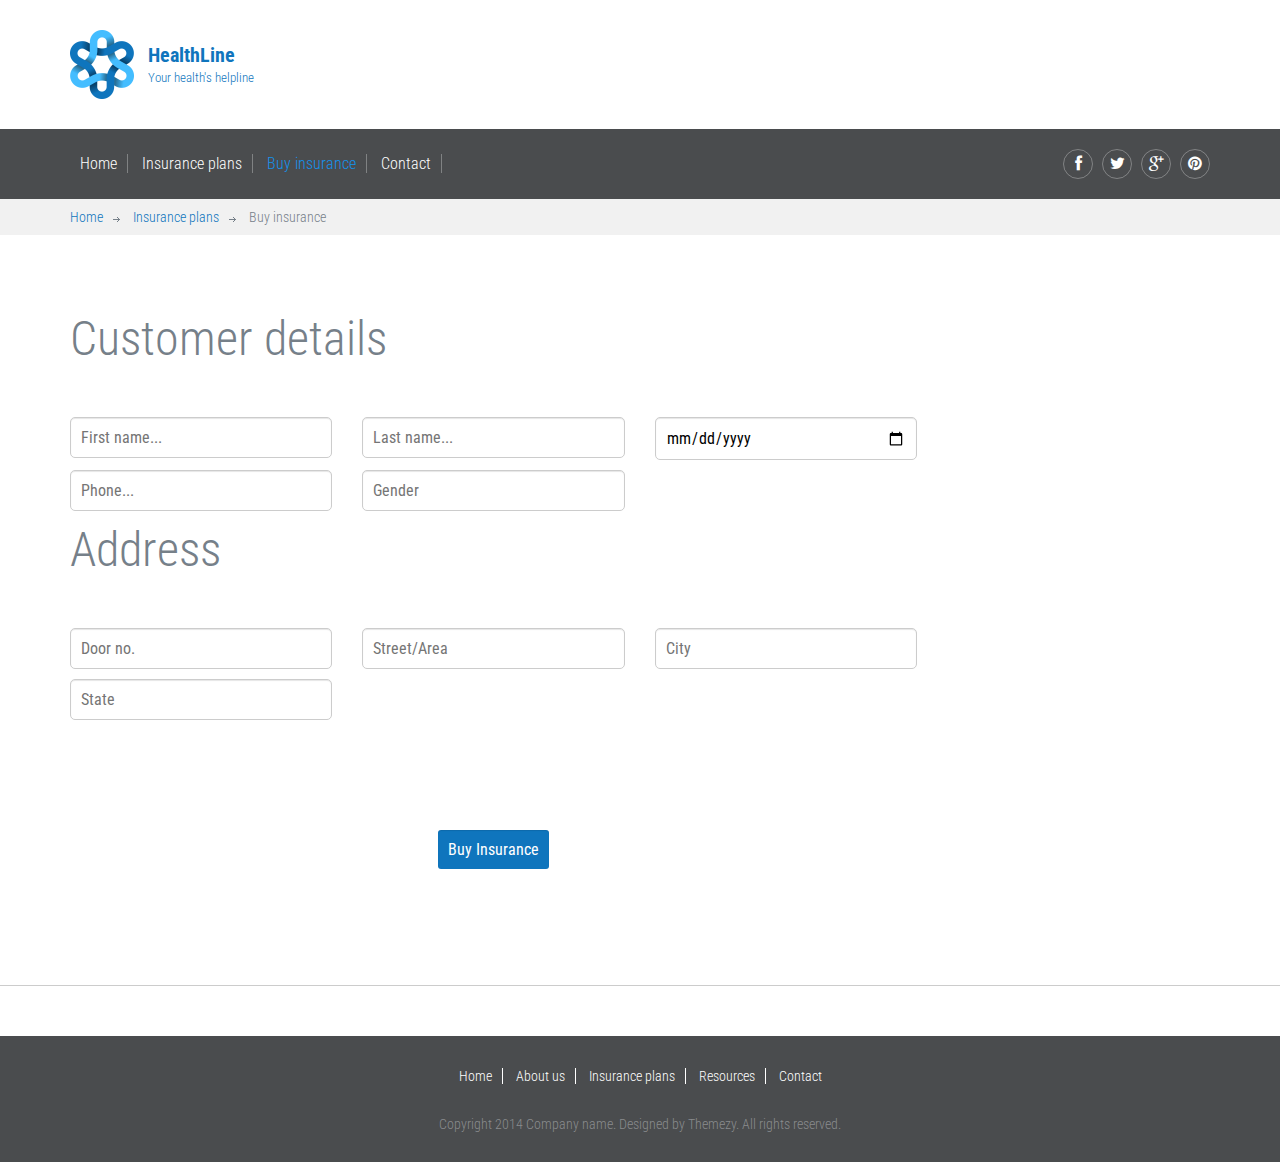
<file: insurance/templates/buy.html>
<!DOCTYPE html>
<html lang="en">

<head>
	<meta charset="UTF-8">
	<meta http-equiv="X-UA-Compatible" content="IE=edge">
	<meta name="viewport" content="width=device-width, initial-scale=1.0,maximum-scale=1">

	<title>Insurance | Buy</title>

	<!-- Loading third party fonts -->
	<link href="http://fonts.googleapis.com/css?family=Roboto+Condensed:300,400,700|" rel="stylesheet" type="text/css">
	<link href="../static/fonts/font-awesome.min.css" rel="stylesheet" type="text/css">
	<link href="../static/fonts/lineo-icon/style.css" rel="stylesheet" type="text/css">

	<!-- Loading main css file -->
	<link rel="stylesheet" href="../static/style.css">

	<!--[if lt IE 9]>
		<script src="../static/js/ie-support/html5.js"></script>
		<script src="../static/js/ie-support/respond.js"></script>
		<![endif]-->

</head>


<body>

	<div id="site-content">
		<header class="site-header">
			<div class="top-header">
				<div class="container">
					<a href="/" id="branding">
						<img src="../static/images/logo.png" alt="Company Name" class="logo">
						<div class="logo-text">
							<h1 class="site-title">HealthLine</h1>
							<small class="description">Your health's helpline</small>
						</div>
					</a> <!-- #branding -->
				</div> <!-- .container -->
			</div> <!-- .top-header -->


			<div class="bottom-header">
				<div class="container">
					<div class="main-navigation">
						<button type="button" class="menu-toggle"><i class="fa fa-bars"></i></button>
						<ul class="menu">
							<li class="menu-item"><a href="/">Home</a></li>
							<li class="menu-item"><a href="/insurance">Insurance plans</a></li>
							<li class="menu-item current-menu-item"><a href="/buy">Buy insurance</a></li>
							<li class="menu-item"><a href="/contact">Contact</a></li>
						</ul> <!-- .menu -->
					</div> <!-- .main-navigation -->

					<div class="social-links">
						<a href="#"><i class="fa fa-facebook"></i></a>
						<a href="#"><i class="fa fa-twitter"></i></a>
						<a href="#"><i class="fa fa-google-plus"></i></a>
						<a href="#"><i class="fa fa-pinterest"></i></a>
					</div>

					<div class="mobile-navigation"></div>
				</div>
			</div>

		</header> <!-- .site-header -->

		<main class="main-content">
			<div class="breadcrumbs">
				<div class="container">
					<a href="/">Home</a>
					<a href="/insurance">Insurance plans</a>
					<span>Buy insurance</span>
				</div>
			</div>

			<div class="page">
				<div class="container">
					<div class="row">
						<div class="col-md-9">
							<h2 class="section-title text-left">Customer details</h2>
							<form method="POST" action="" class="contact-form">
								<div class="row">
									<div class="col-md-4"><input type="text" name="fname" placeholder="First name...">
									</div>
									<div class="col-md-4"><input type="text" name="lname" placeholder="Last name...">
									</div>
									<div class="col-md-4"><input type="date" name="dob" placeholder="DOB..."></div>
									<div class="col-md-4"><input type="tel" name="phone"
											pattern="[0-9]{3}-[0-9]{3}-[0-9]{4}" placeholder="Phone..."></div>
									<!--This gender is kinda fucked up. Please see if you can fix it-->
									<!-- <div class="col-md-4">
										Gender:
										<input type="radio" name="Gender" value="Male">Male
										<input type="radio" name="Gender" value="Female">Female
										<input type="radio" name="Gender" value="Other">Other<br>
									</div> -->
									<div class="col-md-4"><input type="text" placeholder="Gender"></div>

									<div class="page">
										<div class="container">
											<div class="row">
												<div class="col-md-9">
													<h2 class="section-title text-left">Address</h2>
													<div class="row">
														<div class="col-md-4"><input type="text" name="doorno"
																placeholder="Door no.">
														</div>
														<div class="col-md-4"><input type="text" name="street"
																placeholder="Street/Area"></div>
														<div class="col-md-4"><input type="text" name="city"
																placeholder="City">
														</div>
														<div class="col-md-4"><input type="text" name="state"
																placeholder="State">
														</div>
													</div>
												</div>
											</div>
										</div>
									</div>
									<p class="text-center">
										<input type="submit" value="Buy Insurance">
									</p>
							</form>


						</div>
					</div>
				</div>
			</div> <!-- .page -->
		</main>

		<div class="site-footer">
			<div class="bottom-footer">
				<div class="container">
					<nav class="footer-navigation">
						<a href="#">Home</a>
						<a href="#">About us</a>
						<a href="#">Insurance plans</a>
						<a href="#">Resources</a>
						<a href="#">Contact</a>
					</nav>

					<div class="colophon">Copyright 2014 Company name. Designed by Themezy. All rights reserved.</div>
				</div>
			</div>
		</div>
	</div>

	<script src="../static/js/jquery-1.11.1.min.js"></script>
	<script src="http://maps.google.com/maps/api/js?sensor=false&amp;language=en"></script>
	<script src="../static/js/plugins.js"></script>
	<script src="../static/js/app.js"></script>

</body>

</html>
</file>
<file: fonts/lineo-icon/demo-files/demo.css>
body {
	padding: 0;
	margin: 0;
	font-family: sans-serif;
	font-size: 1em;
	line-height: 1.5;
	color: #555;
	background: #fff;
}
h1 {
	font-size: 1.5em;
	font-weight: normal;
}
small {
	font-size: .66666667em;
}
a {
	color: #e74c3c;
	text-decoration: none;
}
a:hover, a:focus {
	box-shadow: 0 1px #e74c3c;
}
.bshadow0, input {
	box-shadow: inset 0 -2px #e7e7e7;
}
input:hover {
	box-shadow: inset 0 -2px #ccc;
}
input, fieldset {
	font-size: 1em;
	margin: 0;
	padding: 0;
	border: 0;
}
input {
	color: inherit;
	line-height: 1.5;
	height: 1.5em;
	padding: .25em 0;
}
input:focus {
	outline: none;
	box-shadow: inset 0 -2px #449fdb;
}
.glyph {
	font-size: 16px;
	width: 15em;
	padding-bottom: 1em;
	margin-right: 4em;
	margin-bottom: 1em;
	float: left;
	overflow: hidden;
}
.liga {
	width: 80%;
	width: calc(100% - 2.5em);
}
.talign-right {
	text-align: right;
}
.talign-center {
	text-align: center;
}
.bgc1 {
	background: #f1f1f1;
}
.fgc1 {
	color: #999;
}
.fgc0 {
	color: #000;
}
p {
	margin-top: 1em;
	margin-bottom: 1em;
}
.mvm {
	margin-top: .75em;
	margin-bottom: .75em;
}
.mtn {
	margin-top: 0;
}
.mtl, .mal {
	margin-top: 1.5em;
}
.mbl, .mal {
	margin-bottom: 1.5em;
}
.mal, .mhl {
	margin-left: 1.5em;
	margin-right: 1.5em;
}
.mhmm {
	margin-left: 1em;
	margin-right: 1em;
}
.mls {
	margin-left: .25em;
}
.ptl {
	padding-top: 1.5em;
}
.pbs, .pvs {
	padding-bottom: .25em;
}
.pvs, .pts {
	padding-top: .25em;
}
.unit {
	float: left;
}
.unitRight {
	float: right;
}
.size1of2 {
	width: 50%;
}
.size1of1 {
	width: 100%;
}
.clearfix:before, .clearfix:after {
	content: " ";
	display: table;
}
.clearfix:after {
	clear: both;
}
.hidden-true {
	display: none;
}
.textbox0 {
	width: 3em;
	background: #f1f1f1;
	padding: .25em .5em;
	line-height: 1.5;
	height: 1.5em;
}
#testDrive {
	display: block;
	padding-top: 24px;
	line-height: 1.5;
}
.fs0 {
	font-size: 16px;
}
.fs1 {
	font-size: 20px;
}
</file>
<file: fonts/lineo-icon/style.css>
@font-face {
	font-family: 'icomoon';
	src:url('fonts/icomoon.eot?-vfo8zz');
	src:url('fonts/icomoon.eot?#iefix-vfo8zz') format('embedded-opentype'),
		url('fonts/icomoon.woff?-vfo8zz') format('woff'),
		url('fonts/icomoon.ttf?-vfo8zz') format('truetype'),
		url('fonts/icomoon.svg?-vfo8zz#icomoon') format('svg');
	font-weight: normal;
	font-style: normal;
}

[class^="icon-"], [class*=" icon-"] {
	font-family: 'icomoon';
	speak: none;
	font-style: normal;
	font-weight: normal;
	font-variant: normal;
	text-transform: none;
	line-height: 1;

	/* Better Font Rendering =========== */
	-webkit-font-smoothing: antialiased;
	-moz-osx-font-smoothing: grayscale;
}

.icon-sunshine:before {
	content: "\e65b";
}
.icon-man-globe:before {
	content: "\e67a";
}
.icon-pool:before {
	content: "\e68d";
}
.icon-trailer:before {
	content: "\e692";
}
.icon-man-time:before {
	content: "\e696";
}
.icon-knight:before {
	content: "\e697";
}
.icon-ice-cream:before {
	content: "\e698";
}
.icon-lemon-glass-2:before {
	content: "\e699";
}
.icon-kite:before {
	content: "\e69a";
}
.icon-maze:before {
	content: "\e69c";
}
.icon-search-building:before {
	content: "\e69d";
}
.icon-light-bulb:before {
	content: "\e69e";
}
.icon-lounge-chair:before {
	content: "\e69f";
}
.icon-handshake:before {
	content: "\e6a0";
}
.icon-fish:before {
	content: "\e6a2";
}
.icon-document-check:before {
	content: "\e6a3";
}
.icon-washing-machine:before {
	content: "\e6a4";
}
.icon-shopping-bags:before {
	content: "\e6a5";
}
.icon-luggage:before {
	content: "\e6a6";
}
.icon-mobile-check:before {
	content: "\e6a7";
}
.icon-man-expand:before {
	content: "\e6a8";
}
.icon-wifi:before {
	content: "\e6a9";
}
.icon-towel:before {
	content: "\e6aa";
}
.icon-desert:before {
	content: "\e6ab";
}
.icon-target:before {
	content: "\e6ac";
}
.icon-bar-chart-up:before {
	content: "\e6af";
}
.icon-sofa:before {
	content: "\e6b0";
}
.icon-morning-flight:before {
	content: "\e6b1";
}
.icon-bar-chart-down:before {
	content: "\e6b2";
}
.icon-man-circle:before {
	content: "\e6b3";
}
.icon-24-hours:before {
	content: "\e6b4";
}
.icon-phone:before {
	content: "\e6b5";
}
.icon-glasses:before {
	content: "\e6b6";
}
.icon-ideas:before {
	content: "\e6b7";
}
.icon-driving-sun:before {
	content: "\e6ba";
}
.icon-mind-gears:before {
	content: "\e6bb";
}
.icon-cart-trolley:before {
	content: "\e6bc";
}
.icon-cup-sun:before {
	content: "\e6bd";
}
.icon-globe:before {
	content: "\e6be";
}
.icon-sun:before {
	content: "\e6bf";
}
.icon-mind-idea:before {
	content: "\e6c0";
}
.icon-map:before {
	content: "\e6c1";
}
.icon-mind-question:before {
	content: "\e6c2";
}
.icon-mini-fan:before {
	content: "\e6c3";
}
.icon-man-structure:before {
	content: "\e6c4";
}
.icon-server-pencil:before {
	content: "\e6c5";
}
.icon-post-card:before {
	content: "\e6c6";
}
.icon-server-search:before {
	content: "\e6c7";
}
.icon-ball:before {
	content: "\e6c8";
}
.icon-peoples:before {
	content: "\e6c9";
}
.icon-team:before {
	content: "\e6ca";
}
.icon-server-add:before {
	content: "\e6cb";
}
.icon-duck:before {
	content: "\e6cc";
}
.icon-server-lock:before {
	content: "\e6cd";
}
.icon-minibus:before {
	content: "\e6ce";
}
.icon-pie-chart-screen:before {
	content: "\e6cf";
}
.icon-graph-up-screen:before {
	content: "\e6d0";
}
.icon-expand:before {
	content: "\e6d1";
}
.icon-tend:before {
	content: "\e6d2";
}
.icon-shrink:before {
	content: "\e6d3";
}
.icon-man-chart:before {
	content: "\e6d4";
}
.icon-arrow-target:before {
	content: "\e6d6";
}
.icon-hat:before {
	content: "\e6d7";
}
.icon-signal-tower:before {
	content: "\e6d8";
}
.icon-bag:before {
	content: "\e6d9";
}
.icon-download:before {
	content: "\e6da";
}
.icon-document-person:before {
	content: "\e6db";
}
.icon-upload:before {
	content: "\e6dc";
}
.icon-pyramid:before {
	content: "\e6dd";
}
.icon-sandal:before {
	content: "\e6de";
}
.icon-lock:before {
	content: "\e6df";
}
.icon-starfish:before {
	content: "\e6e0";
}
.icon-search-people:before {
	content: "\e6e1";
}
.icon-mini-island:before {
	content: "\e6e2";
}
.icon-strategy:before {
	content: "\e6e3";
}
.icon-unlock:before {
	content: "\e6e4";
}
.icon-flower:before {
	content: "\e6e5";
}
.icon-key:before {
	content: "\e6e6";
}
.icon-man-idea:before {
	content: "\e6e7";
}
.icon-clipboard-check:before {
	content: "\e6e8";
}
.icon-boat:before {
	content: "\e6e9";
}
.icon-customer-service:before {
	content: "\e6ea";
}
.icon-clamp:before {
	content: "\e6eb";
}
.icon-coconut-drink:before {
	content: "\e6ec";
}
.icon-glyph-246:before {
	content: "\e6ed";
}
.icon-anchor:before {
	content: "\e6ee";
}
.icon-box-search:before {
	content: "\e6ef";
}
.icon-box-time:before {
	content: "\e6f0";
}
.icon-boat-2:before {
	content: "\e6f1";
}
.icon-box-check:before {
	content: "\e6f2";
}
.icon-jetsky:before {
	content: "\e6f3";
}
.icon-recycle:before {
	content: "\e6f5";
}
.icon-broken-glass:before {
	content: "\e6f6";
}
.icon-shuttlecock:before {
	content: "\e6f7";
}
.icon-flight-calendar:before {
	content: "\e6f8";
}
.icon-flight-tickets:before {
	content: "\e6fa";
}
.icon-map-alt:before {
	content: "\e6fb";
}
.icon-crab:before {
	content: "\e6fc";
}
.icon-box-trolley:before {
	content: "\e6fd";
}
.icon-airboat:before {
	content: "\e6fe";
}
.icon-box:before {
	content: "\e6ff";
}
.icon-pant:before {
	content: "\e700";
}
.icon-send-receive:before {
	content: "\e702";
}
.icon-bikini:before {
	content: "\e703";
}
.icon-glyph-270:before {
	content: "\e704";
}
.icon-credit-card-lock:before {
	content: "\e600";
}
.icon-money-debit:before {
	content: "\e601";
}
.icon-like:before {
	content: "\e602";
}
.icon-credit-card-hand:before {
	content: "\e603";
}
.icon-beer:before {
	content: "\e604";
}
.icon-cake:before {
	content: "\e605";
}
.icon-iron:before {
	content: "\e606";
}
.icon-heartbeat:before {
	content: "\e607";
}
.icon-home:before {
	content: "\e608";
}
.icon-camera:before {
	content: "\e609";
}
.icon-camera-2:before {
	content: "\e60a";
}
.icon-qrcode:before {
	content: "\e60b";
}
.icon-cash-machine:before {
	content: "\e60c";
}
.icon-cards:before {
	content: "\e60d";
}
.icon-bell:before {
	content: "\e60e";
}
.icon-chair:before {
	content: "\e60f";
}
.icon-cup:before {
	content: "\e610";
}
.icon-heart-happy:before {
	content: "\e611";
}
.icon-flag:before {
	content: "\e612";
}
.icon-toaster:before {
	content: "\e613";
}
.icon-heart-sad:before {
	content: "\e614";
}
.icon-money-mind:before {
	content: "\e615";
}
.icon-cart:before {
	content: "\e616";
}
.icon-camera-3:before {
	content: "\e617";
}
.icon-dog:before {
	content: "\e618";
}
.icon-eggs:before {
	content: "\e619";
}
.icon-lemon-glass:before {
	content: "\e61a";
}
.icon-hour-glass:before {
	content: "\e61b";
}
.icon-tree-diagram:before {
	content: "\e61c";
}
.icon-hammer:before {
	content: "\e61d";
}
.icon-umbrella:before {
	content: "\e61e";
}
.icon-camcoder:before {
	content: "\e61f";
}
.icon-weigher:before {
	content: "\e620";
}
.icon-kettle:before {
	content: "\e621";
}
.icon-data-search:before {
	content: "\e622";
}
.icon-key-card:before {
	content: "\e623";
}
.icon-badge:before {
	content: "\e624";
}
.icon-hot-coffe:before {
	content: "\e625";
}
.icon-nurse:before {
	content: "\e626";
}
.icon-heart:before {
	content: "\e627";
}
.icon-diamond:before {
	content: "\e628";
}
.icon-taxi:before {
	content: "\e629";
}
.icon-heart-plus:before {
	content: "\e62a";
}
.icon-cart-button:before {
	content: "\e62b";
}
.icon-bear:before {
	content: "\e62c";
}
.icon-teapot:before {
	content: "\e62d";
}
.icon-hot-tea:before {
	content: "\e62e";
}
.icon-mail-send:before {
	content: "\e62f";
}
.icon-rx:before {
	content: "\e630";
}
.icon-polaroid:before {
	content: "\e631";
}
.icon-fan:before {
	content: "\e632";
}
.icon-stopwatch:before {
	content: "\e633";
}
.icon-heart-minus:before {
	content: "\e634";
}
.icon-walkman:before {
	content: "\e635";
}
.icon-piggybank:before {
	content: "\e636";
}
.icon-binocular:before {
	content: "\e637";
}
.icon-hotel:before {
	content: "\e638";
}
.icon-cup-2:before {
	content: "\e639";
}
.icon-bacon:before {
	content: "\e63a";
}
.icon-buffalo:before {
	content: "\e63b";
}
.icon-money-man:before {
	content: "\e63c";
}
.icon-film-roll:before {
	content: "\e63d";
}
.icon-pie-chart:before {
	content: "\e63e";
}
.icon-sale-tag:before {
	content: "\e63f";
}
.icon-plane:before {
	content: "\e640";
}
.icon-folder-plus:before {
	content: "\e641";
}
.icon-glass:before {
	content: "\e642";
}
.icon-chocolate:before {
	content: "\e643";
}
.icon-plus:before {
	content: "\e644";
}
.icon-thunder:before {
	content: "\e645";
}
.icon-speaker:before {
	content: "\e646";
}
.icon-graph-raise:before {
	content: "\e647";
}
.icon-gold:before {
	content: "\e648";
}
.icon-mic:before {
	content: "\e649";
}
.icon-price-tag:before {
	content: "\e64a";
}
.icon-food-serve:before {
	content: "\e64b";
}
.icon-wine-glass:before {
	content: "\e64c";
}
.icon-cupcake:before {
	content: "\e64d";
}
.icon-ribbon:before {
	content: "\e64e";
}
.icon-folder-minus:before {
	content: "\e64f";
}
.icon-open-label:before {
	content: "\e650";
}
.icon-film-strip:before {
	content: "\e651";
}
.icon-graph-decline:before {
	content: "\e652";
}
.icon-folder:before {
	content: "\e653";
}
.icon-calculator:before {
	content: "\e654";
}
.icon-park-sign:before {
	content: "\e655";
}
.icon-glass-2:before {
	content: "\e656";
}
.icon-phone-24:before {
	content: "\e657";
}
.icon-wheat:before {
	content: "\e658";
}
.icon-mute:before {
	content: "\e659";
}
.icon-glass-3:before {
	content: "\e65a";
}
.icon-cassete:before {
	content: "\e65c";
}
.icon-window:before {
	content: "\e65d";
}
.icon-money:before {
	content: "\e65e";
}
.icon-chef-hat:before {
	content: "\e65f";
}
.icon-drawer:before {
	content: "\e660";
}
.icon-oil-bottle:before {
	content: "\e661";
}
.icon-pill-ban:before {
	content: "\e662";
}
.icon-money-2:before {
	content: "\e663";
}
.icon-cpu:before {
	content: "\e664";
}
.icon-blog:before {
	content: "\e665";
}
.icon-wallet:before {
	content: "\e666";
}
.icon-fridge:before {
	content: "\e667";
}
.icon-money-phone:before {
	content: "\e668";
}
.icon-bank:before {
	content: "\e669";
}
.icon-watermelon:before {
	content: "\e66a";
}
.icon-ice-bucket:before {
	content: "\e66b";
}
.icon-bandage:before {
	content: "\e66c";
}
.icon-hanger:before {
	content: "\e66d";
}
.icon-leaf:before {
	content: "\e66e";
}
.icon-car:before {
	content: "\e66f";
}
.icon-money-globe:before {
	content: "\e670";
}
.icon-alarm:before {
	content: "\e671";
}
.icon-wine-glass-2:before {
	content: "\e672";
}
.icon-plant:before {
	content: "\e673";
}
.icon-projector-screen:before {
	content: "\e674";
}
.icon-chocolate-bar:before {
	content: "\e675";
}
.icon-phone-raise:before {
	content: "\e676";
}
.icon-compass:before {
	content: "\e677";
}
.icon-money-shield:before {
	content: "\e678";
}
.icon-headphone:before {
	content: "\e679";
}
.icon-gear:before {
	content: "\e67b";
}
.icon-luggage-trolley:before {
	content: "\e67c";
}
.icon-safes:before {
	content: "\e67d";
}
.icon-phone-call:before {
	content: "\e67e";
}
.icon-teapot-2:before {
	content: "\e67f";
}
.icon-honey-jar:before {
	content: "\e680";
}
.icon-clipboard:before {
	content: "\e681";
}
.icon-phone-plus:before {
	content: "\e682";
}
.icon-money-document:before {
	content: "\e683";
}
.icon-zoom-in:before {
	content: "\e684";
}
.icon-cut:before {
	content: "\e685";
}
.icon-debit-machine:before {
	content: "\e686";
}
.icon-shirt:before {
	content: "\e687";
}
.icon-bell-2:before {
	content: "\e688";
}
.icon-bowl:before {
	content: "\e689";
}
.icon-webcam:before {
	content: "\e68a";
}
.icon-wine:before {
	content: "\e68b";
}
.icon-water-drops:before {
	content: "\e68c";
}
.icon-abacus:before {
	content: "\e68e";
}
.icon-cheque:before {
	content: "\e68f";
}
.icon-elevator:before {
	content: "\e690";
}
.icon-glass-4:before {
	content: "\e691";
}
.icon-plane-globe:before {
	content: "\e693";
}
.icon-cheese:before {
	content: "\e694";
}
.icon-zoom-out:before {
	content: "\e695";
}
</file>
<file: insurance/static/fonts/lineo-icon/style.css>
@font-face {
	font-family: 'icomoon';
	src:url('fonts/icomoon.eot?-vfo8zz');
	src:url('fonts/icomoon.eot?#iefix-vfo8zz') format('embedded-opentype'),
		url('fonts/icomoon.woff?-vfo8zz') format('woff'),
		url('fonts/icomoon.ttf?-vfo8zz') format('truetype'),
		url('fonts/icomoon.svg?-vfo8zz#icomoon') format('svg');
	font-weight: normal;
	font-style: normal;
}

[class^="icon-"], [class*=" icon-"] {
	font-family: 'icomoon';
	speak: none;
	font-style: normal;
	font-weight: normal;
	font-variant: normal;
	text-transform: none;
	line-height: 1;

	/* Better Font Rendering =========== */
	-webkit-font-smoothing: antialiased;
	-moz-osx-font-smoothing: grayscale;
}

.icon-sunshine:before {
	content: "\e65b";
}
.icon-man-globe:before {
	content: "\e67a";
}
.icon-pool:before {
	content: "\e68d";
}
.icon-trailer:before {
	content: "\e692";
}
.icon-man-time:before {
	content: "\e696";
}
.icon-knight:before {
	content: "\e697";
}
.icon-ice-cream:before {
	content: "\e698";
}
.icon-lemon-glass-2:before {
	content: "\e699";
}
.icon-kite:before {
	content: "\e69a";
}
.icon-maze:before {
	content: "\e69c";
}
.icon-search-building:before {
	content: "\e69d";
}
.icon-light-bulb:before {
	content: "\e69e";
}
.icon-lounge-chair:before {
	content: "\e69f";
}
.icon-handshake:before {
	content: "\e6a0";
}
.icon-fish:before {
	content: "\e6a2";
}
.icon-document-check:before {
	content: "\e6a3";
}
.icon-washing-machine:before {
	content: "\e6a4";
}
.icon-shopping-bags:before {
	content: "\e6a5";
}
.icon-luggage:before {
	content: "\e6a6";
}
.icon-mobile-check:before {
	content: "\e6a7";
}
.icon-man-expand:before {
	content: "\e6a8";
}
.icon-wifi:before {
	content: "\e6a9";
}
.icon-towel:before {
	content: "\e6aa";
}
.icon-desert:before {
	content: "\e6ab";
}
.icon-target:before {
	content: "\e6ac";
}
.icon-bar-chart-up:before {
	content: "\e6af";
}
.icon-sofa:before {
	content: "\e6b0";
}
.icon-morning-flight:before {
	content: "\e6b1";
}
.icon-bar-chart-down:before {
	content: "\e6b2";
}
.icon-man-circle:before {
	content: "\e6b3";
}
.icon-24-hours:before {
	content: "\e6b4";
}
.icon-phone:before {
	content: "\e6b5";
}
.icon-glasses:before {
	content: "\e6b6";
}
.icon-ideas:before {
	content: "\e6b7";
}
.icon-driving-sun:before {
	content: "\e6ba";
}
.icon-mind-gears:before {
	content: "\e6bb";
}
.icon-cart-trolley:before {
	content: "\e6bc";
}
.icon-cup-sun:before {
	content: "\e6bd";
}
.icon-globe:before {
	content: "\e6be";
}
.icon-sun:before {
	content: "\e6bf";
}
.icon-mind-idea:before {
	content: "\e6c0";
}
.icon-map:before {
	content: "\e6c1";
}
.icon-mind-question:before {
	content: "\e6c2";
}
.icon-mini-fan:before {
	content: "\e6c3";
}
.icon-man-structure:before {
	content: "\e6c4";
}
.icon-server-pencil:before {
	content: "\e6c5";
}
.icon-post-card:before {
	content: "\e6c6";
}
.icon-server-search:before {
	content: "\e6c7";
}
.icon-ball:before {
	content: "\e6c8";
}
.icon-peoples:before {
	content: "\e6c9";
}
.icon-team:before {
	content: "\e6ca";
}
.icon-server-add:before {
	content: "\e6cb";
}
.icon-duck:before {
	content: "\e6cc";
}
.icon-server-lock:before {
	content: "\e6cd";
}
.icon-minibus:before {
	content: "\e6ce";
}
.icon-pie-chart-screen:before {
	content: "\e6cf";
}
.icon-graph-up-screen:before {
	content: "\e6d0";
}
.icon-expand:before {
	content: "\e6d1";
}
.icon-tend:before {
	content: "\e6d2";
}
.icon-shrink:before {
	content: "\e6d3";
}
.icon-man-chart:before {
	content: "\e6d4";
}
.icon-arrow-target:before {
	content: "\e6d6";
}
.icon-hat:before {
	content: "\e6d7";
}
.icon-signal-tower:before {
	content: "\e6d8";
}
.icon-bag:before {
	content: "\e6d9";
}
.icon-download:before {
	content: "\e6da";
}
.icon-document-person:before {
	content: "\e6db";
}
.icon-upload:before {
	content: "\e6dc";
}
.icon-pyramid:before {
	content: "\e6dd";
}
.icon-sandal:before {
	content: "\e6de";
}
.icon-lock:before {
	content: "\e6df";
}
.icon-starfish:before {
	content: "\e6e0";
}
.icon-search-people:before {
	content: "\e6e1";
}
.icon-mini-island:before {
	content: "\e6e2";
}
.icon-strategy:before {
	content: "\e6e3";
}
.icon-unlock:before {
	content: "\e6e4";
}
.icon-flower:before {
	content: "\e6e5";
}
.icon-key:before {
	content: "\e6e6";
}
.icon-man-idea:before {
	content: "\e6e7";
}
.icon-clipboard-check:before {
	content: "\e6e8";
}
.icon-boat:before {
	content: "\e6e9";
}
.icon-customer-service:before {
	content: "\e6ea";
}
.icon-clamp:before {
	content: "\e6eb";
}
.icon-coconut-drink:before {
	content: "\e6ec";
}
.icon-glyph-246:before {
	content: "\e6ed";
}
.icon-anchor:before {
	content: "\e6ee";
}
.icon-box-search:before {
	content: "\e6ef";
}
.icon-box-time:before {
	content: "\e6f0";
}
.icon-boat-2:before {
	content: "\e6f1";
}
.icon-box-check:before {
	content: "\e6f2";
}
.icon-jetsky:before {
	content: "\e6f3";
}
.icon-recycle:before {
	content: "\e6f5";
}
.icon-broken-glass:before {
	content: "\e6f6";
}
.icon-shuttlecock:before {
	content: "\e6f7";
}
.icon-flight-calendar:before {
	content: "\e6f8";
}
.icon-flight-tickets:before {
	content: "\e6fa";
}
.icon-map-alt:before {
	content: "\e6fb";
}
.icon-crab:before {
	content: "\e6fc";
}
.icon-box-trolley:before {
	content: "\e6fd";
}
.icon-airboat:before {
	content: "\e6fe";
}
.icon-box:before {
	content: "\e6ff";
}
.icon-pant:before {
	content: "\e700";
}
.icon-send-receive:before {
	content: "\e702";
}
.icon-bikini:before {
	content: "\e703";
}
.icon-glyph-270:before {
	content: "\e704";
}
.icon-credit-card-lock:before {
	content: "\e600";
}
.icon-money-debit:before {
	content: "\e601";
}
.icon-like:before {
	content: "\e602";
}
.icon-credit-card-hand:before {
	content: "\e603";
}
.icon-beer:before {
	content: "\e604";
}
.icon-cake:before {
	content: "\e605";
}
.icon-iron:before {
	content: "\e606";
}
.icon-heartbeat:before {
	content: "\e607";
}
.icon-home:before {
	content: "\e608";
}
.icon-camera:before {
	content: "\e609";
}
.icon-camera-2:before {
	content: "\e60a";
}
.icon-qrcode:before {
	content: "\e60b";
}
.icon-cash-machine:before {
	content: "\e60c";
}
.icon-cards:before {
	content: "\e60d";
}
.icon-bell:before {
	content: "\e60e";
}
.icon-chair:before {
	content: "\e60f";
}
.icon-cup:before {
	content: "\e610";
}
.icon-heart-happy:before {
	content: "\e611";
}
.icon-flag:before {
	content: "\e612";
}
.icon-toaster:before {
	content: "\e613";
}
.icon-heart-sad:before {
	content: "\e614";
}
.icon-money-mind:before {
	content: "\e615";
}
.icon-cart:before {
	content: "\e616";
}
.icon-camera-3:before {
	content: "\e617";
}
.icon-dog:before {
	content: "\e618";
}
.icon-eggs:before {
	content: "\e619";
}
.icon-lemon-glass:before {
	content: "\e61a";
}
.icon-hour-glass:before {
	content: "\e61b";
}
.icon-tree-diagram:before {
	content: "\e61c";
}
.icon-hammer:before {
	content: "\e61d";
}
.icon-umbrella:before {
	content: "\e61e";
}
.icon-camcoder:before {
	content: "\e61f";
}
.icon-weigher:before {
	content: "\e620";
}
.icon-kettle:before {
	content: "\e621";
}
.icon-data-search:before {
	content: "\e622";
}
.icon-key-card:before {
	content: "\e623";
}
.icon-badge:before {
	content: "\e624";
}
.icon-hot-coffe:before {
	content: "\e625";
}
.icon-nurse:before {
	content: "\e626";
}
.icon-heart:before {
	content: "\e627";
}
.icon-diamond:before {
	content: "\e628";
}
.icon-taxi:before {
	content: "\e629";
}
.icon-heart-plus:before {
	content: "\e62a";
}
.icon-cart-button:before {
	content: "\e62b";
}
.icon-bear:before {
	content: "\e62c";
}
.icon-teapot:before {
	content: "\e62d";
}
.icon-hot-tea:before {
	content: "\e62e";
}
.icon-mail-send:before {
	content: "\e62f";
}
.icon-rx:before {
	content: "\e630";
}
.icon-polaroid:before {
	content: "\e631";
}
.icon-fan:before {
	content: "\e632";
}
.icon-stopwatch:before {
	content: "\e633";
}
.icon-heart-minus:before {
	content: "\e634";
}
.icon-walkman:before {
	content: "\e635";
}
.icon-piggybank:before {
	content: "\e636";
}
.icon-binocular:before {
	content: "\e637";
}
.icon-hotel:before {
	content: "\e638";
}
.icon-cup-2:before {
	content: "\e639";
}
.icon-bacon:before {
	content: "\e63a";
}
.icon-buffalo:before {
	content: "\e63b";
}
.icon-money-man:before {
	content: "\e63c";
}
.icon-film-roll:before {
	content: "\e63d";
}
.icon-pie-chart:before {
	content: "\e63e";
}
.icon-sale-tag:before {
	content: "\e63f";
}
.icon-plane:before {
	content: "\e640";
}
.icon-folder-plus:before {
	content: "\e641";
}
.icon-glass:before {
	content: "\e642";
}
.icon-chocolate:before {
	content: "\e643";
}
.icon-plus:before {
	content: "\e644";
}
.icon-thunder:before {
	content: "\e645";
}
.icon-speaker:before {
	content: "\e646";
}
.icon-graph-raise:before {
	content: "\e647";
}
.icon-gold:before {
	content: "\e648";
}
.icon-mic:before {
	content: "\e649";
}
.icon-price-tag:before {
	content: "\e64a";
}
.icon-food-serve:before {
	content: "\e64b";
}
.icon-wine-glass:before {
	content: "\e64c";
}
.icon-cupcake:before {
	content: "\e64d";
}
.icon-ribbon:before {
	content: "\e64e";
}
.icon-folder-minus:before {
	content: "\e64f";
}
.icon-open-label:before {
	content: "\e650";
}
.icon-film-strip:before {
	content: "\e651";
}
.icon-graph-decline:before {
	content: "\e652";
}
.icon-folder:before {
	content: "\e653";
}
.icon-calculator:before {
	content: "\e654";
}
.icon-park-sign:before {
	content: "\e655";
}
.icon-glass-2:before {
	content: "\e656";
}
.icon-phone-24:before {
	content: "\e657";
}
.icon-wheat:before {
	content: "\e658";
}
.icon-mute:before {
	content: "\e659";
}
.icon-glass-3:before {
	content: "\e65a";
}
.icon-cassete:before {
	content: "\e65c";
}
.icon-window:before {
	content: "\e65d";
}
.icon-money:before {
	content: "\e65e";
}
.icon-chef-hat:before {
	content: "\e65f";
}
.icon-drawer:before {
	content: "\e660";
}
.icon-oil-bottle:before {
	content: "\e661";
}
.icon-pill-ban:before {
	content: "\e662";
}
.icon-money-2:before {
	content: "\e663";
}
.icon-cpu:before {
	content: "\e664";
}
.icon-blog:before {
	content: "\e665";
}
.icon-wallet:before {
	content: "\e666";
}
.icon-fridge:before {
	content: "\e667";
}
.icon-money-phone:before {
	content: "\e668";
}
.icon-bank:before {
	content: "\e669";
}
.icon-watermelon:before {
	content: "\e66a";
}
.icon-ice-bucket:before {
	content: "\e66b";
}
.icon-bandage:before {
	content: "\e66c";
}
.icon-hanger:before {
	content: "\e66d";
}
.icon-leaf:before {
	content: "\e66e";
}
.icon-car:before {
	content: "\e66f";
}
.icon-money-globe:before {
	content: "\e670";
}
.icon-alarm:before {
	content: "\e671";
}
.icon-wine-glass-2:before {
	content: "\e672";
}
.icon-plant:before {
	content: "\e673";
}
.icon-projector-screen:before {
	content: "\e674";
}
.icon-chocolate-bar:before {
	content: "\e675";
}
.icon-phone-raise:before {
	content: "\e676";
}
.icon-compass:before {
	content: "\e677";
}
.icon-money-shield:before {
	content: "\e678";
}
.icon-headphone:before {
	content: "\e679";
}
.icon-gear:before {
	content: "\e67b";
}
.icon-luggage-trolley:before {
	content: "\e67c";
}
.icon-safes:before {
	content: "\e67d";
}
.icon-phone-call:before {
	content: "\e67e";
}
.icon-teapot-2:before {
	content: "\e67f";
}
.icon-honey-jar:before {
	content: "\e680";
}
.icon-clipboard:before {
	content: "\e681";
}
.icon-phone-plus:before {
	content: "\e682";
}
.icon-money-document:before {
	content: "\e683";
}
.icon-zoom-in:before {
	content: "\e684";
}
.icon-cut:before {
	content: "\e685";
}
.icon-debit-machine:before {
	content: "\e686";
}
.icon-shirt:before {
	content: "\e687";
}
.icon-bell-2:before {
	content: "\e688";
}
.icon-bowl:before {
	content: "\e689";
}
.icon-webcam:before {
	content: "\e68a";
}
.icon-wine:before {
	content: "\e68b";
}
.icon-water-drops:before {
	content: "\e68c";
}
.icon-abacus:before {
	content: "\e68e";
}
.icon-cheque:before {
	content: "\e68f";
}
.icon-elevator:before {
	content: "\e690";
}
.icon-glass-4:before {
	content: "\e691";
}
.icon-plane-globe:before {
	content: "\e693";
}
.icon-cheese:before {
	content: "\e694";
}
.icon-zoom-out:before {
	content: "\e695";
}
</file>
<file: insurance/static/style.css>
/*!
 * Project_Name: Themezy Insurance Template
 * Author: Themezy
 * Email: info@themezy.com
 * URL: http://themezy.com
 */
/*=========================================== 
 * Importing CSS Libraries
 *===========================================*/
article,
aside,
details,
figcaption,
figure,
footer,
header,
hgroup,
nav,
section,
summary {
  display: block; }

audio,
canvas,
video {
  display: inline-block; }

audio:not([controls]) {
  display: none;
  height: 0; }

[hidden], template {
  display: none; }

html {
  background: #fff;
  color: #000;
  -webkit-text-size-adjust: 100%;
  -ms-text-size-adjust: 100%; }

html,
button,
input,
select,
textarea {
  font-family: sans-serif; }

body {
  margin: 0; }

a {
  background: transparent; }
  a:focus {
    outline: thin dotted; }
  a:hover, a:active {
    outline: 0; }

h1 {
  font-size: 2em;
  margin: 0.67em 0; }

h2 {
  font-size: 1.5em;
  margin: 0.83em 0; }

h3 {
  font-size: 1.17em;
  margin: 1em 0; }

h4 {
  font-size: 1em;
  margin: 1.33em 0; }

h5 {
  font-size: 0.83em;
  margin: 1.67em 0; }

h6 {
  font-size: 0.75em;
  margin: 2.33em 0; }

abbr[title] {
  border-bottom: 1px dotted; }

b,
strong {
  font-weight: bold; }

dfn {
  font-style: italic; }

mark {
  background: #ff0;
  color: #000; }

code,
kbd,
pre,
samp {
  font-family: monospace, serif;
  font-size: 1em; }

pre {
  white-space: pre;
  white-space: pre-wrap;
  word-wrap: break-word; }


small {
  font-size: 80%; }

sub,
sup {
  font-size: 75%;
  line-height: 0;
  position: relative;
  vertical-align: baseline; }

sup {
  top: -0.5em; }

sub {
  bottom: -0.25em; }

img {
  border: 0; }

svg:not(:root) {
  overflow: hidden; }

figure {
  margin: 0; }

fieldset {
  border: 1px solid #c0c0c0;
  margin: 0 2px;
  padding: 0.35em 0.625em 0.75em; }

legend {
  border: 0;
  padding: 0;
  white-space: normal; }

button,
input,
select,
textarea {
  font-family: inherit;
  font-size: 100%;
  margin: 0;
  vertical-align: baseline; }

button,
input {
  line-height: normal; }

button,
select {
  text-transform: none; }

button,
html input[type="button"],
input[type="reset"],
input[type="submit"] {
  -webkit-appearance: button;
  cursor: pointer; }

button[disabled],
input[disabled] {
  cursor: default; }

input[type="checkbox"],
input[type="radio"] {
  -moz-box-sizing: border-box;
       box-sizing: border-box;
  padding: 0; }

input[type="search"] {
  -webkit-appearance: textfield;
  -moz-box-sizing: content-box;
  box-sizing: content-box; }

input[type="search"]::-webkit-search-cancel-button,
input[type="search"]::-webkit-search-decoration {
  -webkit-appearance: none; }

button::-moz-focus-inner, input::-moz-focus-inner {
  border: 0;
  padding: 0; }

textarea {
  overflow: auto;
  vertical-align: top; }

table {
  border-collapse: collapse;
  border-spacing: 0; }

*, *:before, *:after {
  -moz-box-sizing: border-box;
       box-sizing: border-box; }

/*
 * Global Styles
 */
body {
  color: #768089;
  font-family: "Roboto Condensed", "Open Sans", sans-serif;
  font-size: 16px;
  font-weight: 300;
  line-height: normal; }

h1, h2, h3, h4, h5, h6 {
  font-weight: 700;
  margin: 0 0 20px; }

hr {
  border: none;
  border-bottom: 1px solid #777; }

ul, ol {
  margin: 0;
  padding-left: 0; }

a {
  text-decoration: none;
  color: #0f75bd; }

address {
  font-style: normal; }

p {
  margin-top: 0; }

form input, form textarea, form select {
  outline: none;
  border: 1px solid #ccc;
  padding: 10px;
  border-radius: 5px;
  box-shadow: inset 0 1px 1px rgba(0, 0, 0, 0.1); }
form select {
  -webkit-appearance: none;
  -moz-appearance: none;
  appearance: none; }
form textarea {
  resize: vertical; }

/*
 * Reusable Components Style
 */
.button, form input[type="submit"], form button, form input[type="reset"] {
  border: none;
  color: white;
  background: #0f75bd;
  padding: 10px;
  border-radius: 3px;
  display: inline-block;
  -webkit-transition: .3s ease;
          transition: .3s ease; }
  .button:hover, form input[type="submit"]:hover, form button:hover, form input[type="reset"]:hover, .button:focus, form input[type="submit"]:focus, form button:focus, form input[type="reset"]:focus {
    background: #1392ec; }

.map {
  min-height: 450px; }

.container {
  margin-right: auto;
  margin-left: auto;
  padding-left: 15px;
  padding-right: 15px;
  *zoom: 1;
  background-image: dummy/steth-1.jpg; }
  .container:after {
    content: " ";
    clear: both;
    display: block;
    overflow: hidden;
    height: 0; }
  @media (min-width: 768px) {
    .container {
      width: 750px; } }
  @media (min-width: 992px) {
    .container {
      width: 970px; } }
  @media (min-width: 1200px) {
    .container {
      width: 1170px; } }

.container-fluid {
  margin-right: auto;
  margin-left: auto;
  padding-left: 15px;
  padding-right: 15px;
  *zoom: 1; }
  .container-fluid:after {
    content: " ";
    clear: both;
    display: block;
    overflow: hidden;
    height: 0; }

.row {
  margin-left: -15px;
  margin-right: -15px;
  *zoom: 1; }
  .row:after {
    content: " ";
    clear: both;
    display: block;
    overflow: hidden;
    height: 0; }

.col-xs-1, .col-sm-1, .col-md-1, .col-lg-1, .col-xs-2, .col-sm-2, .col-md-2, .col-lg-2, .col-xs-3, .col-sm-3, .col-md-3, .col-lg-3, .col-xs-4, .col-sm-4, .col-md-4, .col-lg-4, .col-xs-5, .col-sm-5, .col-md-5, .col-lg-5, .col-xs-6, .col-sm-6, .col-md-6, .col-lg-6, .col-xs-7, .col-sm-7, .col-md-7, .col-lg-7, .col-xs-8, .col-sm-8, .col-md-8, .col-lg-8, .col-xs-9, .col-sm-9, .col-md-9, .col-lg-9, .col-xs-10, .col-sm-10, .col-md-10, .col-lg-10, .col-xs-11, .col-sm-11, .col-md-11, .col-lg-11, .col-xs-12, .col-sm-12, .col-md-12, .col-lg-12 {
  position: relative;
  min-height: 1px;
  padding-left: 15px;
  padding-right: 15px; }

.col-xs-1, .col-xs-2, .col-xs-3, .col-xs-4, .col-xs-5, .col-xs-6, .col-xs-7, .col-xs-8, .col-xs-9, .col-xs-10, .col-xs-11, .col-xs-12 {
  float: left; }

.col-xs-1 {
  width: 8.3333333333%; }

.col-xs-2 {
  width: 16.6666666667%; }

.col-xs-3 {
  width: 25%; }

.col-xs-4 {
  width: 33.3333333333%; }

.col-xs-5 {
  width: 41.6666666667%; }

.col-xs-6 {
  width: 50%; }

.col-xs-7 {
  width: 58.3333333333%; }

.col-xs-8 {
  width: 66.6666666667%; }

.col-xs-9 {
  width: 75%; }

.col-xs-10 {
  width: 83.3333333333%; }

.col-xs-11 {
  width: 91.6666666667%; }

.col-xs-12 {
  width: 100%; }

.col-xs-pull-0 {
  right: auto; }

.col-xs-pull-1 {
  right: 8.3333333333%; }

.col-xs-pull-2 {
  right: 16.6666666667%; }

.col-xs-pull-3 {
  right: 25%; }

.col-xs-pull-4 {
  right: 33.3333333333%; }

.col-xs-pull-5 {
  right: 41.6666666667%; }

.col-xs-pull-6 {
  right: 50%; }

.col-xs-pull-7 {
  right: 58.3333333333%; }

.col-xs-pull-8 {
  right: 66.6666666667%; }

.col-xs-pull-9 {
  right: 75%; }

.col-xs-pull-10 {
  right: 83.3333333333%; }

.col-xs-pull-11 {
  right: 91.6666666667%; }

.col-xs-pull-12 {
  right: 100%; }

.col-xs-push-0 {
  left: auto; }

.col-xs-push-1 {
  left: 8.3333333333%; }

.col-xs-push-2 {
  left: 16.6666666667%; }

.col-xs-push-3 {
  left: 25%; }

.col-xs-push-4 {
  left: 33.3333333333%; }

.col-xs-push-5 {
  left: 41.6666666667%; }

.col-xs-push-6 {
  left: 50%; }

.col-xs-push-7 {
  left: 58.3333333333%; }

.col-xs-push-8 {
  left: 66.6666666667%; }

.col-xs-push-9 {
  left: 75%; }

.col-xs-push-10 {
  left: 83.3333333333%; }

.col-xs-push-11 {
  left: 91.6666666667%; }

.col-xs-push-12 {
  left: 100%; }

.col-xs-offset-0 {
  margin-left: 0%; }

.col-xs-offset-1 {
  margin-left: 8.3333333333%; }

.col-xs-offset-2 {
  margin-left: 16.6666666667%; }

.col-xs-offset-3 {
  margin-left: 25%; }

.col-xs-offset-4 {
  margin-left: 33.3333333333%; }

.col-xs-offset-5 {
  margin-left: 41.6666666667%; }

.col-xs-offset-6 {
  margin-left: 50%; }

.col-xs-offset-7 {
  margin-left: 58.3333333333%; }

.col-xs-offset-8 {
  margin-left: 66.6666666667%; }

.col-xs-offset-9 {
  margin-left: 75%; }

.col-xs-offset-10 {
  margin-left: 83.3333333333%; }

.col-xs-offset-11 {
  margin-left: 91.6666666667%; }

.col-xs-offset-12 {
  margin-left: 100%; }

@media (min-width: 768px) {
  .col-sm-1, .col-sm-2, .col-sm-3, .col-sm-4, .col-sm-5, .col-sm-6, .col-sm-7, .col-sm-8, .col-sm-9, .col-sm-10, .col-sm-11, .col-sm-12 {
    float: left; }

  .col-sm-1 {
    width: 8.3333333333%; }

  .col-sm-2 {
    width: 16.6666666667%; }

  .col-sm-3 {
    width: 25%; }

  .col-sm-4 {
    width: 33.3333333333%; }

  .col-sm-5 {
    width: 41.6666666667%; }

  .col-sm-6 {
    width: 50%; }

  .col-sm-7 {
    width: 58.3333333333%; }

  .col-sm-8 {
    width: 66.6666666667%; }

  .col-sm-9 {
    width: 75%; }

  .col-sm-10 {
    width: 83.3333333333%; }

  .col-sm-11 {
    width: 91.6666666667%; }

  .col-sm-12 {
    width: 100%; }

  .col-sm-pull-0 {
    right: auto; }

  .col-sm-pull-1 {
    right: 8.3333333333%; }

  .col-sm-pull-2 {
    right: 16.6666666667%; }

  .col-sm-pull-3 {
    right: 25%; }

  .col-sm-pull-4 {
    right: 33.3333333333%; }

  .col-sm-pull-5 {
    right: 41.6666666667%; }

  .col-sm-pull-6 {
    right: 50%; }

  .col-sm-pull-7 {
    right: 58.3333333333%; }

  .col-sm-pull-8 {
    right: 66.6666666667%; }

  .col-sm-pull-9 {
    right: 75%; }

  .col-sm-pull-10 {
    right: 83.3333333333%; }

  .col-sm-pull-11 {
    right: 91.6666666667%; }

  .col-sm-pull-12 {
    right: 100%; }

  .col-sm-push-0 {
    left: auto; }

  .col-sm-push-1 {
    left: 8.3333333333%; }

  .col-sm-push-2 {
    left: 16.6666666667%; }

  .col-sm-push-3 {
    left: 25%; }

  .col-sm-push-4 {
    left: 33.3333333333%; }

  .col-sm-push-5 {
    left: 41.6666666667%; }

  .col-sm-push-6 {
    left: 50%; }

  .col-sm-push-7 {
    left: 58.3333333333%; }

  .col-sm-push-8 {
    left: 66.6666666667%; }

  .col-sm-push-9 {
    left: 75%; }

  .col-sm-push-10 {
    left: 83.3333333333%; }

  .col-sm-push-11 {
    left: 91.6666666667%; }

  .col-sm-push-12 {
    left: 100%; }

  .col-sm-offset-0 {
    margin-left: 0%; }

  .col-sm-offset-1 {
    margin-left: 8.3333333333%; }

  .col-sm-offset-2 {
    margin-left: 16.6666666667%; }

  .col-sm-offset-3 {
    margin-left: 25%; }

  .col-sm-offset-4 {
    margin-left: 33.3333333333%; }

  .col-sm-offset-5 {
    margin-left: 41.6666666667%; }

  .col-sm-offset-6 {
    margin-left: 50%; }

  .col-sm-offset-7 {
    margin-left: 58.3333333333%; }

  .col-sm-offset-8 {
    margin-left: 66.6666666667%; }

  .col-sm-offset-9 {
    margin-left: 75%; }

  .col-sm-offset-10 {
    margin-left: 83.3333333333%; }

  .col-sm-offset-11 {
    margin-left: 91.6666666667%; }

  .col-sm-offset-12 {
    margin-left: 100%; } }
@media (min-width: 992px) {
  .col-md-1, .col-md-2, .col-md-3, .col-md-4, .col-md-5, .col-md-6, .col-md-7, .col-md-8, .col-md-9, .col-md-10, .col-md-11, .col-md-12 {
    float: left; }

  .col-md-1 {
    width: 8.3333333333%; }

  .col-md-2 {
    width: 16.6666666667%; }

  .col-md-3 {
    width: 25%; }

  .col-md-4 {
    width: 33.3333333333%; }

  .col-md-5 {
    width: 41.6666666667%; }

  .col-md-6 {
    width: 50%; }

  .col-md-7 {
    width: 58.3333333333%; }

  .col-md-8 {
    width: 66.6666666667%; }

  .col-md-9 {
    width: 75%; }

  .col-md-10 {
    width: 83.3333333333%; }

  .col-md-11 {
    width: 91.6666666667%; }

  .col-md-12 {
    width: 100%; }

  .col-md-pull-0 {
    right: auto; }

  .col-md-pull-1 {
    right: 8.3333333333%; }

  .col-md-pull-2 {
    right: 16.6666666667%; }

  .col-md-pull-3 {
    right: 25%; }

  .col-md-pull-4 {
    right: 33.3333333333%; }

  .col-md-pull-5 {
    right: 41.6666666667%; }

  .col-md-pull-6 {
    right: 50%; }

  .col-md-pull-7 {
    right: 58.3333333333%; }

  .col-md-pull-8 {
    right: 66.6666666667%; }

  .col-md-pull-9 {
    right: 75%; }

  .col-md-pull-10 {
    right: 83.3333333333%; }

  .col-md-pull-11 {
    right: 91.6666666667%; }

  .col-md-pull-12 {
    right: 100%; }

  .col-md-push-0 {
    left: auto; }

  .col-md-push-1 {
    left: 8.3333333333%; }

  .col-md-push-2 {
    left: 16.6666666667%; }

  .col-md-push-3 {
    left: 25%; }

  .col-md-push-4 {
    left: 33.3333333333%; }

  .col-md-push-5 {
    left: 41.6666666667%; }

  .col-md-push-6 {
    left: 50%; }

  .col-md-push-7 {
    left: 58.3333333333%; }

  .col-md-push-8 {
    left: 66.6666666667%; }

  .col-md-push-9 {
    left: 75%; }

  .col-md-push-10 {
    left: 83.3333333333%; }

  .col-md-push-11 {
    left: 91.6666666667%; }

  .col-md-push-12 {
    left: 100%; }

  .col-md-offset-0 {
    margin-left: 0%; }

  .col-md-offset-1 {
    margin-left: 8.3333333333%; }

  .col-md-offset-2 {
    margin-left: 16.6666666667%; }

  .col-md-offset-3 {
    margin-left: 25%; }

  .col-md-offset-4 {
    margin-left: 33.3333333333%; }

  .col-md-offset-5 {
    margin-left: 41.6666666667%; }

  .col-md-offset-6 {
    margin-left: 50%; }

  .col-md-offset-7 {
    margin-left: 58.3333333333%; }

  .col-md-offset-8 {
    margin-left: 66.6666666667%; }

  .col-md-offset-9 {
    margin-left: 75%; }

  .col-md-offset-10 {
    margin-left: 83.3333333333%; }

  .col-md-offset-11 {
    margin-left: 91.6666666667%; }

  .col-md-offset-12 {
    margin-left: 100%; } }
@media (min-width: 1200px) {
  .col-lg-1, .col-lg-2, .col-lg-3, .col-lg-4, .col-lg-5, .col-lg-6, .col-lg-7, .col-lg-8, .col-lg-9, .col-lg-10, .col-lg-11, .col-lg-12 {
    float: left; }

  .col-lg-1 {
    width: 8.3333333333%; }

  .col-lg-2 {
    width: 16.6666666667%; }

  .col-lg-3 {
    width: 25%; }

  .col-lg-4 {
    width: 33.3333333333%; }

  .col-lg-5 {
    width: 41.6666666667%; }

  .col-lg-6 {
    width: 50%; }

  .col-lg-7 {
    width: 58.3333333333%; }

  .col-lg-8 {
    width: 66.6666666667%; }

  .col-lg-9 {
    width: 75%; }

  .col-lg-10 {
    width: 83.3333333333%; }

  .col-lg-11 {
    width: 91.6666666667%; }

  .col-lg-12 {
    width: 100%; }

  .col-lg-pull-0 {
    right: auto; }

  .col-lg-pull-1 {
    right: 8.3333333333%; }

  .col-lg-pull-2 {
    right: 16.6666666667%; }

  .col-lg-pull-3 {
    right: 25%; }

  .col-lg-pull-4 {
    right: 33.3333333333%; }

  .col-lg-pull-5 {
    right: 41.6666666667%; }

  .col-lg-pull-6 {
    right: 50%; }

  .col-lg-pull-7 {
    right: 58.3333333333%; }

  .col-lg-pull-8 {
    right: 66.6666666667%; }

  .col-lg-pull-9 {
    right: 75%; }

  .col-lg-pull-10 {
    right: 83.3333333333%; }

  .col-lg-pull-11 {
    right: 91.6666666667%; }

  .col-lg-pull-12 {
    right: 100%; }

  .col-lg-push-0 {
    left: auto; }

  .col-lg-push-1 {
    left: 8.3333333333%; }

  .col-lg-push-2 {
    left: 16.6666666667%; }

  .col-lg-push-3 {
    left: 25%; }

  .col-lg-push-4 {
    left: 33.3333333333%; }

  .col-lg-push-5 {
    left: 41.6666666667%; }

  .col-lg-push-6 {
    left: 50%; }

  .col-lg-push-7 {
    left: 58.3333333333%; }

  .col-lg-push-8 {
    left: 66.6666666667%; }

  .col-lg-push-9 {
    left: 75%; }

  .col-lg-push-10 {
    left: 83.3333333333%; }

  .col-lg-push-11 {
    left: 91.6666666667%; }

  .col-lg-push-12 {
    left: 100%; }

  .col-lg-offset-0 {
    margin-left: 0%; }

  .col-lg-offset-1 {
    margin-left: 8.3333333333%; }

  .col-lg-offset-2 {
    margin-left: 16.6666666667%; }

  .col-lg-offset-3 {
    margin-left: 25%; }

  .col-lg-offset-4 {
    margin-left: 33.3333333333%; }

  .col-lg-offset-5 {
    margin-left: 41.6666666667%; }

  .col-lg-offset-6 {
    margin-left: 50%; }

  .col-lg-offset-7 {
    margin-left: 58.3333333333%; }

  .col-lg-offset-8 {
    margin-left: 66.6666666667%; }

  .col-lg-offset-9 {
    margin-left: 75%; }

  .col-lg-offset-10 {
    margin-left: 83.3333333333%; }

  .col-lg-offset-11 {
    margin-left: 91.6666666667%; }

  .col-lg-offset-12 {
    margin-left: 100%; } }
@-ms-viewport {
  width: device-width; }
.visible-xs, .visible-sm, .visible-md, .visible-lg {
  display: none !important; }

.visible-xs-block,
.visible-xs-inline,
.visible-xs-inline-block,
.visible-sm-block,
.visible-sm-inline,
.visible-sm-inline-block,
.visible-md-block,
.visible-md-inline,
.visible-md-inline-block,
.visible-lg-block,
.visible-lg-inline,
.visible-lg-inline-block {
  display: none !important; }

@media (max-width: 767px) {
  .visible-xs {
    display: block !important; }

  table.visible-xs {
    display: table; }

  tr.visible-xs {
    display: table-row !important; }

  th.visible-xs,
  td.visible-xs {
    display: table-cell !important; } }
@media (max-width: 767px) {
  .visible-xs-block {
    display: block !important; } }

@media (max-width: 767px) {
  .visible-xs-inline {
    display: inline !important; } }

@media (max-width: 767px) {
  .visible-xs-inline-block {
    display: inline-block !important; } }

@media (min-width: 768px) and (max-width: 991px) {
  .visible-sm {
    display: block !important; }

  table.visible-sm {
    display: table; }

  tr.visible-sm {
    display: table-row !important; }

  th.visible-sm,
  td.visible-sm {
    display: table-cell !important; } }
@media (min-width: 768px) and (max-width: 991px) {
  .visible-sm-block {
    display: block !important; } }

@media (min-width: 768px) and (max-width: 991px) {
  .visible-sm-inline {
    display: inline !important; } }

@media (min-width: 768px) and (max-width: 991px) {
  .visible-sm-inline-block {
    display: inline-block !important; } }

@media (min-width: 992px) and (max-width: 1199px) {
  .visible-md {
    display: block !important; }

  table.visible-md {
    display: table; }

  tr.visible-md {
    display: table-row !important; }

  th.visible-md,
  td.visible-md {
    display: table-cell !important; } }
@media (min-width: 992px) and (max-width: 1199px) {
  .visible-md-block {
    display: block !important; } }

@media (min-width: 992px) and (max-width: 1199px) {
  .visible-md-inline {
    display: inline !important; } }

@media (min-width: 992px) and (max-width: 1199px) {
  .visible-md-inline-block {
    display: inline-block !important; } }

@media (min-width: 1200px) {
  .visible-lg {
    display: block !important; }

  table.visible-lg {
    display: table; }

  tr.visible-lg {
    display: table-row !important; }

  th.visible-lg,
  td.visible-lg {
    display: table-cell !important; } }
@media (min-width: 1200px) {
  .visible-lg-block {
    display: block !important; } }

@media (min-width: 1200px) {
  .visible-lg-inline {
    display: inline !important; } }

@media (min-width: 1200px) {
  .visible-lg-inline-block {
    display: inline-block !important; } }

@media (max-width: 767px) {
  .hidden-xs {
    display: none !important; } }
@media (min-width: 768px) and (max-width: 991px) {
  .hidden-sm {
    display: none !important; } }
@media (min-width: 992px) and (max-width: 1199px) {
  .hidden-md {
    display: none !important; } }
@media (min-width: 1200px) {
  .hidden-lg {
    display: none !important; } }
.visible-print {
  display: none !important; }

@media print {
  .visible-print {
    display: block !important; }

  table.visible-print {
    display: table; }

  tr.visible-print {
    display: table-row !important; }

  th.visible-print,
  td.visible-print {
    display: table-cell !important; } }
.visible-print-block {
  display: none !important; }
  @media print {
    .visible-print-block {
      display: block !important; } }

.visible-print-inline {
  display: none !important; }
  @media print {
    .visible-print-inline {
      display: inline !important; } }

.visible-print-inline-block {
  display: none !important; }
  @media print {
    .visible-print-inline-block {
      display: inline-block !important; } }

@media print {
  .hidden-print {
    display: none !important; } }
/*
 * Header Styles
 */
.site-header .top-header {
  padding: 30px 0; }
.site-header .bottom-header {
  background-color: #4a4c4e;
  *zoom: 1;
  padding: 20px 0; }
  .site-header .bottom-header:after {
    content: " ";
    clear: both;
    display: block;
    overflow: hidden;
    height: 0; }
  @media screen and (max-width: 640px) {
    .site-header .bottom-header .social-links {
      display: none; } }

#branding {
  float: left; }
  #branding .logo, #branding .logo-text {
    display: inline-block;
    vertical-align: middle; }
  #branding .logo {
    margin-right: 10px; }
  #branding .site-title {
    margin-bottom: 0;
    font-size: 20px;
    font-size: 1.25em; }
    #branding .site-title a {
      color: #768089; }

.right-section .phone, .right-section .search-form {
  display: inline-block;
  vertical-align: middle;
  position: relative; }
@media screen and (max-width: 640px) {
  .right-section .phone {
    display: none; } }
.right-section .phone img {
  vertical-align: middle; }
.right-section .search-form {
  margin: 10px 0;
  margin-left: 20px; }
  @media screen and (max-width: 480px) {
    .right-section .search-form {
      display: none; } }
  .right-section .search-form input {
    padding-right: 40px; }
  .right-section .search-form button {
    position: absolute;
    right: 0;
    top: 0;
    background: none; }

.main-navigation {
  float: left; }
  .main-navigation .menu-toggle {
    border: none;
    background: none;
    color: white;
    font-size: 20px;
    font-size: 1.25em;
    display: none;
    outline: none; }
    @media screen and (max-width: 990px) {
      .main-navigation .menu-toggle {
        display: block; } }
    @media screen and (min-width: 991px) {
      .main-navigation .menu-toggle {
        display: none; } }
  .main-navigation .menu {
    list-style: none;
    display: inline-block;
    margin-top: 5px; }
    @media screen and (max-width: 990px) {
      .main-navigation .menu {
        display: none; } }
    @media screen and (min-width: 991px) {
      .main-navigation .menu {
        display: block; } }
    .main-navigation .menu li {
      display: inline-block; }
      .main-navigation .menu li a {
        color: white;
        padding: 0 10px;
        border-right: 1px solid rgba(255, 255, 255, 0.3);
        -webkit-transition: .3s ease;
                transition: .3s ease; }
        .main-navigation .menu li a:hover {
          color: #42a8f0; }
      .main-navigation .menu li.current-menu-item a {
        color: #1392ec; }

.social-links {
  float: right; }
  .social-links a {
    width: 30px;
    height: 30px;
    border: 1px solid rgba(255, 255, 255, 0.3);
    border-radius: 50%;
    text-align: center;
    line-height: 1.8;
    color: white;
    margin-left: 5px;
    display: inline-block;
    -webkit-transition: .3s ease;
            transition: .3s ease; }
    .social-links a:hover {
      color: #1392ec;
      border-color: #1392ec; }

.mobile-navigation {
  clear: both;
  display: none; }
  @media screen and (min-width: 991px) {
    .mobile-navigation {
      display: none !important; } }
  .mobile-navigation .menu {
    list-style: none; }
    .mobile-navigation .menu a {
      padding: 20px 0;
      display: block;
      color: white; }
    .mobile-navigation .menu .current-menu-item a {
      color: #1392ec; }

.breadcrumbs {
  background-color: #f1f1f1;
  padding: 10px 0;
  font-size: 14px;
  font-size: 0.875em; }
  .breadcrumbs a {
    margin-right: 10px; }
    .breadcrumbs a:after {
      content: " ";
      width: 7px;
      height: 5px;
      background: url(images/arrow.png) no-repeat;
      display: inline-block;
      margin-left: 10px; }

.hero-slider {
  position: relative;
  margin-bottom: 50px; }
  .hero-slider .slides {
    list-style: none;
    *zoom: 1; }
    .hero-slider .slides:after {
      content: " ";
      clear: both;
      display: block;
      overflow: hidden;
      height: 0; }
    .hero-slider .slides li {
      min-height: 580px;
      float: left;
      margin-right: -100%;
      width: 100%;
      background-size: cover;
      background-position: center center; }
  .hero-slider .slide-content {
    border-radius: 3px;
    background-color: white;
    width: 25%;
    padding: 30px;
    margin-top: 50px;
    margin-bottom: 30px; }
    @media screen and (max-width: 990px) {
      .hero-slider .slide-content {
        width: 50%; } }
    @media screen and (max-width: 480px) {
      .hero-slider .slide-content {
        width: 100%; } }
    .hero-slider .slide-content .slide-title {
      font-size: 35px;
      font-size: 2.1875em;
      font-weight: 300;
      margin-bottom: 30px; }
      .hero-slider .slide-content .slide-title strong {
        color: #0f75bd;
        display: block;
        font-weight: 300; }
    .hero-slider .slide-content p {
      line-height: 2;
      margin-bottom: 50px; }
  .hero-slider .flex-control-nav {
    list-style: none;
    position: absolute;
    bottom: -50px;
    width: 100%;
    text-align: center; }
    .hero-slider .flex-control-nav li {
      display: inline-block;
      margin: 0 5px; }
      .hero-slider .flex-control-nav li a {
        display: block;
        width: 15px;
        height: 15px;
        background-color: #c6c7c7;
        border-radius: 50%;
        overflow: hidden;
        text-indent: -99999px;
        cursor: pointer; }
        .hero-slider .flex-control-nav li a.flex-active {
          background-color: #0f75bd; }

.fullwidth-block {
  padding: 50px 0; }

.section-title, .section-subtitle {
  font-weight: 300;
  margin-bottom: 50px;
  text-align: center;
  display: block; }

.section-title {
  font-size: 48px;
  font-size: 3em; }

.section-subtitle {
  font-size: 30px;
  font-size: 1.875em;
  color: #9ba1a6;
  margin-top: -50px;
  margin-bottom: 50px; }

.feature {
  margin-bottom: 30px;
  text-align: center; }
  .feature i {
    font-size: 48px;
    font-size: 3em;
    color: #0f75bd;
    display: inline-block;
    margin-bottom: 20px; }
  .feature .feature-title {
    font-size: 20px;
    font-size: 1.25em;
    margin-bottom: 20px;
    color: #0f75bd;
    font-weight: 400; }

.text-center {
  text-align: center; }

.text-left {
  text-align: left; }

.text-right {
  text-align: right; }

.offer {
  position: relative;
  margin-bottom: 30px;
  overflow: hidden; }
  .offer .caption {
    position: absolute;
    background-color: rgba(0, 0, 0, 0.3);
    color: white;
    width: 100%;
    padding: 20px; }
  .offer.caption-top .caption {
    top: 0; }
  .offer.caption-bottom .caption {
    bottom: 0; }
  .offer img {
    display: block;
    max-width: 100%;
    width: 100%;
    height: auto; }
  .offer .offer-title {
    margin: 0; }

.news-list {
  margin-top: 50px; }

.news figure {
  margin-bottom: 20px;
  overflow: hidden; }
  .news figure img {
    display: block;
    max-width: 100%;
    width: 100%; }
.news .date {
  font-size: 14px;
  font-size: 0.875em; }
  .news .date img {
    margin-right: 10px; }
.news .entry-title {
  font-size: 16px;
  font-size: 1em;
  font-weight: 300; }
  .news .entry-title a {
    color: #768089;
    -webkit-transition: .3s ease;
            transition: .3s ease; }
    .news .entry-title a:hover {
      color: #0f75bd; }
    .news .entry-title a:after {
      content: " ";
      display: inline-block;
      margin-left: 10px;
      width: 10px;
      height: 7px;
      background: url("images/arrow-blue.png"); }

.testimonial-slider {
  color: white;
  position: relative;
  padding-bottom: 50px; }
  .testimonial-slider .slides {
    list-style: none;
    *zoom: 1; }
    .testimonial-slider .slides:after {
      content: " ";
      clear: both;
      display: block;
      overflow: hidden;
      height: 0; }
  .testimonial-slider blockquote {
    font-size: 30px;
    font-size: 1.875em;
    text-align: center; }
    .testimonial-slider blockquote cite {
      font-size: 15px;
      font-size: 0.9375rem;
      text-transform: uppercase;
      margin-top: 30px;
      display: block;
      font-style: normal; }
  .testimonial-slider .flex-control-nav {
    position: absolute;
    bottom: 30px;
    width: 100%;
    text-align: center;
    list-style: none;
    z-index: 99; }
    .testimonial-slider .flex-control-nav li {
      display: inline-block;
      margin: 0 5px; }
      .testimonial-slider .flex-control-nav li a {
        overflow: hidden;
        text-indent: -9999px;
        background: #4795cd;
        border-radius: 50%;
        display: block;
        width: 15px;
        height: 15px;
        cursor: pointer; }
        .testimonial-slider .flex-control-nav li a.flex-active {
          background-color: white; }

.partners {
  text-align: center;
  margin-top: 50px; }
  .partners a {
    display: inline-block;
    vertical-align: middle;
    margin: 0 10px 10px; }

.page {
  padding: 50px 0; }
  .page .entry-title {
    font-size: 48px;
    font-size: 3em;
    font-weight: 300; }
  .page p {
    line-height: 2; }
  .page .row {
    margin: 25px -15px; }

.features {
  *zoom: 1;
  margin: 0 -15px;
  position: relative;
  z-index: 1; }
  .features:after {
    content: " ";
    clear: both;
    display: block;
    overflow: hidden;
    height: 0; }
  .features:after {
    content: " ";
    height: 50px;
    top: 50px;
    left: 15px;
    right: 15px;
    position: absolute;
    background: url(images/dotted.png) repeat-x;
    z-index: -1; }
    @media screen and (max-width: 768px) {
      .features:after {
        display: none; } }
  .features .feature-numbered {
    width: 25%;
    float: left;
    padding: 15px;
    text-align: center; }
    @media screen and (max-width: 768px) {
      .features .feature-numbered {
        width: 50%; } }
    @media screen and (max-width: 480px) {
      .features .feature-numbered {
        width: 100%; } }
    .features .feature-numbered .num {
      width: 70px;
      height: 70px;
      border-radius: 50%;
      border: 2px solid #0f75bd;
      color: #0f75bd;
      text-align: center;
      font-size: 36px;
      font-size: 2.25em;
      line-height: 1.8;
      font-weight: 400;
      margin: 0 auto 20px;
      background-color: white;
      box-shadow: 0 0 0 10px white; }
    .features .feature-numbered .feature-title {
      font-size: 20px;
      font-size: 1.25em;
      color: #0f75bd;
      font-weight: 400; }

.team {
  text-align: center;
  margin-top: 50px; }
  .team .team-image {
    overflow: hidden;
    border-radius: 50%;
    width: 230px;
    height: 230px;
    margin: 0 auto 30px; }
    .team .team-image img {
      display: block;
      width: 100%;
      max-width: 100%; }
  .team .team-name, .team .team-title {
    font-size: 16px;
    font-size: 1em; }
  .team .team-name {
    margin-bottom: 0; }
  .team .team-title {
    font-style: italic;
    display: block;
    margin-bottom: 20px; }
  .team .social-links {
    float: none;
    display: inline-block; }
    .team .social-links a {
      background: #0f75bd;
      border: none;
      font-size: 14px;
      font-size: 0.875em;
      line-height: 2; }

.filterable-nav {
  margin: 50px 0 30px; }
  .filterable-nav .mobile-filter {
    display: none; }
  .filterable-nav strong {
    font-weight: 300;
    margin-right: 10px; }
  .filterable-nav a {
    padding: 10px 20px;
    border-radius: 3px;
    border: 1px solid #ccc;
    color: #768089;
    display: inline-block;
    margin-bottom: 10px;
    -webkit-transition: .3s ease;
            transition: .3s ease; }
    .filterable-nav a.current, .filterable-nav a:hover {
      color: #0f75bd;
      border-color: #0f75bd; }

.filterable-items {
  margin: 0 -15px;
  -webkit-transition: .3s ease;
          transition: .3s ease; }

.insurance-item {
  width: 33.3333%;
  padding: 15px; }
  @media screen and (max-width: 990px) {
    .insurance-item {
      width: 50%; } }
  @media screen and (max-width: 480px) {
    .insurance-item {
      width: 100%; } }
  .insurance-item .insurance-icon {
    font-size: 48px;
    font-size: 3em;
    color: #0f75bd;
    margin-bottom: 20px; }
  .insurance-item .insurance-content {
    background: #f1f1f1;
    border-radius: 3px;
    padding: 30px;
    text-align: center; }
  .insurance-item .insurance-title {
    font-size: 36px;
    font-size: 2.25em;
    font-weight: 300;
    color: #0f75bd; }

.arrow-list {
  list-style: none;
  margin-bottom: 30px; }
  .arrow-list li {
    padding-left: 20px;
    position: relative;
    margin-bottom: 10px; }
    .arrow-list li:before {
      content: " ";
      width: 7px;
      height: 5px;
      background: url(images/arrow.png) no-repeat;
      display: block;
      position: absolute;
      top: 10px;
      left: 0; }

.boxed-feature {
  background: #f1f1f1;
  border-radius: 5px;
  padding: 20px 30px;
  margin-bottom: 30px; }
  .boxed-feature i, .boxed-feature .feature-desc {
    display: inline-block;
    vertical-align: middle; }
  .boxed-feature i {
    font-size: 48px;
    font-size: 3em;
    color: #0f75bd;
    margin-right: 20px;
    margin-top: -10px; }
  .boxed-feature .feature-title {
    margin-bottom: 0;
    font-weight: 300; }

.contact-form input:not([type="submit"]), .contact-form textarea {
  width: 100%;
  margin-bottom: 10px;
  -webkit-transition: .3s ease;
          transition: .3s ease; }
  .contact-form input:not([type="submit"]):focus, .contact-form input:not([type="submit"]):hover, .contact-form textarea:focus, .contact-form textarea:hover {
    border-color: #0f75bd; }
.contact-form textarea {
  min-height: 150px;
  margin-bottom: 20px; }

/*
 * Footer Styles
 */
.site-footer {
  border-top: 1px solid #ccc;
  padding-top: 50px; }
  .site-footer .widget-area {
    margin-bottom: 50px; }
    .site-footer .widget-area .widget {
      font-size: 14px;
      font-size: 0.875em;
      margin-bottom: 30px; }
    .site-footer .widget-area .widget-title {
      font-size: 20px;
      font-size: 1.25rem; }
    .site-footer .widget-area a {
      color: #768089; }
    .site-footer .widget-area ul {
      list-style-type: none; }
  .site-footer .bottom-footer {
    background-color: #4a4c4e;
    text-align: center;
    padding: 30px 0;
    font-size: 14px;
    font-size: 0.875em; }
  .site-footer .footer-navigation {
    margin-bottom: 30px; }
    .site-footer .footer-navigation a {
      color: white;
      padding: 0 10px;
      border-right: 1px solid white;
      line-height: 20px; }
      .site-footer .footer-navigation a:last-child {
        border-right: none; }
  .site-footer .colophon {
    color: #898b8d; }
</file>
